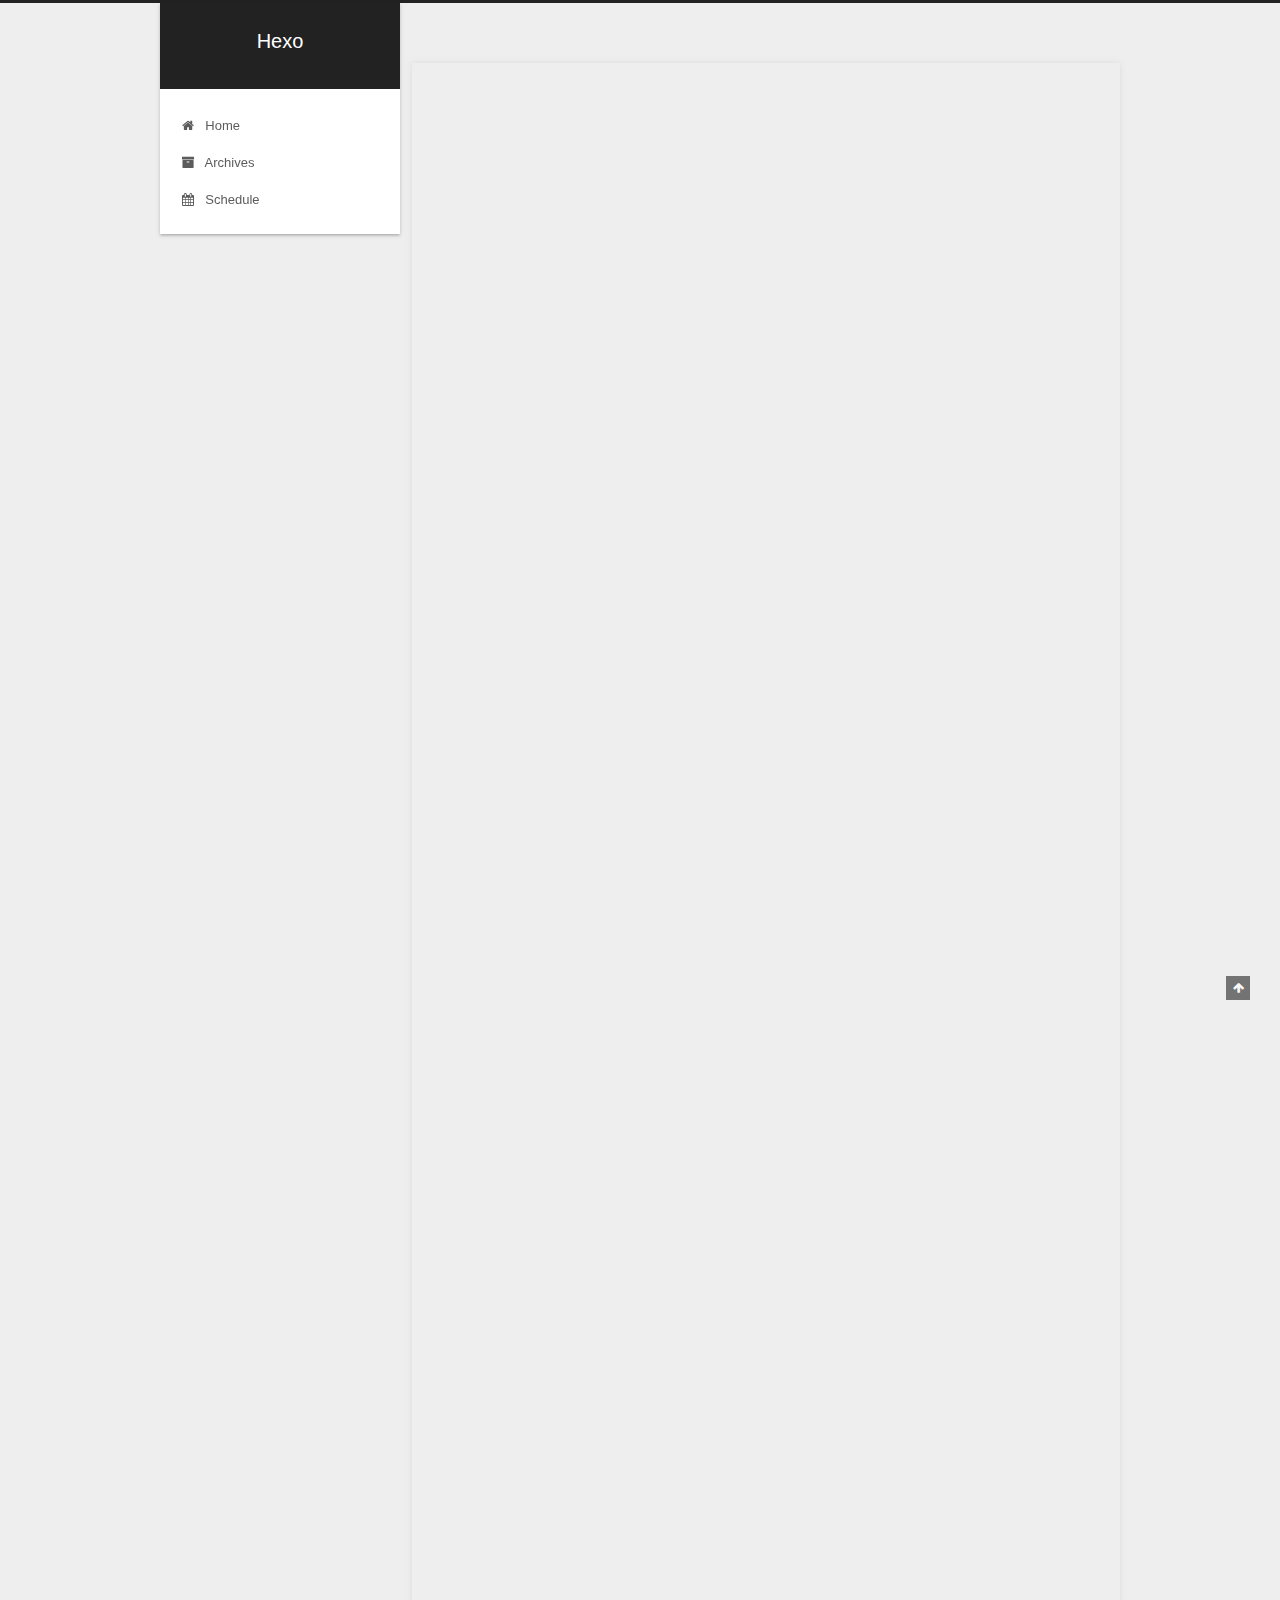
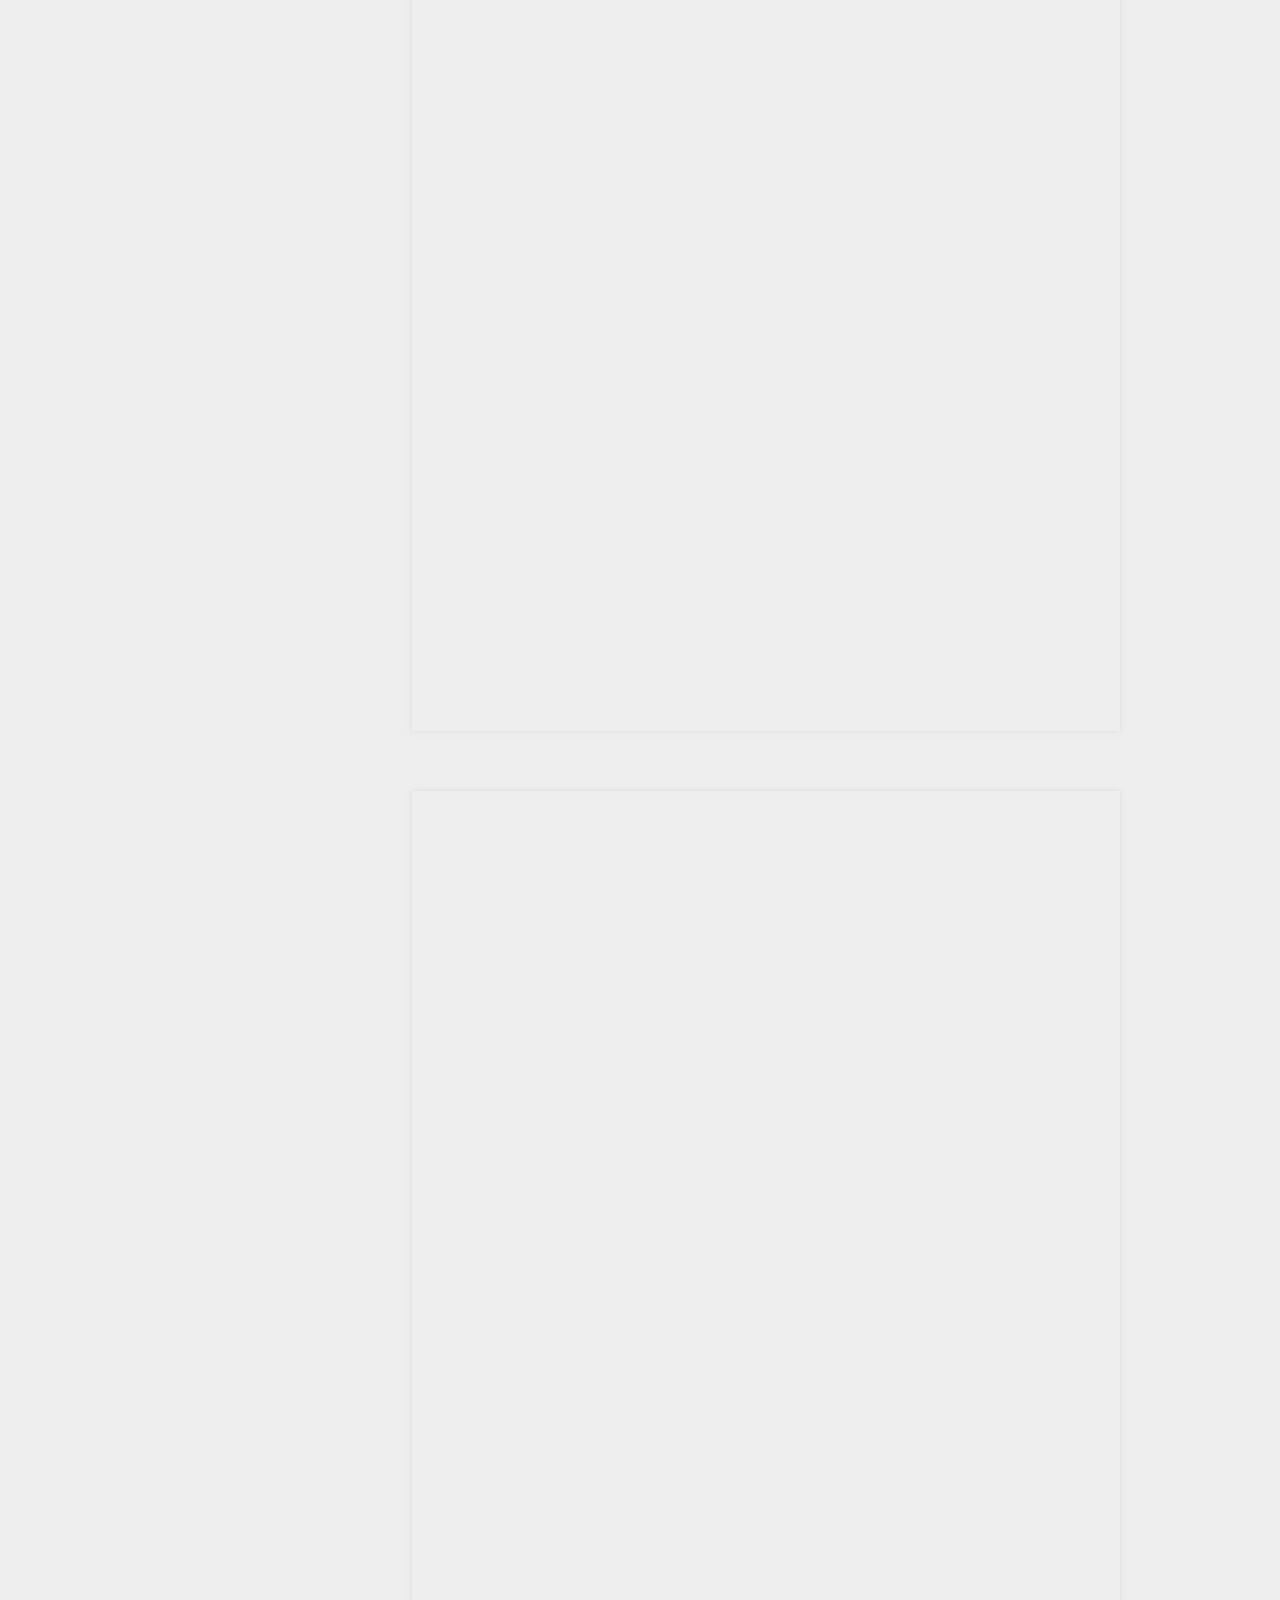
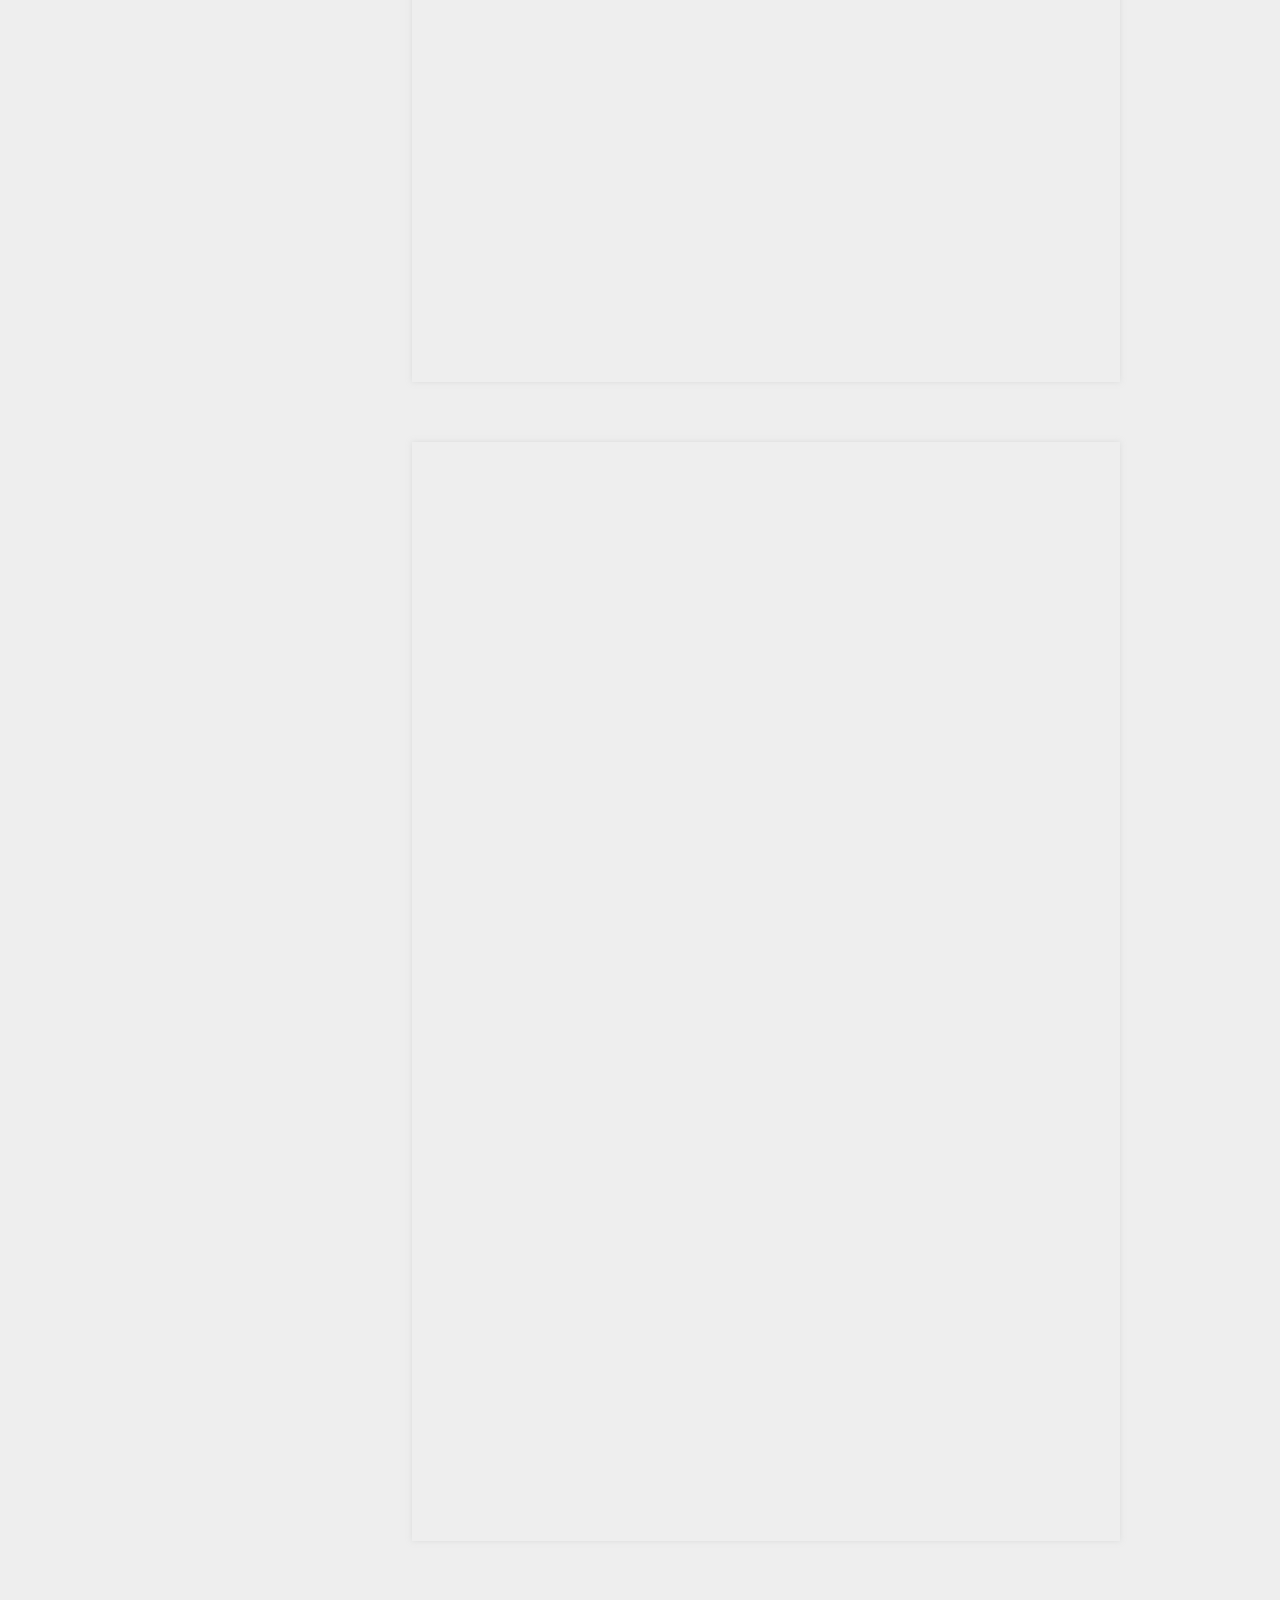
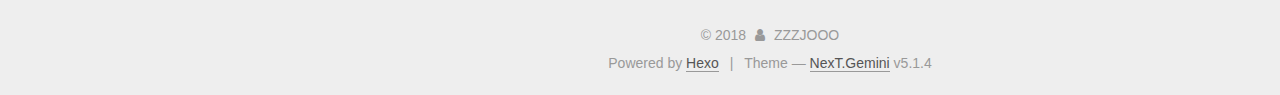
<file: index.html>
<!DOCTYPE html>



  


<html class="theme-next gemini use-motion" lang="">
<head><meta name="generator" content="Hexo 3.8.0">
  <meta charset="UTF-8">
<meta http-equiv="X-UA-Compatible" content="IE=edge">
<meta name="viewport" content="width=device-width, initial-scale=1, maximum-scale=1">
<meta name="theme-color" content="#222">









<meta http-equiv="Cache-Control" content="no-transform">
<meta http-equiv="Cache-Control" content="no-siteapp">
















  
  
  <link href="/lib/fancybox/source/jquery.fancybox.css?v=2.1.5" rel="stylesheet" type="text/css">







<link href="/lib/font-awesome/css/font-awesome.min.css?v=4.6.2" rel="stylesheet" type="text/css">

<link href="/css/main.css?v=5.1.4" rel="stylesheet" type="text/css">


  <link rel="apple-touch-icon" sizes="180x180" href="/images/apple-touch-icon-next.png?v=5.1.4">


  <link rel="icon" type="image/png" sizes="32x32" href="/images/favicon-32x32-next.png?v=5.1.4">


  <link rel="icon" type="image/png" sizes="16x16" href="/images/favicon-16x16-next.png?v=5.1.4">


  <link rel="mask-icon" href="/images/logo.svg?v=5.1.4" color="#222">





  <meta name="keywords" content="Hexo, NexT">





  <link rel="alternate" href="/atom.xml" title="Hexo" type="application/atom+xml">






<meta property="og:type" content="website">
<meta property="og:title" content="Hexo">
<meta property="og:url" content="http://yoursite.com/index.html">
<meta property="og:site_name" content="Hexo">
<meta property="og:locale" content="default">
<meta name="twitter:card" content="summary">
<meta name="twitter:title" content="Hexo">



<script type="text/javascript" id="hexo.configurations">
  var NexT = window.NexT || {};
  var CONFIG = {
    root: '/',
    scheme: 'Gemini',
    version: '5.1.4',
    sidebar: {"position":"left","display":"post","offset":12,"b2t":false,"scrollpercent":false,"onmobile":false},
    fancybox: true,
    tabs: true,
    motion: {"enable":true,"async":false,"transition":{"post_block":"fadeIn","post_header":"slideDownIn","post_body":"slideDownIn","coll_header":"slideLeftIn","sidebar":"slideUpIn"}},
    duoshuo: {
      userId: '0',
      author: 'Author'
    },
    algolia: {
      applicationID: '',
      apiKey: '',
      indexName: '',
      hits: {"per_page":10},
      labels: {"input_placeholder":"Search for Posts","hits_empty":"We didn't find any results for the search: ${query}","hits_stats":"${hits} results found in ${time} ms"}
    }
  };
</script>



  <link rel="canonical" href="http://yoursite.com/">





  <title>Hexo</title>
  








</head>

<body itemscope="" itemtype="http://schema.org/WebPage" lang="default">

  
  
    
  

  <div class="container sidebar-position-left 
  page-home">
    <div class="headband"></div>

    <header id="header" class="header" itemscope="" itemtype="http://schema.org/WPHeader">
      <div class="header-inner"><div class="site-brand-wrapper">
  <div class="site-meta ">
    

    <div class="custom-logo-site-title">
      <a href="/" class="brand" rel="start">
        <span class="logo-line-before"><i></i></span>
        <span class="site-title">Hexo</span>
        <span class="logo-line-after"><i></i></span>
      </a>
    </div>
      
        <p class="site-subtitle"></p>
      
  </div>

  <div class="site-nav-toggle">
    <button>
      <span class="btn-bar"></span>
      <span class="btn-bar"></span>
      <span class="btn-bar"></span>
    </button>
  </div>
</div>

<nav class="site-nav">
  

  
    <ul id="menu" class="menu">
      
        
        <li class="menu-item menu-item-home">
          <a href="/" rel="section">
            
              <i class="menu-item-icon fa fa-fw fa-home"></i> <br>
            
            Home
          </a>
        </li>
      
        
        <li class="menu-item menu-item-archives">
          <a href="/archives/" rel="section">
            
              <i class="menu-item-icon fa fa-fw fa-archive"></i> <br>
            
            Archives
          </a>
        </li>
      
        
        <li class="menu-item menu-item-schedule">
          <a href="/schedule/" rel="section">
            
              <i class="menu-item-icon fa fa-fw fa-calendar"></i> <br>
            
            Schedule
          </a>
        </li>
      

      
    </ul>
  

  
</nav>



 </div>
    </header>

    <main id="main" class="main">
      <div class="main-inner">
        <div class="content-wrap">
          <div id="content" class="content">
            
  <section id="posts" class="posts-expand">
    
      

  

  
  
  

  <article class="post post-type-normal" itemscope="" itemtype="http://schema.org/Article">
  
  
  
  <div class="post-block">
    <link itemprop="mainEntityOfPage" href="http://yoursite.com/2018/12/06/Leetcode-952/">

    <span hidden itemprop="author" itemscope="" itemtype="http://schema.org/Person">
      <meta itemprop="name" content="ZZZJOOO">
      <meta itemprop="description" content="">
      <meta itemprop="image" content="/images/avatar.gif">
    </span>

    <span hidden itemprop="publisher" itemscope="" itemtype="http://schema.org/Organization">
      <meta itemprop="name" content="Hexo">
    </span>

    
      <header class="post-header">

        
        
          <h1 class="post-title" itemprop="name headline">
                
                <a class="post-title-link" href="/2018/12/06/Leetcode-952/" itemprop="url">Leetcode 952</a></h1>
        

        <div class="post-meta">
          <span class="post-time">
            
              <span class="post-meta-item-icon">
                <i class="fa fa-calendar-o"></i>
              </span>
              
                <span class="post-meta-item-text">Posted on</span>
              
              <time title="Post created" itemprop="dateCreated datePublished" datetime="2018-12-06T15:22:46-05:00">
                2018-12-06
              </time>
            

            

            
          </span>

          

          
            
          

          
          

          

          

          

        </div>
      </header>
    

    
    
    
    <div class="post-body" itemprop="articleBody">

      
      

      
        
          
            <p>Problem Description:</p>
<blockquote>
<p>Given a non-empty array of unique positive integers A, consider the following graph:</p>
</blockquote>
<blockquote>
<p>There are A.length nodes, labelled A[0] to A[A.length - 1];<br>There is an edge between A[i] and A[j] if and only if A[i] and A[j] share a common factor greater than 1.<br>Return the size of the largest connected component in the graph.</p>
</blockquote>
<pre><code>Note:
1 &lt;= A.length &lt;= 20000
1 &lt;= A[i] &lt;= 100000
</code></pre><p>The idea of the algorithm is to take advantage of the restriction <code>1 &lt;= A[i] &lt;= 100000</code>. We will know that the smallest factor of all the number in array A will be larger that <code>313</code>. So we can just connect every number using their prime factors.</p>
<figure class="highlight cpp"><table><tr><td class="gutter"><pre><span class="line">1</span><br><span class="line">2</span><br><span class="line">3</span><br><span class="line">4</span><br><span class="line">5</span><br><span class="line">6</span><br><span class="line">7</span><br><span class="line">8</span><br><span class="line">9</span><br><span class="line">10</span><br><span class="line">11</span><br><span class="line">12</span><br><span class="line">13</span><br><span class="line">14</span><br><span class="line">15</span><br><span class="line">16</span><br><span class="line">17</span><br><span class="line">18</span><br><span class="line">19</span><br><span class="line">20</span><br><span class="line">21</span><br><span class="line">22</span><br><span class="line">23</span><br><span class="line">24</span><br><span class="line">25</span><br><span class="line">26</span><br><span class="line">27</span><br><span class="line">28</span><br><span class="line">29</span><br><span class="line">30</span><br><span class="line">31</span><br><span class="line">32</span><br><span class="line">33</span><br><span class="line">34</span><br><span class="line">35</span><br><span class="line">36</span><br><span class="line">37</span><br><span class="line">38</span><br><span class="line">39</span><br><span class="line">40</span><br><span class="line">41</span><br><span class="line">42</span><br><span class="line">43</span><br><span class="line">44</span><br><span class="line">45</span><br><span class="line">46</span><br><span class="line">47</span><br><span class="line">48</span><br><span class="line">49</span><br><span class="line">50</span><br><span class="line">51</span><br><span class="line">52</span><br><span class="line">53</span><br><span class="line">54</span><br><span class="line">55</span><br><span class="line">56</span><br><span class="line">57</span><br><span class="line">58</span><br><span class="line">59</span><br><span class="line">60</span><br><span class="line">61</span><br><span class="line">62</span><br><span class="line">63</span><br><span class="line">64</span><br><span class="line">65</span><br><span class="line">66</span><br><span class="line">67</span><br><span class="line">68</span><br><span class="line">69</span><br><span class="line">70</span><br><span class="line">71</span><br><span class="line">72</span><br><span class="line">73</span><br><span class="line">74</span><br></pre></td><td class="code"><pre><span class="line"><span class="class"><span class="keyword">class</span> <span class="title">Solution</span> &#123;</span></span><br><span class="line"><span class="keyword">public</span>:</span><br><span class="line">    <span class="built_in">vector</span>&lt;<span class="keyword">int</span>&gt; factors = &#123;</span><br><span class="line">        <span class="number">2</span>, <span class="number">3</span>, <span class="number">5</span>, <span class="number">7</span>, <span class="number">11</span>, <span class="number">13</span>, <span class="number">17</span>, <span class="number">19</span>, <span class="number">23</span>, <span class="number">29</span>, <span class="number">31</span>, <span class="number">37</span>, <span class="number">41</span>, <span class="number">43</span>, <span class="number">47</span>, <span class="number">53</span>, <span class="number">59</span>, <span class="number">61</span>, <span class="number">67</span>, <span class="number">71</span>, <span class="number">73</span>, <span class="number">79</span>, <span class="number">83</span>, <span class="number">89</span>, <span class="number">97</span>, <span class="number">101</span>,</span><br><span class="line">        <span class="number">103</span>, <span class="number">107</span>, <span class="number">109</span>, <span class="number">113</span>, <span class="number">127</span>, <span class="number">131</span>, <span class="number">137</span>, <span class="number">139</span>, <span class="number">149</span>, <span class="number">151</span>, <span class="number">157</span>, <span class="number">163</span>, <span class="number">167</span>, <span class="number">173</span>, <span class="number">179</span>, <span class="number">181</span>, <span class="number">191</span>, <span class="number">193</span>, <span class="number">197</span>,</span><br><span class="line">        <span class="number">199</span>, <span class="number">211</span>, <span class="number">223</span>, <span class="number">227</span>, <span class="number">229</span>, <span class="number">233</span>, <span class="number">239</span>, <span class="number">241</span>, <span class="number">251</span>, <span class="number">257</span>, <span class="number">263</span>, <span class="number">269</span>, <span class="number">271</span>, <span class="number">277</span>, <span class="number">281</span>, <span class="number">283</span>, <span class="number">293</span>, <span class="number">307</span>, <span class="number">311</span>, <span class="number">313</span></span><br><span class="line">    &#125;;</span><br><span class="line"></span><br><span class="line"></span><br><span class="line">    <span class="function"><span class="keyword">void</span> <span class="title">uf_union</span><span class="params">(<span class="built_in">vector</span>&lt;<span class="keyword">int</span>&gt;&amp; uf, <span class="keyword">int</span> p1, <span class="keyword">int</span> p2)</span> </span>&#123;</span><br><span class="line">      <span class="comment">// find the root for two</span></span><br><span class="line">      <span class="keyword">auto</span> root1 = uf_find(uf, p1), root2 = uf_find(uf, p2);</span><br><span class="line">      <span class="comment">// the count is stored in a negative number</span></span><br><span class="line">      <span class="keyword">if</span> (root1 != root2) uf[root1] += uf[root2], uf[root2] = root1;</span><br><span class="line">    &#125;</span><br><span class="line"></span><br><span class="line"></span><br><span class="line">    <span class="function"><span class="keyword">int</span> <span class="title">uf_find</span><span class="params">(<span class="built_in">vector</span>&lt;<span class="keyword">int</span>&gt;&amp; uf, <span class="keyword">int</span> p)</span> </span>&#123;</span><br><span class="line">      <span class="comment">// if the value is smaller than 0, we find the root</span></span><br><span class="line">      <span class="keyword">if</span> (uf[p] &lt;= <span class="number">0</span>) <span class="keyword">return</span> p;</span><br><span class="line">      <span class="comment">// else, trace upper</span></span><br><span class="line">      <span class="keyword">return</span> uf[p] = uf_find(uf, uf[p]);</span><br><span class="line">    &#125;</span><br><span class="line"></span><br><span class="line">    <span class="comment">/* the idea is to connect all the prime factors of the number together</span></span><br><span class="line"><span class="comment">     * and only increment uf[largestPrimeFactor]</span></span><br><span class="line"><span class="comment">     * if there is a large prime factor, eliminate it and take it in the 'small prime factor' case </span></span><br><span class="line"><span class="comment">     *     (store in hash map to see what they can connect to)</span></span><br><span class="line"><span class="comment">     * if it is only a large prime number, store it in hash map and wait until the next number it can connext to</span></span><br><span class="line"><span class="comment">     */</span></span><br><span class="line">    <span class="function"><span class="keyword">int</span> <span class="title">largestComponentSize</span><span class="params">(<span class="built_in">vector</span>&lt;<span class="keyword">int</span>&gt;&amp; A, <span class="keyword">int</span> res = <span class="number">1</span>)</span> </span>&#123;</span><br><span class="line">      <span class="built_in">unordered_map</span>&lt;<span class="keyword">int</span>, <span class="keyword">int</span>&gt; primes;</span><br><span class="line">      <span class="comment">// initialize as zero</span></span><br><span class="line">      <span class="built_in">vector</span>&lt;<span class="keyword">int</span>&gt; uf(factors.size(), <span class="number">0</span>);</span><br><span class="line"></span><br><span class="line">      <span class="comment">// iterate through the array</span></span><br><span class="line">      <span class="keyword">for</span> (<span class="keyword">auto</span> a : A) &#123;</span><br><span class="line">        <span class="keyword">auto</span> last_f = <span class="number">-1</span>;</span><br><span class="line">        <span class="comment">// iterate through all prime numbers smaller than a</span></span><br><span class="line">        <span class="keyword">for</span> (<span class="keyword">auto</span> i = <span class="number">0</span>; i &lt; factors.size() &amp;&amp; factors[i] &lt;= a; ++i) &#123;</span><br><span class="line">          <span class="comment">// if a has a factor in prime number</span></span><br><span class="line">          <span class="keyword">if</span> (a % factors[i] == <span class="number">0</span>) &#123;</span><br><span class="line">            <span class="comment">// eliminate all factors in a equal to that prime number</span></span><br><span class="line">            <span class="keyword">while</span> (a % factors[i] == <span class="number">0</span>) a /= factors[i];</span><br><span class="line">            <span class="comment">// if last eliminated factor exisi, union them</span></span><br><span class="line">            <span class="keyword">if</span> (last_f &gt;= <span class="number">0</span>) uf_union(uf, i, last_f);</span><br><span class="line">            <span class="comment">// remember the last prime factor</span></span><br><span class="line">            last_f = i;</span><br><span class="line">          &#125;</span><br><span class="line">        &#125;</span><br><span class="line"></span><br><span class="line">        <span class="comment">// if a is a large prime number not in factors array</span></span><br><span class="line">        <span class="keyword">if</span> (a &gt; <span class="number">1</span>) &#123;</span><br><span class="line">          <span class="keyword">auto</span> it = primes.find(a);</span><br><span class="line">          <span class="comment">// if it is already in the hash map</span></span><br><span class="line">          <span class="keyword">if</span> (it != primes.end()) &#123;</span><br><span class="line">            <span class="comment">// if current number = largePrime * smallPrime, connect largePrime to smallPrime</span></span><br><span class="line">            <span class="keyword">if</span> (last_f != <span class="number">-1</span> &amp;&amp; it-&gt;second != <span class="number">-1</span>) uf_union(uf, last_f, it-&gt;second);</span><br><span class="line">            <span class="comment">// if current number is a largePrime or the last number is only a largePrime</span></span><br><span class="line">            <span class="keyword">else</span> <span class="keyword">if</span> (last_f != <span class="number">-1</span> || it-&gt;second != <span class="number">-1</span>) res = max(res, -(uf[uf_find(uf, max(last_f, it-&gt;second))] -= <span class="number">1</span>));</span><br><span class="line">            <span class="comment">// else this large prime is repeated</span></span><br><span class="line">          &#125;</span><br><span class="line">          <span class="comment">// if it is not in the hash map, record it</span></span><br><span class="line">          <span class="comment">// if last number is a largePrime, recode it</span></span><br><span class="line">          <span class="keyword">if</span> (it == primes.end() || it-&gt;second == <span class="number">-1</span>) primes[a] = last_f;</span><br><span class="line">        &#125;</span><br><span class="line"></span><br><span class="line">        <span class="comment">/* if it is a large prime number, we donot connect them with others*/</span></span><br><span class="line">        <span class="keyword">if</span> (last_f &gt;= <span class="number">0</span>) &#123; res = max(res, -(uf[uf_find(uf, last_f)] -= <span class="number">1</span>)); &#125;</span><br><span class="line">      &#125;</span><br><span class="line"></span><br><span class="line">      <span class="keyword">return</span> res;</span><br><span class="line">    &#125;</span><br><span class="line">&#125;;</span><br></pre></td></tr></table></figure>

          
        
      
    </div>
    
    
    

    

    

    

    <footer class="post-footer">
      

      

      

      
      
        <div class="post-eof"></div>
      
    </footer>
  </div>
  
  
  
  </article>


    
      

  

  
  
  

  <article class="post post-type-normal" itemscope="" itemtype="http://schema.org/Article">
  
  
  
  <div class="post-block">
    <link itemprop="mainEntityOfPage" href="http://yoursite.com/2018/12/02/life-code/">

    <span hidden itemprop="author" itemscope="" itemtype="http://schema.org/Person">
      <meta itemprop="name" content="ZZZJOOO">
      <meta itemprop="description" content="">
      <meta itemprop="image" content="/images/avatar.gif">
    </span>

    <span hidden itemprop="publisher" itemscope="" itemtype="http://schema.org/Organization">
      <meta itemprop="name" content="Hexo">
    </span>

    
      <header class="post-header">

        
        
          <h1 class="post-title" itemprop="name headline">
                
                <a class="post-title-link" href="/2018/12/02/life-code/" itemprop="url">life_code</a></h1>
        

        <div class="post-meta">
          <span class="post-time">
            
              <span class="post-meta-item-icon">
                <i class="fa fa-calendar-o"></i>
              </span>
              
                <span class="post-meta-item-text">Posted on</span>
              
              <time title="Post created" itemprop="dateCreated datePublished" datetime="2018-12-02T14:09:18-05:00">
                2018-12-02
              </time>
            

            

            
          </span>

          

          
            
          

          
          

          

          

          

        </div>
      </header>
    

    
    
    
    <div class="post-body" itemprop="articleBody">

      
      

      
        
          
            <h1 id="Life-Code"><a href="#Life-Code" class="headerlink" title="Life Code"></a>Life Code</h1><blockquote>
<p>How I wish to live my life through?</p>
</blockquote>
<h1 id="Mind-and-Body-Foundation"><a href="#Mind-and-Body-Foundation" class="headerlink" title="Mind and Body: Foundation"></a>Mind and Body: Foundation</h1><ul>
<li><p>Plan out your time!</p>
</li>
<li><p>How can you be a better man than you used to be at the beginning of the day?</p>
<ul>
<li>Take yourself as someone you really care about and thinks what is good for him</li>
</ul>
</li>
<li><p>How you keep yourself energetic?</p>
<ul>
<li>get up and sleep at a regular time</li>
<li>eat healthily</li>
<li>exercise regularly</li>
<li>be around with things and people you like</li>
<li>build new things everyday (an algorithm, a project or a new toy)</li>
<li>share your life with your friends</li>
</ul>
</li>
</ul>
<h1 id="Clear-Thinking"><a href="#Clear-Thinking" class="headerlink" title="Clear Thinking"></a>Clear Thinking</h1><ul>
<li><p>Write! Write! Write!</p>
<ul>
<li><p>Write in your own blog about what your achievement, what new tech you just learn or what problem you just solve</p>
</li>
<li><p>Write out your understanding of a new concept or solution to the problem</p>
</li>
</ul>
</li>
<li><p>Reading is to search for an inspiration to your problem!</p>
</li>
</ul>
<h1 id="Life-Quality"><a href="#Life-Quality" class="headerlink" title="Life Quality"></a>Life Quality</h1><ul>
<li><p>Life is too short: do what you really love as much as you can.</p>
</li>
<li><p>Think about what you can do to make things better rather than what you can comment on people.</p>
</li>
</ul>

          
        
      
    </div>
    
    
    

    

    

    

    <footer class="post-footer">
      

      

      

      
      
        <div class="post-eof"></div>
      
    </footer>
  </div>
  
  
  
  </article>


    
      

  

  
  
  

  <article class="post post-type-normal" itemscope="" itemtype="http://schema.org/Article">
  
  
  
  <div class="post-block">
    <link itemprop="mainEntityOfPage" href="http://yoursite.com/2018/11/28/hello-world/">

    <span hidden itemprop="author" itemscope="" itemtype="http://schema.org/Person">
      <meta itemprop="name" content="ZZZJOOO">
      <meta itemprop="description" content="">
      <meta itemprop="image" content="/images/avatar.gif">
    </span>

    <span hidden itemprop="publisher" itemscope="" itemtype="http://schema.org/Organization">
      <meta itemprop="name" content="Hexo">
    </span>

    
      <header class="post-header">

        
        
          <h1 class="post-title" itemprop="name headline">
                
                <a class="post-title-link" href="/2018/11/28/hello-world/" itemprop="url">Hello World</a></h1>
        

        <div class="post-meta">
          <span class="post-time">
            
              <span class="post-meta-item-icon">
                <i class="fa fa-calendar-o"></i>
              </span>
              
                <span class="post-meta-item-text">Posted on</span>
              
              <time title="Post created" itemprop="dateCreated datePublished" datetime="2018-11-28T20:17:31-05:00">
                2018-11-28
              </time>
            

            

            
          </span>

          

          
            
          

          
          

          

          

          

        </div>
      </header>
    

    
    
    
    <div class="post-body" itemprop="articleBody">

      
      

      
        
          
            <p>Welcome to <a href="https://hexo.io/" target="_blank" rel="noopener">Hexo</a>! This is your very first post. Check <a href="https://hexo.io/docs/" target="_blank" rel="noopener">documentation</a> for more info. If you get any problems when using Hexo, you can find the answer in <a href="https://hexo.io/docs/troubleshooting.html" target="_blank" rel="noopener">troubleshooting</a> or you can ask me on <a href="https://github.com/hexojs/hexo/issues" target="_blank" rel="noopener">GitHub</a>.</p>
<h2 id="Quick-Start"><a href="#Quick-Start" class="headerlink" title="Quick Start"></a>Quick Start</h2><h3 id="Create-a-new-post"><a href="#Create-a-new-post" class="headerlink" title="Create a new post"></a>Create a new post</h3><figure class="highlight bash"><table><tr><td class="gutter"><pre><span class="line">1</span><br></pre></td><td class="code"><pre><span class="line">$ hexo new <span class="string">"My New Post"</span></span><br></pre></td></tr></table></figure>
<p>More info: <a href="https://hexo.io/docs/writing.html" target="_blank" rel="noopener">Writing</a></p>
<h3 id="Run-server"><a href="#Run-server" class="headerlink" title="Run server"></a>Run server</h3><figure class="highlight bash"><table><tr><td class="gutter"><pre><span class="line">1</span><br></pre></td><td class="code"><pre><span class="line">$ hexo server</span><br></pre></td></tr></table></figure>
<p>More info: <a href="https://hexo.io/docs/server.html" target="_blank" rel="noopener">Server</a></p>
<h3 id="Generate-static-files"><a href="#Generate-static-files" class="headerlink" title="Generate static files"></a>Generate static files</h3><figure class="highlight bash"><table><tr><td class="gutter"><pre><span class="line">1</span><br></pre></td><td class="code"><pre><span class="line">$ hexo generate</span><br></pre></td></tr></table></figure>
<p>More info: <a href="https://hexo.io/docs/generating.html" target="_blank" rel="noopener">Generating</a></p>
<h3 id="Deploy-to-remote-sites"><a href="#Deploy-to-remote-sites" class="headerlink" title="Deploy to remote sites"></a>Deploy to remote sites</h3><figure class="highlight bash"><table><tr><td class="gutter"><pre><span class="line">1</span><br></pre></td><td class="code"><pre><span class="line">$ hexo deploy</span><br></pre></td></tr></table></figure>
<p>More info: <a href="https://hexo.io/docs/deployment.html" target="_blank" rel="noopener">Deployment</a></p>

          
        
      
    </div>
    
    
    

    

    

    

    <footer class="post-footer">
      

      

      

      
      
        <div class="post-eof"></div>
      
    </footer>
  </div>
  
  
  
  </article>


    
  </section>

  


          </div>
          


          

        </div>
        
          
  
  <div class="sidebar-toggle">
    <div class="sidebar-toggle-line-wrap">
      <span class="sidebar-toggle-line sidebar-toggle-line-first"></span>
      <span class="sidebar-toggle-line sidebar-toggle-line-middle"></span>
      <span class="sidebar-toggle-line sidebar-toggle-line-last"></span>
    </div>
  </div>

  <aside id="sidebar" class="sidebar">
    
    <div class="sidebar-inner">

      

      

      <section class="site-overview-wrap sidebar-panel sidebar-panel-active">
        <div class="site-overview">
          <div class="site-author motion-element" itemprop="author" itemscope="" itemtype="http://schema.org/Person">
            
              <p class="site-author-name" itemprop="name">ZZZJOOO</p>
              <p class="site-description motion-element" itemprop="description"></p>
          </div>

          <nav class="site-state motion-element">

            
              <div class="site-state-item site-state-posts">
              
                <a href="/archives/">
              
                  <span class="site-state-item-count">3</span>
                  <span class="site-state-item-name">posts</span>
                </a>
              </div>
            

            

            

          </nav>

          
            <div class="feed-link motion-element">
              <a href="/atom.xml" rel="alternate">
                <i class="fa fa-rss"></i>
                RSS
              </a>
            </div>
          

          

          
          

          
          

          

        </div>
      </section>

      

      

    </div>
  </aside>


        
      </div>
    </main>

    <footer id="footer" class="footer">
      <div class="footer-inner">
        <div class="copyright">&copy; <span itemprop="copyrightYear">2018</span>
  <span class="with-love">
    <i class="fa fa-user"></i>
  </span>
  <span class="author" itemprop="copyrightHolder">ZZZJOOO</span>

  
</div>


  <div class="powered-by">Powered by <a class="theme-link" target="_blank" href="https://hexo.io">Hexo</a></div>



  <span class="post-meta-divider">|</span>



  <div class="theme-info">Theme &mdash; <a class="theme-link" target="_blank" href="https://github.com/iissnan/hexo-theme-next">NexT.Gemini</a> v5.1.4</div>




        







        
      </div>
    </footer>

    
      <div class="back-to-top">
        <i class="fa fa-arrow-up"></i>
        
      </div>
    

    

  </div>

  

<script type="text/javascript">
  if (Object.prototype.toString.call(window.Promise) !== '[object Function]') {
    window.Promise = null;
  }
</script>









  












  
  
    <script type="text/javascript" src="/lib/jquery/index.js?v=2.1.3"></script>
  

  
  
    <script type="text/javascript" src="/lib/fastclick/lib/fastclick.min.js?v=1.0.6"></script>
  

  
  
    <script type="text/javascript" src="/lib/jquery_lazyload/jquery.lazyload.js?v=1.9.7"></script>
  

  
  
    <script type="text/javascript" src="/lib/velocity/velocity.min.js?v=1.2.1"></script>
  

  
  
    <script type="text/javascript" src="/lib/velocity/velocity.ui.min.js?v=1.2.1"></script>
  

  
  
    <script type="text/javascript" src="/lib/fancybox/source/jquery.fancybox.pack.js?v=2.1.5"></script>
  


  


  <script type="text/javascript" src="/js/src/utils.js?v=5.1.4"></script>

  <script type="text/javascript" src="/js/src/motion.js?v=5.1.4"></script>



  
  


  <script type="text/javascript" src="/js/src/affix.js?v=5.1.4"></script>

  <script type="text/javascript" src="/js/src/schemes/pisces.js?v=5.1.4"></script>



  

  


  <script type="text/javascript" src="/js/src/bootstrap.js?v=5.1.4"></script>



  


  




	





  





  












  





  

  

  

  
  

  

  

  

</body>
</html>
</file>
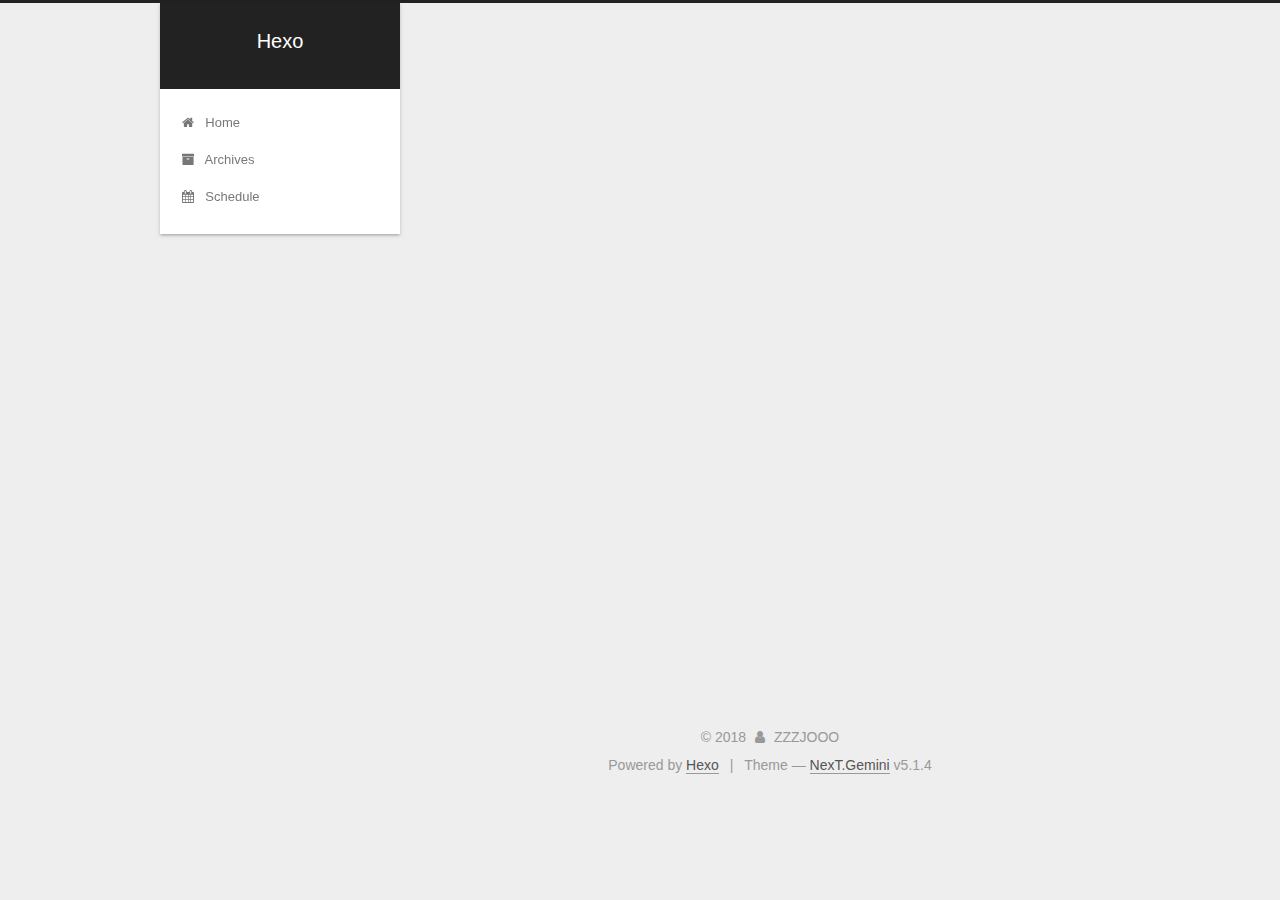
<file: archives/index.html>
<!DOCTYPE html>



  


<html class="theme-next gemini use-motion" lang="">
<head><meta name="generator" content="Hexo 3.8.0">
  <meta charset="UTF-8">
<meta http-equiv="X-UA-Compatible" content="IE=edge">
<meta name="viewport" content="width=device-width, initial-scale=1, maximum-scale=1">
<meta name="theme-color" content="#222">









<meta http-equiv="Cache-Control" content="no-transform">
<meta http-equiv="Cache-Control" content="no-siteapp">
















  
  
  <link href="/lib/fancybox/source/jquery.fancybox.css?v=2.1.5" rel="stylesheet" type="text/css">







<link href="/lib/font-awesome/css/font-awesome.min.css?v=4.6.2" rel="stylesheet" type="text/css">

<link href="/css/main.css?v=5.1.4" rel="stylesheet" type="text/css">


  <link rel="apple-touch-icon" sizes="180x180" href="/images/apple-touch-icon-next.png?v=5.1.4">


  <link rel="icon" type="image/png" sizes="32x32" href="/images/favicon-32x32-next.png?v=5.1.4">


  <link rel="icon" type="image/png" sizes="16x16" href="/images/favicon-16x16-next.png?v=5.1.4">


  <link rel="mask-icon" href="/images/logo.svg?v=5.1.4" color="#222">





  <meta name="keywords" content="Hexo, NexT">





  <link rel="alternate" href="/atom.xml" title="Hexo" type="application/atom+xml">






<meta property="og:type" content="website">
<meta property="og:title" content="Hexo">
<meta property="og:url" content="http://yoursite.com/archives/index.html">
<meta property="og:site_name" content="Hexo">
<meta property="og:locale" content="default">
<meta name="twitter:card" content="summary">
<meta name="twitter:title" content="Hexo">



<script type="text/javascript" id="hexo.configurations">
  var NexT = window.NexT || {};
  var CONFIG = {
    root: '/',
    scheme: 'Gemini',
    version: '5.1.4',
    sidebar: {"position":"left","display":"post","offset":12,"b2t":false,"scrollpercent":false,"onmobile":false},
    fancybox: true,
    tabs: true,
    motion: {"enable":true,"async":false,"transition":{"post_block":"fadeIn","post_header":"slideDownIn","post_body":"slideDownIn","coll_header":"slideLeftIn","sidebar":"slideUpIn"}},
    duoshuo: {
      userId: '0',
      author: 'Author'
    },
    algolia: {
      applicationID: '',
      apiKey: '',
      indexName: '',
      hits: {"per_page":10},
      labels: {"input_placeholder":"Search for Posts","hits_empty":"We didn't find any results for the search: ${query}","hits_stats":"${hits} results found in ${time} ms"}
    }
  };
</script>



  <link rel="canonical" href="http://yoursite.com/archives/">





  <title>Archive | Hexo</title>
  








</head>

<body itemscope="" itemtype="http://schema.org/WebPage" lang="default">

  
  
    
  

  <div class="container sidebar-position-left page-archive">
    <div class="headband"></div>

    <header id="header" class="header" itemscope="" itemtype="http://schema.org/WPHeader">
      <div class="header-inner"><div class="site-brand-wrapper">
  <div class="site-meta ">
    

    <div class="custom-logo-site-title">
      <a href="/" class="brand" rel="start">
        <span class="logo-line-before"><i></i></span>
        <span class="site-title">Hexo</span>
        <span class="logo-line-after"><i></i></span>
      </a>
    </div>
      
        <p class="site-subtitle"></p>
      
  </div>

  <div class="site-nav-toggle">
    <button>
      <span class="btn-bar"></span>
      <span class="btn-bar"></span>
      <span class="btn-bar"></span>
    </button>
  </div>
</div>

<nav class="site-nav">
  

  
    <ul id="menu" class="menu">
      
        
        <li class="menu-item menu-item-home">
          <a href="/" rel="section">
            
              <i class="menu-item-icon fa fa-fw fa-home"></i> <br>
            
            Home
          </a>
        </li>
      
        
        <li class="menu-item menu-item-archives">
          <a href="/archives/" rel="section">
            
              <i class="menu-item-icon fa fa-fw fa-archive"></i> <br>
            
            Archives
          </a>
        </li>
      
        
        <li class="menu-item menu-item-schedule">
          <a href="/schedule/" rel="section">
            
              <i class="menu-item-icon fa fa-fw fa-calendar"></i> <br>
            
            Schedule
          </a>
        </li>
      

      
    </ul>
  

  
</nav>



 </div>
    </header>

    <main id="main" class="main">
      <div class="main-inner">
        <div class="content-wrap">
          <div id="content" class="content">
            

  
  
  
  <div class="post-block archive">
    <div id="posts" class="posts-collapse">
      <span class="archive-move-on"></span>

      <span class="archive-page-counter">
        
        
        
          
        
        Um..! 3 posts in total. Keep on posting.
      </span>

      

        
        
        

        
          
          <div class="collection-title">
            <h1 class="archive-year" id="archive-year-2018">2018</h1>
          </div>
        
        

        

  <article class="post post-type-normal" itemscope="" itemtype="http://schema.org/Article">
    <header class="post-header">

      <h2 class="post-title">
        
            <a class="post-title-link" href="/2018/12/06/Leetcode-952/" itemprop="url">
              
                <span itemprop="name">Leetcode 952</span>
              
            </a>
        
      </h2>

      <div class="post-meta">
        <time class="post-time" itemprop="dateCreated" datetime="2018-12-06T15:22:46-05:00" content="2018-12-06">
          12-06
        </time>
      </div>

    </header>
  </article>



      

        
        
        

        
        

        

  <article class="post post-type-normal" itemscope="" itemtype="http://schema.org/Article">
    <header class="post-header">

      <h2 class="post-title">
        
            <a class="post-title-link" href="/2018/12/02/life-code/" itemprop="url">
              
                <span itemprop="name">life_code</span>
              
            </a>
        
      </h2>

      <div class="post-meta">
        <time class="post-time" itemprop="dateCreated" datetime="2018-12-02T14:09:18-05:00" content="2018-12-02">
          12-02
        </time>
      </div>

    </header>
  </article>



      

        
        
        

        
        

        

  <article class="post post-type-normal" itemscope="" itemtype="http://schema.org/Article">
    <header class="post-header">

      <h2 class="post-title">
        
            <a class="post-title-link" href="/2018/11/28/hello-world/" itemprop="url">
              
                <span itemprop="name">Hello World</span>
              
            </a>
        
      </h2>

      <div class="post-meta">
        <time class="post-time" itemprop="dateCreated" datetime="2018-11-28T20:17:31-05:00" content="2018-11-28">
          11-28
        </time>
      </div>

    </header>
  </article>



      

    </div>
  </div>
  
  
  

  



          </div>
          


          

        </div>
        
          
  
  <div class="sidebar-toggle">
    <div class="sidebar-toggle-line-wrap">
      <span class="sidebar-toggle-line sidebar-toggle-line-first"></span>
      <span class="sidebar-toggle-line sidebar-toggle-line-middle"></span>
      <span class="sidebar-toggle-line sidebar-toggle-line-last"></span>
    </div>
  </div>

  <aside id="sidebar" class="sidebar">
    
    <div class="sidebar-inner">

      

      

      <section class="site-overview-wrap sidebar-panel sidebar-panel-active">
        <div class="site-overview">
          <div class="site-author motion-element" itemprop="author" itemscope="" itemtype="http://schema.org/Person">
            
              <p class="site-author-name" itemprop="name">ZZZJOOO</p>
              <p class="site-description motion-element" itemprop="description"></p>
          </div>

          <nav class="site-state motion-element">

            
              <div class="site-state-item site-state-posts">
              
                <a href="/archives/">
              
                  <span class="site-state-item-count">3</span>
                  <span class="site-state-item-name">posts</span>
                </a>
              </div>
            

            

            

          </nav>

          
            <div class="feed-link motion-element">
              <a href="/atom.xml" rel="alternate">
                <i class="fa fa-rss"></i>
                RSS
              </a>
            </div>
          

          

          
          

          
          

          

        </div>
      </section>

      

      

    </div>
  </aside>


        
      </div>
    </main>

    <footer id="footer" class="footer">
      <div class="footer-inner">
        <div class="copyright">&copy; <span itemprop="copyrightYear">2018</span>
  <span class="with-love">
    <i class="fa fa-user"></i>
  </span>
  <span class="author" itemprop="copyrightHolder">ZZZJOOO</span>

  
</div>


  <div class="powered-by">Powered by <a class="theme-link" target="_blank" href="https://hexo.io">Hexo</a></div>



  <span class="post-meta-divider">|</span>



  <div class="theme-info">Theme &mdash; <a class="theme-link" target="_blank" href="https://github.com/iissnan/hexo-theme-next">NexT.Gemini</a> v5.1.4</div>




        







        
      </div>
    </footer>

    
      <div class="back-to-top">
        <i class="fa fa-arrow-up"></i>
        
      </div>
    

    

  </div>

  

<script type="text/javascript">
  if (Object.prototype.toString.call(window.Promise) !== '[object Function]') {
    window.Promise = null;
  }
</script>









  












  
  
    <script type="text/javascript" src="/lib/jquery/index.js?v=2.1.3"></script>
  

  
  
    <script type="text/javascript" src="/lib/fastclick/lib/fastclick.min.js?v=1.0.6"></script>
  

  
  
    <script type="text/javascript" src="/lib/jquery_lazyload/jquery.lazyload.js?v=1.9.7"></script>
  

  
  
    <script type="text/javascript" src="/lib/velocity/velocity.min.js?v=1.2.1"></script>
  

  
  
    <script type="text/javascript" src="/lib/velocity/velocity.ui.min.js?v=1.2.1"></script>
  

  
  
    <script type="text/javascript" src="/lib/fancybox/source/jquery.fancybox.pack.js?v=2.1.5"></script>
  


  


  <script type="text/javascript" src="/js/src/utils.js?v=5.1.4"></script>

  <script type="text/javascript" src="/js/src/motion.js?v=5.1.4"></script>



  
  


  <script type="text/javascript" src="/js/src/affix.js?v=5.1.4"></script>

  <script type="text/javascript" src="/js/src/schemes/pisces.js?v=5.1.4"></script>



  

  


  <script type="text/javascript" src="/js/src/bootstrap.js?v=5.1.4"></script>



  


  




	





  





  












  





  

  

  

  
  

  

  

  

</body>
</html>
</file>
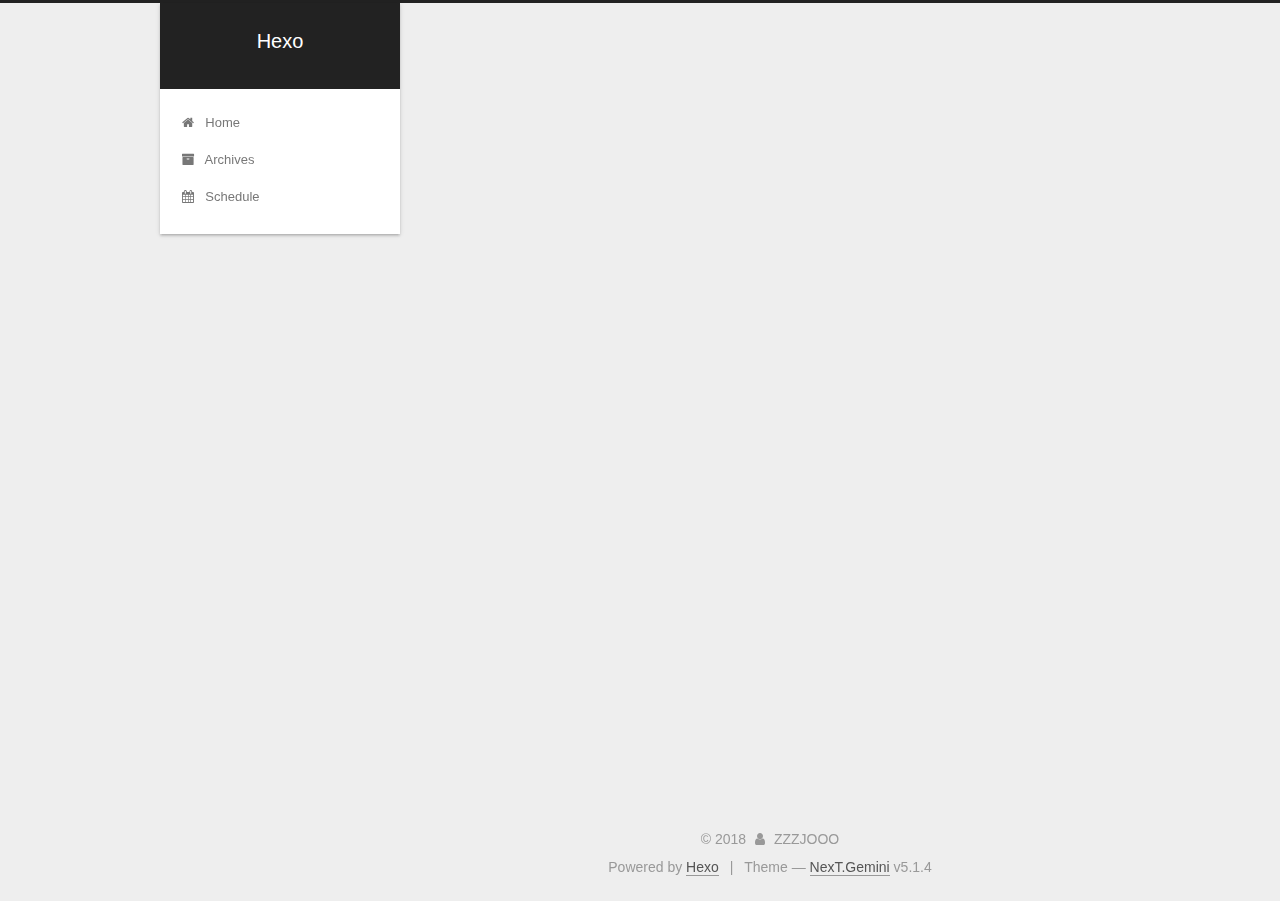
<file: schedule/index.html>
<!DOCTYPE html>



  


<html class="theme-next gemini use-motion" lang="">
<head><meta name="generator" content="Hexo 3.8.0">
  <meta charset="UTF-8">
<meta http-equiv="X-UA-Compatible" content="IE=edge">
<meta name="viewport" content="width=device-width, initial-scale=1, maximum-scale=1">
<meta name="theme-color" content="#222">









<meta http-equiv="Cache-Control" content="no-transform">
<meta http-equiv="Cache-Control" content="no-siteapp">
















  
  
  <link href="/lib/fancybox/source/jquery.fancybox.css?v=2.1.5" rel="stylesheet" type="text/css">







<link href="/lib/font-awesome/css/font-awesome.min.css?v=4.6.2" rel="stylesheet" type="text/css">

<link href="/css/main.css?v=5.1.4" rel="stylesheet" type="text/css">


  <link rel="apple-touch-icon" sizes="180x180" href="/images/apple-touch-icon-next.png?v=5.1.4">


  <link rel="icon" type="image/png" sizes="32x32" href="/images/favicon-32x32-next.png?v=5.1.4">


  <link rel="icon" type="image/png" sizes="16x16" href="/images/favicon-16x16-next.png?v=5.1.4">


  <link rel="mask-icon" href="/images/logo.svg?v=5.1.4" color="#222">





  <meta name="keywords" content="Hexo, NexT">




  


  <link rel="alternate" href="/atom.xml" title="Hexo" type="application/atom+xml">






<meta name="description" content="- From 12.02 to 12.17 - leetcode aim at Medium - 551: C++  - 550: Processor, Memory Hierarchy, Virtual Memory - 590: Sorting, Greedy Algorithms, Dynamic Programming, Graph Algorithms, NP Morning 9:00">
<meta property="og:type" content="website">
<meta property="og:title" content="schedule">
<meta property="og:url" content="http://yoursite.com/schedule/index.html">
<meta property="og:site_name" content="Hexo">
<meta property="og:description" content="- From 12.02 to 12.17 - leetcode aim at Medium - 551: C++  - 550: Processor, Memory Hierarchy, Virtual Memory - 590: Sorting, Greedy Algorithms, Dynamic Programming, Graph Algorithms, NP Morning 9:00">
<meta property="og:locale" content="default">
<meta property="og:updated_time" content="2018-12-02T19:26:57.969Z">
<meta name="twitter:card" content="summary">
<meta name="twitter:title" content="schedule">
<meta name="twitter:description" content="- From 12.02 to 12.17 - leetcode aim at Medium - 551: C++  - 550: Processor, Memory Hierarchy, Virtual Memory - 590: Sorting, Greedy Algorithms, Dynamic Programming, Graph Algorithms, NP Morning 9:00">



<script type="text/javascript" id="hexo.configurations">
  var NexT = window.NexT || {};
  var CONFIG = {
    root: '/',
    scheme: 'Gemini',
    version: '5.1.4',
    sidebar: {"position":"left","display":"post","offset":12,"b2t":false,"scrollpercent":false,"onmobile":false},
    fancybox: true,
    tabs: true,
    motion: {"enable":true,"async":false,"transition":{"post_block":"fadeIn","post_header":"slideDownIn","post_body":"slideDownIn","coll_header":"slideLeftIn","sidebar":"slideUpIn"}},
    duoshuo: {
      userId: '0',
      author: 'Author'
    },
    algolia: {
      applicationID: '',
      apiKey: '',
      indexName: '',
      hits: {"per_page":10},
      labels: {"input_placeholder":"Search for Posts","hits_empty":"We didn't find any results for the search: ${query}","hits_stats":"${hits} results found in ${time} ms"}
    }
  };
</script>



  <link rel="canonical" href="http://yoursite.com/schedule/">





  <title>schedule | Hexo</title>
  








</head>

<body itemscope="" itemtype="http://schema.org/WebPage" lang="default">

  
  
    
  

  <div class="container sidebar-position-left page-post-detail">
    <div class="headband"></div>

    <header id="header" class="header" itemscope="" itemtype="http://schema.org/WPHeader">
      <div class="header-inner"><div class="site-brand-wrapper">
  <div class="site-meta ">
    

    <div class="custom-logo-site-title">
      <a href="/" class="brand" rel="start">
        <span class="logo-line-before"><i></i></span>
        <span class="site-title">Hexo</span>
        <span class="logo-line-after"><i></i></span>
      </a>
    </div>
      
        <p class="site-subtitle"></p>
      
  </div>

  <div class="site-nav-toggle">
    <button>
      <span class="btn-bar"></span>
      <span class="btn-bar"></span>
      <span class="btn-bar"></span>
    </button>
  </div>
</div>

<nav class="site-nav">
  

  
    <ul id="menu" class="menu">
      
        
        <li class="menu-item menu-item-home">
          <a href="/" rel="section">
            
              <i class="menu-item-icon fa fa-fw fa-home"></i> <br>
            
            Home
          </a>
        </li>
      
        
        <li class="menu-item menu-item-archives">
          <a href="/archives/" rel="section">
            
              <i class="menu-item-icon fa fa-fw fa-archive"></i> <br>
            
            Archives
          </a>
        </li>
      
        
        <li class="menu-item menu-item-schedule">
          <a href="/schedule/" rel="section">
            
              <i class="menu-item-icon fa fa-fw fa-calendar"></i> <br>
            
            Schedule
          </a>
        </li>
      

      
    </ul>
  

  
</nav>



 </div>
    </header>

    <main id="main" class="main">
      <div class="main-inner">
        <div class="content-wrap">
          <div id="content" class="content">
            

  <div id="posts" class="posts-expand">
    
    
    
    <div class="post-block page">
      <header class="post-header">

	<h1 class="post-title" itemprop="name headline">schedule</h1>



</header>

      
      
      
      <div class="post-body">
        
        
          <pre><code>- From 12.02 to 12.17
- leetcode aim at Medium
- 551: C++ 
- 550: Processor, Memory Hierarchy, Virtual Memory
- 590: Sorting, Greedy Algorithms, Dynamic Programming, Graph Algorithms, NP
</code></pre><h1 id="Morning-9-00-12-00-3-h"><a href="#Morning-9-00-12-00-3-h" class="headerlink" title="Morning 9:00 - 12:00 (3 h)"></a>Morning 9:00 - 12:00 (3 h)</h1><ul>
<li>coursework: <ul>
<li>40 min for 551 </li>
<li>40 min for 550</li>
</ul>
</li>
<li>leetcode: <ul>
<li>40 min</li>
</ul>
</li>
</ul>
<h1 id="Afternoon-1-00-5-30-4-5-h"><a href="#Afternoon-1-00-5-30-4-5-h" class="headerlink" title="Afternoon 1:00 - 5:30 (4.5 h)"></a>Afternoon 1:00 - 5:30 (4.5 h)</h1><ul>
<li><p>coursework:</p>
<ul>
<li>40 min for 590, 550 and 551</li>
</ul>
</li>
<li><p>exercise or leetcode: 1.5 h</p>
</li>
</ul>
<h1 id="Evening-6-30-9-30-3-h"><a href="#Evening-6-30-9-30-3-h" class="headerlink" title="Evening 6:30 - 9:30 (3 h)"></a>Evening 6:30 - 9:30 (3 h)</h1><ul>
<li>coursework:<ul>
<li>30 min for 590, 550 and 551</li>
<li>40 min for leetcode</li>
</ul>
</li>
</ul>

        
      </div>
      
      
      
    </div>
    
    
    
  </div>


          </div>
          


          

  



        </div>
        
          
  
  <div class="sidebar-toggle">
    <div class="sidebar-toggle-line-wrap">
      <span class="sidebar-toggle-line sidebar-toggle-line-first"></span>
      <span class="sidebar-toggle-line sidebar-toggle-line-middle"></span>
      <span class="sidebar-toggle-line sidebar-toggle-line-last"></span>
    </div>
  </div>

  <aside id="sidebar" class="sidebar">
    
    <div class="sidebar-inner">

      

      
        <ul class="sidebar-nav motion-element">
          <li class="sidebar-nav-toc sidebar-nav-active" data-target="post-toc-wrap">
            Table of Contents
          </li>
          <li class="sidebar-nav-overview" data-target="site-overview-wrap">
            Overview
          </li>
        </ul>
      

      <section class="site-overview-wrap sidebar-panel">
        <div class="site-overview">
          <div class="site-author motion-element" itemprop="author" itemscope="" itemtype="http://schema.org/Person">
            
              <p class="site-author-name" itemprop="name">ZZZJOOO</p>
              <p class="site-description motion-element" itemprop="description"></p>
          </div>

          <nav class="site-state motion-element">

            
              <div class="site-state-item site-state-posts">
              
                <a href="/archives/">
              
                  <span class="site-state-item-count">3</span>
                  <span class="site-state-item-name">posts</span>
                </a>
              </div>
            

            

            

          </nav>

          
            <div class="feed-link motion-element">
              <a href="/atom.xml" rel="alternate">
                <i class="fa fa-rss"></i>
                RSS
              </a>
            </div>
          

          

          
          

          
          

          

        </div>
      </section>

      
      <!--noindex-->
        <section class="post-toc-wrap motion-element sidebar-panel sidebar-panel-active">
          <div class="post-toc">

            
              
            

            
              <div class="post-toc-content"><ol class="nav"><li class="nav-item nav-level-1"><a class="nav-link" href="#Morning-9-00-12-00-3-h"><span class="nav-number">1.</span> <span class="nav-text">Morning 9:00 - 12:00 (3 h)</span></a></li><li class="nav-item nav-level-1"><a class="nav-link" href="#Afternoon-1-00-5-30-4-5-h"><span class="nav-number">2.</span> <span class="nav-text">Afternoon 1:00 - 5:30 (4.5 h)</span></a></li><li class="nav-item nav-level-1"><a class="nav-link" href="#Evening-6-30-9-30-3-h"><span class="nav-number">3.</span> <span class="nav-text">Evening 6:30 - 9:30 (3 h)</span></a></li></ol></div>
            

          </div>
        </section>
      <!--/noindex-->
      

      

    </div>
  </aside>


        
      </div>
    </main>

    <footer id="footer" class="footer">
      <div class="footer-inner">
        <div class="copyright">&copy; <span itemprop="copyrightYear">2018</span>
  <span class="with-love">
    <i class="fa fa-user"></i>
  </span>
  <span class="author" itemprop="copyrightHolder">ZZZJOOO</span>

  
</div>


  <div class="powered-by">Powered by <a class="theme-link" target="_blank" href="https://hexo.io">Hexo</a></div>



  <span class="post-meta-divider">|</span>



  <div class="theme-info">Theme &mdash; <a class="theme-link" target="_blank" href="https://github.com/iissnan/hexo-theme-next">NexT.Gemini</a> v5.1.4</div>




        







        
      </div>
    </footer>

    
      <div class="back-to-top">
        <i class="fa fa-arrow-up"></i>
        
      </div>
    

    

  </div>

  

<script type="text/javascript">
  if (Object.prototype.toString.call(window.Promise) !== '[object Function]') {
    window.Promise = null;
  }
</script>









  












  
  
    <script type="text/javascript" src="/lib/jquery/index.js?v=2.1.3"></script>
  

  
  
    <script type="text/javascript" src="/lib/fastclick/lib/fastclick.min.js?v=1.0.6"></script>
  

  
  
    <script type="text/javascript" src="/lib/jquery_lazyload/jquery.lazyload.js?v=1.9.7"></script>
  

  
  
    <script type="text/javascript" src="/lib/velocity/velocity.min.js?v=1.2.1"></script>
  

  
  
    <script type="text/javascript" src="/lib/velocity/velocity.ui.min.js?v=1.2.1"></script>
  

  
  
    <script type="text/javascript" src="/lib/fancybox/source/jquery.fancybox.pack.js?v=2.1.5"></script>
  


  


  <script type="text/javascript" src="/js/src/utils.js?v=5.1.4"></script>

  <script type="text/javascript" src="/js/src/motion.js?v=5.1.4"></script>



  
  


  <script type="text/javascript" src="/js/src/affix.js?v=5.1.4"></script>

  <script type="text/javascript" src="/js/src/schemes/pisces.js?v=5.1.4"></script>



  
  <script type="text/javascript" src="/js/src/scrollspy.js?v=5.1.4"></script>
<script type="text/javascript" src="/js/src/post-details.js?v=5.1.4"></script>



  


  <script type="text/javascript" src="/js/src/bootstrap.js?v=5.1.4"></script>



  


  




	





  





  












  





  

  

  

  
  

  

  

  

</body>
</html>
</file>
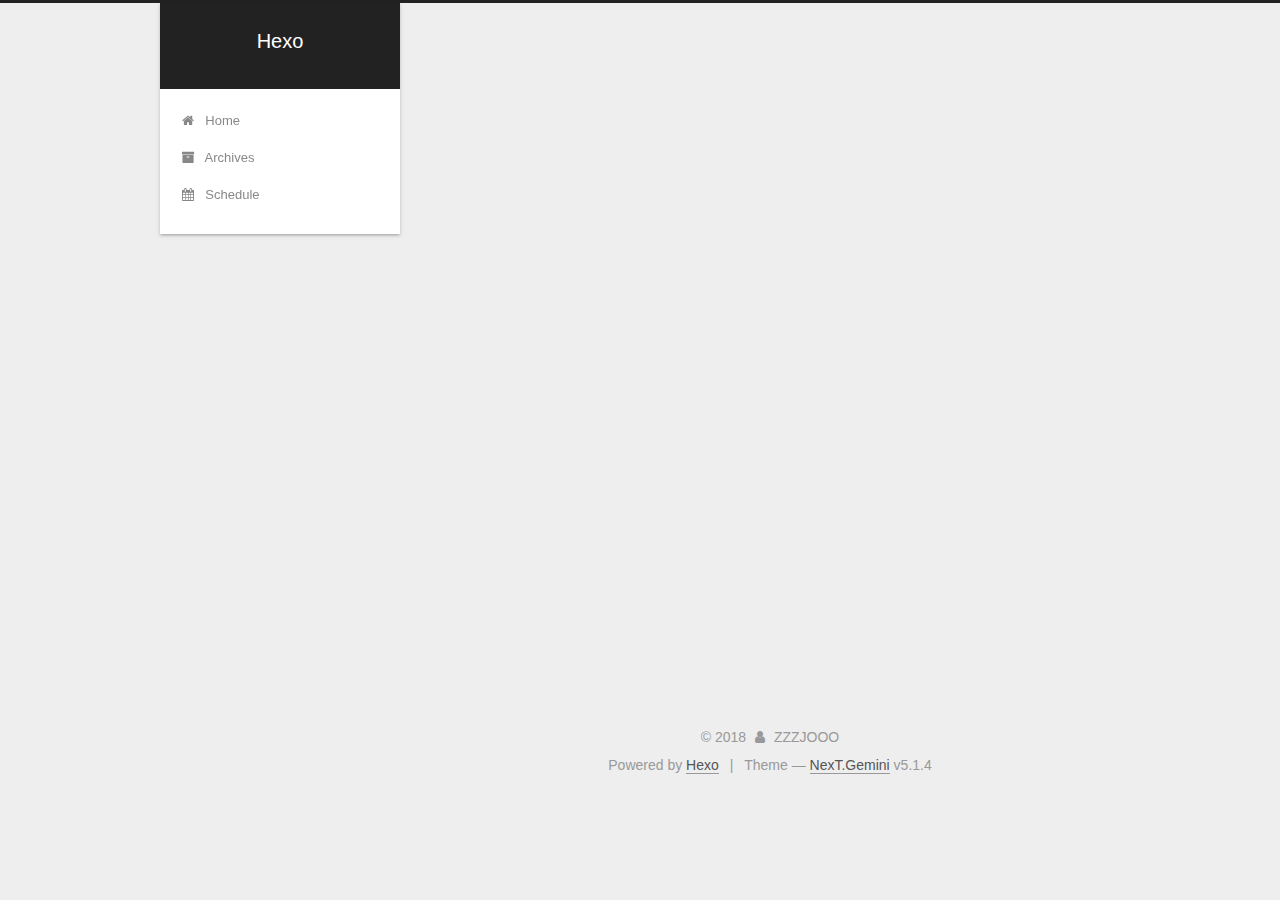
<file: archives/2018/index.html>
<!DOCTYPE html>



  


<html class="theme-next gemini use-motion" lang="">
<head><meta name="generator" content="Hexo 3.8.0">
  <meta charset="UTF-8">
<meta http-equiv="X-UA-Compatible" content="IE=edge">
<meta name="viewport" content="width=device-width, initial-scale=1, maximum-scale=1">
<meta name="theme-color" content="#222">









<meta http-equiv="Cache-Control" content="no-transform">
<meta http-equiv="Cache-Control" content="no-siteapp">
















  
  
  <link href="/lib/fancybox/source/jquery.fancybox.css?v=2.1.5" rel="stylesheet" type="text/css">







<link href="/lib/font-awesome/css/font-awesome.min.css?v=4.6.2" rel="stylesheet" type="text/css">

<link href="/css/main.css?v=5.1.4" rel="stylesheet" type="text/css">


  <link rel="apple-touch-icon" sizes="180x180" href="/images/apple-touch-icon-next.png?v=5.1.4">


  <link rel="icon" type="image/png" sizes="32x32" href="/images/favicon-32x32-next.png?v=5.1.4">


  <link rel="icon" type="image/png" sizes="16x16" href="/images/favicon-16x16-next.png?v=5.1.4">


  <link rel="mask-icon" href="/images/logo.svg?v=5.1.4" color="#222">





  <meta name="keywords" content="Hexo, NexT">





  <link rel="alternate" href="/atom.xml" title="Hexo" type="application/atom+xml">






<meta property="og:type" content="website">
<meta property="og:title" content="Hexo">
<meta property="og:url" content="http://yoursite.com/archives/2018/index.html">
<meta property="og:site_name" content="Hexo">
<meta property="og:locale" content="default">
<meta name="twitter:card" content="summary">
<meta name="twitter:title" content="Hexo">



<script type="text/javascript" id="hexo.configurations">
  var NexT = window.NexT || {};
  var CONFIG = {
    root: '/',
    scheme: 'Gemini',
    version: '5.1.4',
    sidebar: {"position":"left","display":"post","offset":12,"b2t":false,"scrollpercent":false,"onmobile":false},
    fancybox: true,
    tabs: true,
    motion: {"enable":true,"async":false,"transition":{"post_block":"fadeIn","post_header":"slideDownIn","post_body":"slideDownIn","coll_header":"slideLeftIn","sidebar":"slideUpIn"}},
    duoshuo: {
      userId: '0',
      author: 'Author'
    },
    algolia: {
      applicationID: '',
      apiKey: '',
      indexName: '',
      hits: {"per_page":10},
      labels: {"input_placeholder":"Search for Posts","hits_empty":"We didn't find any results for the search: ${query}","hits_stats":"${hits} results found in ${time} ms"}
    }
  };
</script>



  <link rel="canonical" href="http://yoursite.com/archives/2018/">





  <title>Archive | Hexo</title>
  








</head>

<body itemscope="" itemtype="http://schema.org/WebPage" lang="default">

  
  
    
  

  <div class="container sidebar-position-left page-archive">
    <div class="headband"></div>

    <header id="header" class="header" itemscope="" itemtype="http://schema.org/WPHeader">
      <div class="header-inner"><div class="site-brand-wrapper">
  <div class="site-meta ">
    

    <div class="custom-logo-site-title">
      <a href="/" class="brand" rel="start">
        <span class="logo-line-before"><i></i></span>
        <span class="site-title">Hexo</span>
        <span class="logo-line-after"><i></i></span>
      </a>
    </div>
      
        <p class="site-subtitle"></p>
      
  </div>

  <div class="site-nav-toggle">
    <button>
      <span class="btn-bar"></span>
      <span class="btn-bar"></span>
      <span class="btn-bar"></span>
    </button>
  </div>
</div>

<nav class="site-nav">
  

  
    <ul id="menu" class="menu">
      
        
        <li class="menu-item menu-item-home">
          <a href="/" rel="section">
            
              <i class="menu-item-icon fa fa-fw fa-home"></i> <br>
            
            Home
          </a>
        </li>
      
        
        <li class="menu-item menu-item-archives">
          <a href="/archives/" rel="section">
            
              <i class="menu-item-icon fa fa-fw fa-archive"></i> <br>
            
            Archives
          </a>
        </li>
      
        
        <li class="menu-item menu-item-schedule">
          <a href="/schedule/" rel="section">
            
              <i class="menu-item-icon fa fa-fw fa-calendar"></i> <br>
            
            Schedule
          </a>
        </li>
      

      
    </ul>
  

  
</nav>



 </div>
    </header>

    <main id="main" class="main">
      <div class="main-inner">
        <div class="content-wrap">
          <div id="content" class="content">
            

  
  
  
  <div class="post-block archive">
    <div id="posts" class="posts-collapse">
      <span class="archive-move-on"></span>

      <span class="archive-page-counter">
        
        
        
          
        
        Um..! 3 posts in total. Keep on posting.
      </span>

      

        
        
        

        
          
          <div class="collection-title">
            <h1 class="archive-year" id="archive-year-2018">2018</h1>
          </div>
        
        

        

  <article class="post post-type-normal" itemscope="" itemtype="http://schema.org/Article">
    <header class="post-header">

      <h2 class="post-title">
        
            <a class="post-title-link" href="/2018/12/06/Leetcode-952/" itemprop="url">
              
                <span itemprop="name">Leetcode 952</span>
              
            </a>
        
      </h2>

      <div class="post-meta">
        <time class="post-time" itemprop="dateCreated" datetime="2018-12-06T15:22:46-05:00" content="2018-12-06">
          12-06
        </time>
      </div>

    </header>
  </article>



      

        
        
        

        
        

        

  <article class="post post-type-normal" itemscope="" itemtype="http://schema.org/Article">
    <header class="post-header">

      <h2 class="post-title">
        
            <a class="post-title-link" href="/2018/12/02/life-code/" itemprop="url">
              
                <span itemprop="name">life_code</span>
              
            </a>
        
      </h2>

      <div class="post-meta">
        <time class="post-time" itemprop="dateCreated" datetime="2018-12-02T14:09:18-05:00" content="2018-12-02">
          12-02
        </time>
      </div>

    </header>
  </article>



      

        
        
        

        
        

        

  <article class="post post-type-normal" itemscope="" itemtype="http://schema.org/Article">
    <header class="post-header">

      <h2 class="post-title">
        
            <a class="post-title-link" href="/2018/11/28/hello-world/" itemprop="url">
              
                <span itemprop="name">Hello World</span>
              
            </a>
        
      </h2>

      <div class="post-meta">
        <time class="post-time" itemprop="dateCreated" datetime="2018-11-28T20:17:31-05:00" content="2018-11-28">
          11-28
        </time>
      </div>

    </header>
  </article>



      

    </div>
  </div>
  
  
  

  



          </div>
          


          

        </div>
        
          
  
  <div class="sidebar-toggle">
    <div class="sidebar-toggle-line-wrap">
      <span class="sidebar-toggle-line sidebar-toggle-line-first"></span>
      <span class="sidebar-toggle-line sidebar-toggle-line-middle"></span>
      <span class="sidebar-toggle-line sidebar-toggle-line-last"></span>
    </div>
  </div>

  <aside id="sidebar" class="sidebar">
    
    <div class="sidebar-inner">

      

      

      <section class="site-overview-wrap sidebar-panel sidebar-panel-active">
        <div class="site-overview">
          <div class="site-author motion-element" itemprop="author" itemscope="" itemtype="http://schema.org/Person">
            
              <p class="site-author-name" itemprop="name">ZZZJOOO</p>
              <p class="site-description motion-element" itemprop="description"></p>
          </div>

          <nav class="site-state motion-element">

            
              <div class="site-state-item site-state-posts">
              
                <a href="/archives/">
              
                  <span class="site-state-item-count">3</span>
                  <span class="site-state-item-name">posts</span>
                </a>
              </div>
            

            

            

          </nav>

          
            <div class="feed-link motion-element">
              <a href="/atom.xml" rel="alternate">
                <i class="fa fa-rss"></i>
                RSS
              </a>
            </div>
          

          

          
          

          
          

          

        </div>
      </section>

      

      

    </div>
  </aside>


        
      </div>
    </main>

    <footer id="footer" class="footer">
      <div class="footer-inner">
        <div class="copyright">&copy; <span itemprop="copyrightYear">2018</span>
  <span class="with-love">
    <i class="fa fa-user"></i>
  </span>
  <span class="author" itemprop="copyrightHolder">ZZZJOOO</span>

  
</div>


  <div class="powered-by">Powered by <a class="theme-link" target="_blank" href="https://hexo.io">Hexo</a></div>



  <span class="post-meta-divider">|</span>



  <div class="theme-info">Theme &mdash; <a class="theme-link" target="_blank" href="https://github.com/iissnan/hexo-theme-next">NexT.Gemini</a> v5.1.4</div>




        







        
      </div>
    </footer>

    
      <div class="back-to-top">
        <i class="fa fa-arrow-up"></i>
        
      </div>
    

    

  </div>

  

<script type="text/javascript">
  if (Object.prototype.toString.call(window.Promise) !== '[object Function]') {
    window.Promise = null;
  }
</script>









  












  
  
    <script type="text/javascript" src="/lib/jquery/index.js?v=2.1.3"></script>
  

  
  
    <script type="text/javascript" src="/lib/fastclick/lib/fastclick.min.js?v=1.0.6"></script>
  

  
  
    <script type="text/javascript" src="/lib/jquery_lazyload/jquery.lazyload.js?v=1.9.7"></script>
  

  
  
    <script type="text/javascript" src="/lib/velocity/velocity.min.js?v=1.2.1"></script>
  

  
  
    <script type="text/javascript" src="/lib/velocity/velocity.ui.min.js?v=1.2.1"></script>
  

  
  
    <script type="text/javascript" src="/lib/fancybox/source/jquery.fancybox.pack.js?v=2.1.5"></script>
  


  


  <script type="text/javascript" src="/js/src/utils.js?v=5.1.4"></script>

  <script type="text/javascript" src="/js/src/motion.js?v=5.1.4"></script>



  
  


  <script type="text/javascript" src="/js/src/affix.js?v=5.1.4"></script>

  <script type="text/javascript" src="/js/src/schemes/pisces.js?v=5.1.4"></script>



  

  


  <script type="text/javascript" src="/js/src/bootstrap.js?v=5.1.4"></script>



  


  




	





  





  












  





  

  

  

  
  

  

  

  

</body>
</html>
</file>
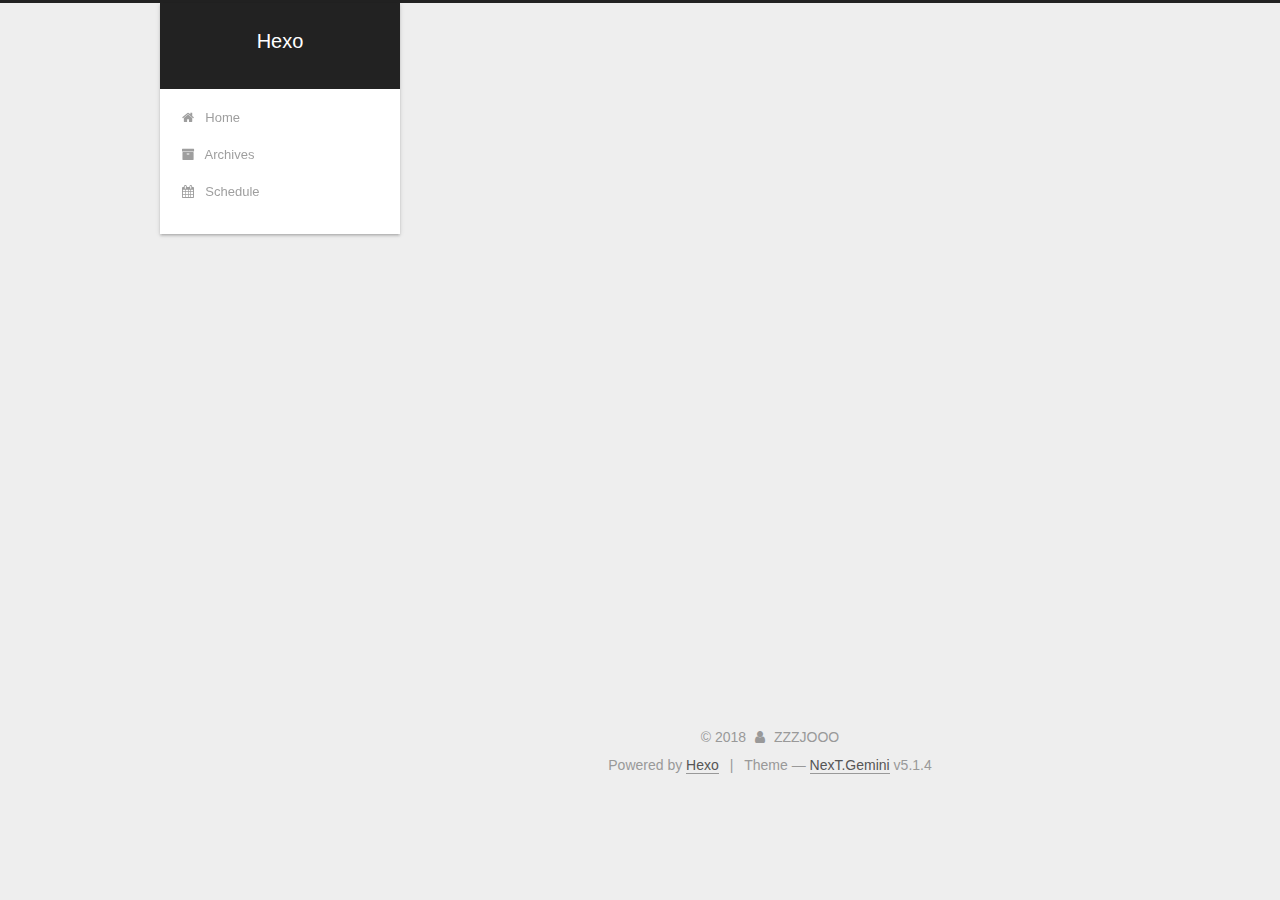
<file: archives/2018/11/index.html>
<!DOCTYPE html>



  


<html class="theme-next gemini use-motion" lang="">
<head><meta name="generator" content="Hexo 3.8.0">
  <meta charset="UTF-8">
<meta http-equiv="X-UA-Compatible" content="IE=edge">
<meta name="viewport" content="width=device-width, initial-scale=1, maximum-scale=1">
<meta name="theme-color" content="#222">









<meta http-equiv="Cache-Control" content="no-transform">
<meta http-equiv="Cache-Control" content="no-siteapp">
















  
  
  <link href="/lib/fancybox/source/jquery.fancybox.css?v=2.1.5" rel="stylesheet" type="text/css">







<link href="/lib/font-awesome/css/font-awesome.min.css?v=4.6.2" rel="stylesheet" type="text/css">

<link href="/css/main.css?v=5.1.4" rel="stylesheet" type="text/css">


  <link rel="apple-touch-icon" sizes="180x180" href="/images/apple-touch-icon-next.png?v=5.1.4">


  <link rel="icon" type="image/png" sizes="32x32" href="/images/favicon-32x32-next.png?v=5.1.4">


  <link rel="icon" type="image/png" sizes="16x16" href="/images/favicon-16x16-next.png?v=5.1.4">


  <link rel="mask-icon" href="/images/logo.svg?v=5.1.4" color="#222">





  <meta name="keywords" content="Hexo, NexT">





  <link rel="alternate" href="/atom.xml" title="Hexo" type="application/atom+xml">






<meta property="og:type" content="website">
<meta property="og:title" content="Hexo">
<meta property="og:url" content="http://yoursite.com/archives/2018/11/index.html">
<meta property="og:site_name" content="Hexo">
<meta property="og:locale" content="default">
<meta name="twitter:card" content="summary">
<meta name="twitter:title" content="Hexo">



<script type="text/javascript" id="hexo.configurations">
  var NexT = window.NexT || {};
  var CONFIG = {
    root: '/',
    scheme: 'Gemini',
    version: '5.1.4',
    sidebar: {"position":"left","display":"post","offset":12,"b2t":false,"scrollpercent":false,"onmobile":false},
    fancybox: true,
    tabs: true,
    motion: {"enable":true,"async":false,"transition":{"post_block":"fadeIn","post_header":"slideDownIn","post_body":"slideDownIn","coll_header":"slideLeftIn","sidebar":"slideUpIn"}},
    duoshuo: {
      userId: '0',
      author: 'Author'
    },
    algolia: {
      applicationID: '',
      apiKey: '',
      indexName: '',
      hits: {"per_page":10},
      labels: {"input_placeholder":"Search for Posts","hits_empty":"We didn't find any results for the search: ${query}","hits_stats":"${hits} results found in ${time} ms"}
    }
  };
</script>



  <link rel="canonical" href="http://yoursite.com/archives/2018/11/">





  <title>Archive | Hexo</title>
  








</head>

<body itemscope="" itemtype="http://schema.org/WebPage" lang="default">

  
  
    
  

  <div class="container sidebar-position-left page-archive">
    <div class="headband"></div>

    <header id="header" class="header" itemscope="" itemtype="http://schema.org/WPHeader">
      <div class="header-inner"><div class="site-brand-wrapper">
  <div class="site-meta ">
    

    <div class="custom-logo-site-title">
      <a href="/" class="brand" rel="start">
        <span class="logo-line-before"><i></i></span>
        <span class="site-title">Hexo</span>
        <span class="logo-line-after"><i></i></span>
      </a>
    </div>
      
        <p class="site-subtitle"></p>
      
  </div>

  <div class="site-nav-toggle">
    <button>
      <span class="btn-bar"></span>
      <span class="btn-bar"></span>
      <span class="btn-bar"></span>
    </button>
  </div>
</div>

<nav class="site-nav">
  

  
    <ul id="menu" class="menu">
      
        
        <li class="menu-item menu-item-home">
          <a href="/" rel="section">
            
              <i class="menu-item-icon fa fa-fw fa-home"></i> <br>
            
            Home
          </a>
        </li>
      
        
        <li class="menu-item menu-item-archives">
          <a href="/archives/" rel="section">
            
              <i class="menu-item-icon fa fa-fw fa-archive"></i> <br>
            
            Archives
          </a>
        </li>
      
        
        <li class="menu-item menu-item-schedule">
          <a href="/schedule/" rel="section">
            
              <i class="menu-item-icon fa fa-fw fa-calendar"></i> <br>
            
            Schedule
          </a>
        </li>
      

      
    </ul>
  

  
</nav>



 </div>
    </header>

    <main id="main" class="main">
      <div class="main-inner">
        <div class="content-wrap">
          <div id="content" class="content">
            

  
  
  
  <div class="post-block archive">
    <div id="posts" class="posts-collapse">
      <span class="archive-move-on"></span>

      <span class="archive-page-counter">
        
        
        
          
        
        Um..! 3 posts in total. Keep on posting.
      </span>

      

        
        
        

        
          
          <div class="collection-title">
            <h1 class="archive-year" id="archive-year-2018">2018</h1>
          </div>
        
        

        

  <article class="post post-type-normal" itemscope="" itemtype="http://schema.org/Article">
    <header class="post-header">

      <h2 class="post-title">
        
            <a class="post-title-link" href="/2018/11/28/hello-world/" itemprop="url">
              
                <span itemprop="name">Hello World</span>
              
            </a>
        
      </h2>

      <div class="post-meta">
        <time class="post-time" itemprop="dateCreated" datetime="2018-11-28T20:17:31-05:00" content="2018-11-28">
          11-28
        </time>
      </div>

    </header>
  </article>



      

    </div>
  </div>
  
  
  

  



          </div>
          


          

        </div>
        
          
  
  <div class="sidebar-toggle">
    <div class="sidebar-toggle-line-wrap">
      <span class="sidebar-toggle-line sidebar-toggle-line-first"></span>
      <span class="sidebar-toggle-line sidebar-toggle-line-middle"></span>
      <span class="sidebar-toggle-line sidebar-toggle-line-last"></span>
    </div>
  </div>

  <aside id="sidebar" class="sidebar">
    
    <div class="sidebar-inner">

      

      

      <section class="site-overview-wrap sidebar-panel sidebar-panel-active">
        <div class="site-overview">
          <div class="site-author motion-element" itemprop="author" itemscope="" itemtype="http://schema.org/Person">
            
              <p class="site-author-name" itemprop="name">ZZZJOOO</p>
              <p class="site-description motion-element" itemprop="description"></p>
          </div>

          <nav class="site-state motion-element">

            
              <div class="site-state-item site-state-posts">
              
                <a href="/archives/">
              
                  <span class="site-state-item-count">3</span>
                  <span class="site-state-item-name">posts</span>
                </a>
              </div>
            

            

            

          </nav>

          
            <div class="feed-link motion-element">
              <a href="/atom.xml" rel="alternate">
                <i class="fa fa-rss"></i>
                RSS
              </a>
            </div>
          

          

          
          

          
          

          

        </div>
      </section>

      

      

    </div>
  </aside>


        
      </div>
    </main>

    <footer id="footer" class="footer">
      <div class="footer-inner">
        <div class="copyright">&copy; <span itemprop="copyrightYear">2018</span>
  <span class="with-love">
    <i class="fa fa-user"></i>
  </span>
  <span class="author" itemprop="copyrightHolder">ZZZJOOO</span>

  
</div>


  <div class="powered-by">Powered by <a class="theme-link" target="_blank" href="https://hexo.io">Hexo</a></div>



  <span class="post-meta-divider">|</span>



  <div class="theme-info">Theme &mdash; <a class="theme-link" target="_blank" href="https://github.com/iissnan/hexo-theme-next">NexT.Gemini</a> v5.1.4</div>




        







        
      </div>
    </footer>

    
      <div class="back-to-top">
        <i class="fa fa-arrow-up"></i>
        
      </div>
    

    

  </div>

  

<script type="text/javascript">
  if (Object.prototype.toString.call(window.Promise) !== '[object Function]') {
    window.Promise = null;
  }
</script>









  












  
  
    <script type="text/javascript" src="/lib/jquery/index.js?v=2.1.3"></script>
  

  
  
    <script type="text/javascript" src="/lib/fastclick/lib/fastclick.min.js?v=1.0.6"></script>
  

  
  
    <script type="text/javascript" src="/lib/jquery_lazyload/jquery.lazyload.js?v=1.9.7"></script>
  

  
  
    <script type="text/javascript" src="/lib/velocity/velocity.min.js?v=1.2.1"></script>
  

  
  
    <script type="text/javascript" src="/lib/velocity/velocity.ui.min.js?v=1.2.1"></script>
  

  
  
    <script type="text/javascript" src="/lib/fancybox/source/jquery.fancybox.pack.js?v=2.1.5"></script>
  


  


  <script type="text/javascript" src="/js/src/utils.js?v=5.1.4"></script>

  <script type="text/javascript" src="/js/src/motion.js?v=5.1.4"></script>



  
  


  <script type="text/javascript" src="/js/src/affix.js?v=5.1.4"></script>

  <script type="text/javascript" src="/js/src/schemes/pisces.js?v=5.1.4"></script>



  

  


  <script type="text/javascript" src="/js/src/bootstrap.js?v=5.1.4"></script>



  


  




	





  





  












  





  

  

  

  
  

  

  

  

</body>
</html>
</file>
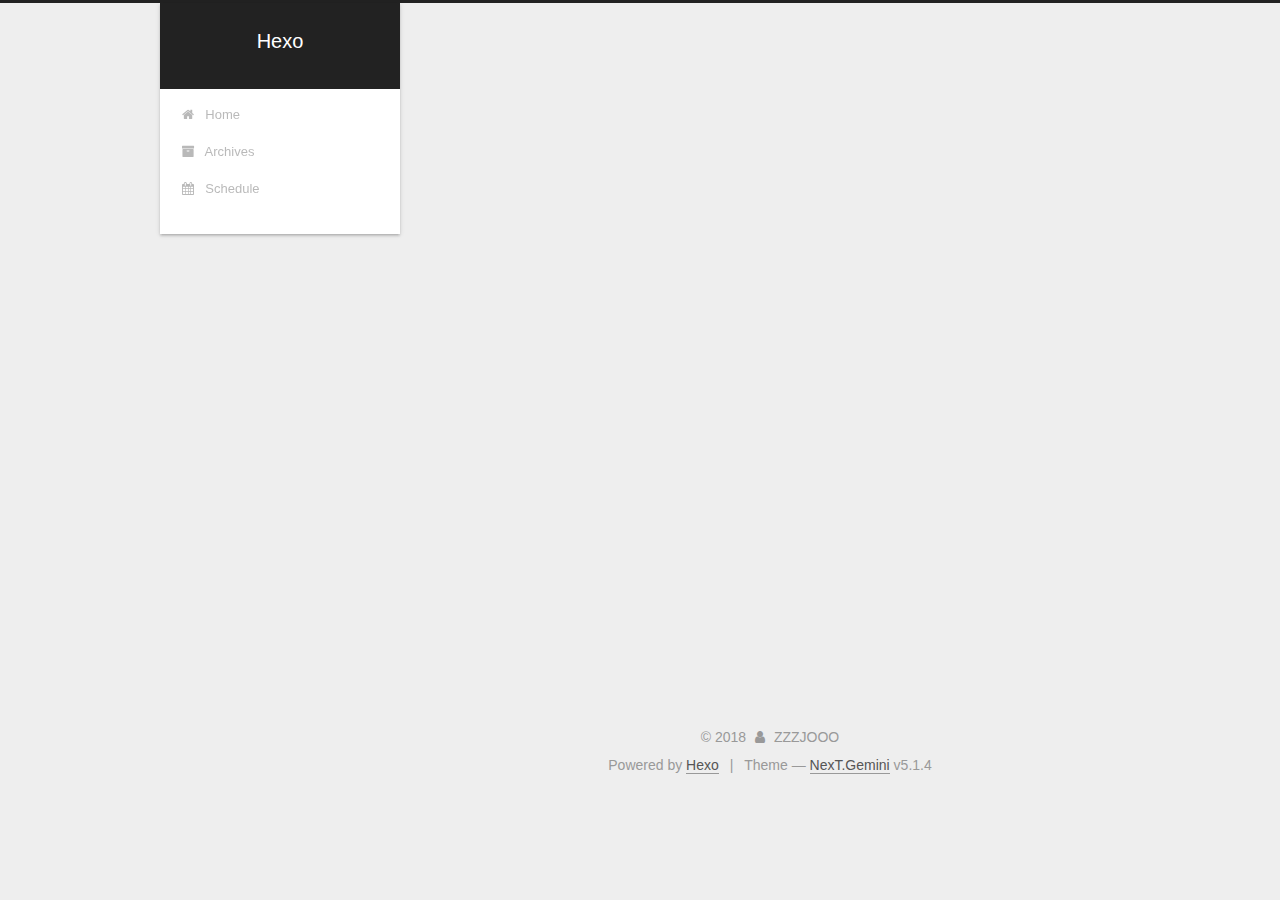
<file: archives/2018/12/index.html>
<!DOCTYPE html>



  


<html class="theme-next gemini use-motion" lang="">
<head><meta name="generator" content="Hexo 3.8.0">
  <meta charset="UTF-8">
<meta http-equiv="X-UA-Compatible" content="IE=edge">
<meta name="viewport" content="width=device-width, initial-scale=1, maximum-scale=1">
<meta name="theme-color" content="#222">









<meta http-equiv="Cache-Control" content="no-transform">
<meta http-equiv="Cache-Control" content="no-siteapp">
















  
  
  <link href="/lib/fancybox/source/jquery.fancybox.css?v=2.1.5" rel="stylesheet" type="text/css">







<link href="/lib/font-awesome/css/font-awesome.min.css?v=4.6.2" rel="stylesheet" type="text/css">

<link href="/css/main.css?v=5.1.4" rel="stylesheet" type="text/css">


  <link rel="apple-touch-icon" sizes="180x180" href="/images/apple-touch-icon-next.png?v=5.1.4">


  <link rel="icon" type="image/png" sizes="32x32" href="/images/favicon-32x32-next.png?v=5.1.4">


  <link rel="icon" type="image/png" sizes="16x16" href="/images/favicon-16x16-next.png?v=5.1.4">


  <link rel="mask-icon" href="/images/logo.svg?v=5.1.4" color="#222">





  <meta name="keywords" content="Hexo, NexT">





  <link rel="alternate" href="/atom.xml" title="Hexo" type="application/atom+xml">






<meta property="og:type" content="website">
<meta property="og:title" content="Hexo">
<meta property="og:url" content="http://yoursite.com/archives/2018/12/index.html">
<meta property="og:site_name" content="Hexo">
<meta property="og:locale" content="default">
<meta name="twitter:card" content="summary">
<meta name="twitter:title" content="Hexo">



<script type="text/javascript" id="hexo.configurations">
  var NexT = window.NexT || {};
  var CONFIG = {
    root: '/',
    scheme: 'Gemini',
    version: '5.1.4',
    sidebar: {"position":"left","display":"post","offset":12,"b2t":false,"scrollpercent":false,"onmobile":false},
    fancybox: true,
    tabs: true,
    motion: {"enable":true,"async":false,"transition":{"post_block":"fadeIn","post_header":"slideDownIn","post_body":"slideDownIn","coll_header":"slideLeftIn","sidebar":"slideUpIn"}},
    duoshuo: {
      userId: '0',
      author: 'Author'
    },
    algolia: {
      applicationID: '',
      apiKey: '',
      indexName: '',
      hits: {"per_page":10},
      labels: {"input_placeholder":"Search for Posts","hits_empty":"We didn't find any results for the search: ${query}","hits_stats":"${hits} results found in ${time} ms"}
    }
  };
</script>



  <link rel="canonical" href="http://yoursite.com/archives/2018/12/">





  <title>Archive | Hexo</title>
  








</head>

<body itemscope="" itemtype="http://schema.org/WebPage" lang="default">

  
  
    
  

  <div class="container sidebar-position-left page-archive">
    <div class="headband"></div>

    <header id="header" class="header" itemscope="" itemtype="http://schema.org/WPHeader">
      <div class="header-inner"><div class="site-brand-wrapper">
  <div class="site-meta ">
    

    <div class="custom-logo-site-title">
      <a href="/" class="brand" rel="start">
        <span class="logo-line-before"><i></i></span>
        <span class="site-title">Hexo</span>
        <span class="logo-line-after"><i></i></span>
      </a>
    </div>
      
        <p class="site-subtitle"></p>
      
  </div>

  <div class="site-nav-toggle">
    <button>
      <span class="btn-bar"></span>
      <span class="btn-bar"></span>
      <span class="btn-bar"></span>
    </button>
  </div>
</div>

<nav class="site-nav">
  

  
    <ul id="menu" class="menu">
      
        
        <li class="menu-item menu-item-home">
          <a href="/" rel="section">
            
              <i class="menu-item-icon fa fa-fw fa-home"></i> <br>
            
            Home
          </a>
        </li>
      
        
        <li class="menu-item menu-item-archives">
          <a href="/archives/" rel="section">
            
              <i class="menu-item-icon fa fa-fw fa-archive"></i> <br>
            
            Archives
          </a>
        </li>
      
        
        <li class="menu-item menu-item-schedule">
          <a href="/schedule/" rel="section">
            
              <i class="menu-item-icon fa fa-fw fa-calendar"></i> <br>
            
            Schedule
          </a>
        </li>
      

      
    </ul>
  

  
</nav>



 </div>
    </header>

    <main id="main" class="main">
      <div class="main-inner">
        <div class="content-wrap">
          <div id="content" class="content">
            

  
  
  
  <div class="post-block archive">
    <div id="posts" class="posts-collapse">
      <span class="archive-move-on"></span>

      <span class="archive-page-counter">
        
        
        
          
        
        Um..! 3 posts in total. Keep on posting.
      </span>

      

        
        
        

        
          
          <div class="collection-title">
            <h1 class="archive-year" id="archive-year-2018">2018</h1>
          </div>
        
        

        

  <article class="post post-type-normal" itemscope="" itemtype="http://schema.org/Article">
    <header class="post-header">

      <h2 class="post-title">
        
            <a class="post-title-link" href="/2018/12/06/Leetcode-952/" itemprop="url">
              
                <span itemprop="name">Leetcode 952</span>
              
            </a>
        
      </h2>

      <div class="post-meta">
        <time class="post-time" itemprop="dateCreated" datetime="2018-12-06T15:22:46-05:00" content="2018-12-06">
          12-06
        </time>
      </div>

    </header>
  </article>



      

        
        
        

        
        

        

  <article class="post post-type-normal" itemscope="" itemtype="http://schema.org/Article">
    <header class="post-header">

      <h2 class="post-title">
        
            <a class="post-title-link" href="/2018/12/02/life-code/" itemprop="url">
              
                <span itemprop="name">life_code</span>
              
            </a>
        
      </h2>

      <div class="post-meta">
        <time class="post-time" itemprop="dateCreated" datetime="2018-12-02T14:09:18-05:00" content="2018-12-02">
          12-02
        </time>
      </div>

    </header>
  </article>



      

    </div>
  </div>
  
  
  

  



          </div>
          


          

        </div>
        
          
  
  <div class="sidebar-toggle">
    <div class="sidebar-toggle-line-wrap">
      <span class="sidebar-toggle-line sidebar-toggle-line-first"></span>
      <span class="sidebar-toggle-line sidebar-toggle-line-middle"></span>
      <span class="sidebar-toggle-line sidebar-toggle-line-last"></span>
    </div>
  </div>

  <aside id="sidebar" class="sidebar">
    
    <div class="sidebar-inner">

      

      

      <section class="site-overview-wrap sidebar-panel sidebar-panel-active">
        <div class="site-overview">
          <div class="site-author motion-element" itemprop="author" itemscope="" itemtype="http://schema.org/Person">
            
              <p class="site-author-name" itemprop="name">ZZZJOOO</p>
              <p class="site-description motion-element" itemprop="description"></p>
          </div>

          <nav class="site-state motion-element">

            
              <div class="site-state-item site-state-posts">
              
                <a href="/archives/">
              
                  <span class="site-state-item-count">3</span>
                  <span class="site-state-item-name">posts</span>
                </a>
              </div>
            

            

            

          </nav>

          
            <div class="feed-link motion-element">
              <a href="/atom.xml" rel="alternate">
                <i class="fa fa-rss"></i>
                RSS
              </a>
            </div>
          

          

          
          

          
          

          

        </div>
      </section>

      

      

    </div>
  </aside>


        
      </div>
    </main>

    <footer id="footer" class="footer">
      <div class="footer-inner">
        <div class="copyright">&copy; <span itemprop="copyrightYear">2018</span>
  <span class="with-love">
    <i class="fa fa-user"></i>
  </span>
  <span class="author" itemprop="copyrightHolder">ZZZJOOO</span>

  
</div>


  <div class="powered-by">Powered by <a class="theme-link" target="_blank" href="https://hexo.io">Hexo</a></div>



  <span class="post-meta-divider">|</span>



  <div class="theme-info">Theme &mdash; <a class="theme-link" target="_blank" href="https://github.com/iissnan/hexo-theme-next">NexT.Gemini</a> v5.1.4</div>




        







        
      </div>
    </footer>

    
      <div class="back-to-top">
        <i class="fa fa-arrow-up"></i>
        
      </div>
    

    

  </div>

  

<script type="text/javascript">
  if (Object.prototype.toString.call(window.Promise) !== '[object Function]') {
    window.Promise = null;
  }
</script>









  












  
  
    <script type="text/javascript" src="/lib/jquery/index.js?v=2.1.3"></script>
  

  
  
    <script type="text/javascript" src="/lib/fastclick/lib/fastclick.min.js?v=1.0.6"></script>
  

  
  
    <script type="text/javascript" src="/lib/jquery_lazyload/jquery.lazyload.js?v=1.9.7"></script>
  

  
  
    <script type="text/javascript" src="/lib/velocity/velocity.min.js?v=1.2.1"></script>
  

  
  
    <script type="text/javascript" src="/lib/velocity/velocity.ui.min.js?v=1.2.1"></script>
  

  
  
    <script type="text/javascript" src="/lib/fancybox/source/jquery.fancybox.pack.js?v=2.1.5"></script>
  


  


  <script type="text/javascript" src="/js/src/utils.js?v=5.1.4"></script>

  <script type="text/javascript" src="/js/src/motion.js?v=5.1.4"></script>



  
  


  <script type="text/javascript" src="/js/src/affix.js?v=5.1.4"></script>

  <script type="text/javascript" src="/js/src/schemes/pisces.js?v=5.1.4"></script>



  

  


  <script type="text/javascript" src="/js/src/bootstrap.js?v=5.1.4"></script>



  


  




	





  





  












  





  

  

  

  
  

  

  

  

</body>
</html>
</file>
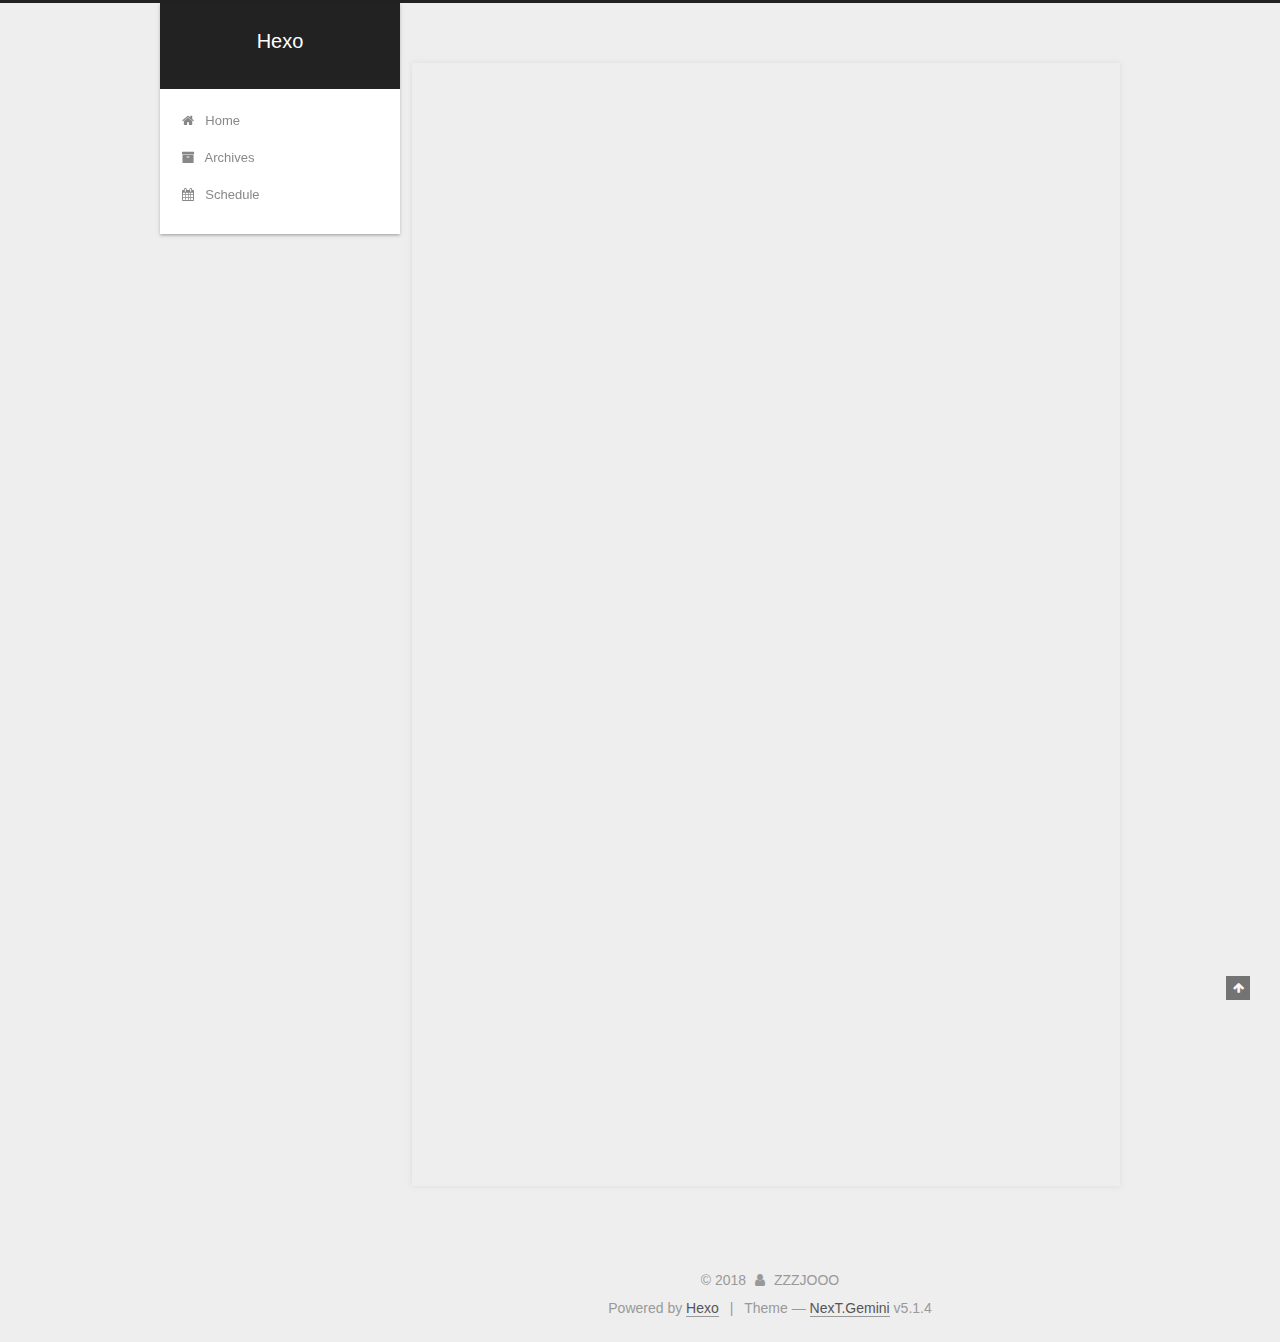
<file: 2018/11/28/hello-world/index.html>
<!DOCTYPE html>



  


<html class="theme-next gemini use-motion" lang="">
<head><meta name="generator" content="Hexo 3.8.0">
  <meta charset="UTF-8">
<meta http-equiv="X-UA-Compatible" content="IE=edge">
<meta name="viewport" content="width=device-width, initial-scale=1, maximum-scale=1">
<meta name="theme-color" content="#222">









<meta http-equiv="Cache-Control" content="no-transform">
<meta http-equiv="Cache-Control" content="no-siteapp">
















  
  
  <link href="/lib/fancybox/source/jquery.fancybox.css?v=2.1.5" rel="stylesheet" type="text/css">







<link href="/lib/font-awesome/css/font-awesome.min.css?v=4.6.2" rel="stylesheet" type="text/css">

<link href="/css/main.css?v=5.1.4" rel="stylesheet" type="text/css">


  <link rel="apple-touch-icon" sizes="180x180" href="/images/apple-touch-icon-next.png?v=5.1.4">


  <link rel="icon" type="image/png" sizes="32x32" href="/images/favicon-32x32-next.png?v=5.1.4">


  <link rel="icon" type="image/png" sizes="16x16" href="/images/favicon-16x16-next.png?v=5.1.4">


  <link rel="mask-icon" href="/images/logo.svg?v=5.1.4" color="#222">





  <meta name="keywords" content="Hexo, NexT">





  <link rel="alternate" href="/atom.xml" title="Hexo" type="application/atom+xml">






<meta name="description" content="Welcome to Hexo! This is your very first post. Check documentation for more info. If you get any problems when using Hexo, you can find the answer in troubleshooting or you can ask me on GitHub. Quick">
<meta property="og:type" content="article">
<meta property="og:title" content="Hello World">
<meta property="og:url" content="http://yoursite.com/2018/11/28/hello-world/index.html">
<meta property="og:site_name" content="Hexo">
<meta property="og:description" content="Welcome to Hexo! This is your very first post. Check documentation for more info. If you get any problems when using Hexo, you can find the answer in troubleshooting or you can ask me on GitHub. Quick">
<meta property="og:locale" content="default">
<meta property="og:updated_time" content="2018-11-29T01:17:31.710Z">
<meta name="twitter:card" content="summary">
<meta name="twitter:title" content="Hello World">
<meta name="twitter:description" content="Welcome to Hexo! This is your very first post. Check documentation for more info. If you get any problems when using Hexo, you can find the answer in troubleshooting or you can ask me on GitHub. Quick">



<script type="text/javascript" id="hexo.configurations">
  var NexT = window.NexT || {};
  var CONFIG = {
    root: '/',
    scheme: 'Gemini',
    version: '5.1.4',
    sidebar: {"position":"left","display":"post","offset":12,"b2t":false,"scrollpercent":false,"onmobile":false},
    fancybox: true,
    tabs: true,
    motion: {"enable":true,"async":false,"transition":{"post_block":"fadeIn","post_header":"slideDownIn","post_body":"slideDownIn","coll_header":"slideLeftIn","sidebar":"slideUpIn"}},
    duoshuo: {
      userId: '0',
      author: 'Author'
    },
    algolia: {
      applicationID: '',
      apiKey: '',
      indexName: '',
      hits: {"per_page":10},
      labels: {"input_placeholder":"Search for Posts","hits_empty":"We didn't find any results for the search: ${query}","hits_stats":"${hits} results found in ${time} ms"}
    }
  };
</script>



  <link rel="canonical" href="http://yoursite.com/2018/11/28/hello-world/">





  <title>Hello World | Hexo</title>
  








</head>

<body itemscope="" itemtype="http://schema.org/WebPage" lang="default">

  
  
    
  

  <div class="container sidebar-position-left page-post-detail">
    <div class="headband"></div>

    <header id="header" class="header" itemscope="" itemtype="http://schema.org/WPHeader">
      <div class="header-inner"><div class="site-brand-wrapper">
  <div class="site-meta ">
    

    <div class="custom-logo-site-title">
      <a href="/" class="brand" rel="start">
        <span class="logo-line-before"><i></i></span>
        <span class="site-title">Hexo</span>
        <span class="logo-line-after"><i></i></span>
      </a>
    </div>
      
        <p class="site-subtitle"></p>
      
  </div>

  <div class="site-nav-toggle">
    <button>
      <span class="btn-bar"></span>
      <span class="btn-bar"></span>
      <span class="btn-bar"></span>
    </button>
  </div>
</div>

<nav class="site-nav">
  

  
    <ul id="menu" class="menu">
      
        
        <li class="menu-item menu-item-home">
          <a href="/" rel="section">
            
              <i class="menu-item-icon fa fa-fw fa-home"></i> <br>
            
            Home
          </a>
        </li>
      
        
        <li class="menu-item menu-item-archives">
          <a href="/archives/" rel="section">
            
              <i class="menu-item-icon fa fa-fw fa-archive"></i> <br>
            
            Archives
          </a>
        </li>
      
        
        <li class="menu-item menu-item-schedule">
          <a href="/schedule/" rel="section">
            
              <i class="menu-item-icon fa fa-fw fa-calendar"></i> <br>
            
            Schedule
          </a>
        </li>
      

      
    </ul>
  

  
</nav>



 </div>
    </header>

    <main id="main" class="main">
      <div class="main-inner">
        <div class="content-wrap">
          <div id="content" class="content">
            

  <div id="posts" class="posts-expand">
    

  

  
  
  

  <article class="post post-type-normal" itemscope="" itemtype="http://schema.org/Article">
  
  
  
  <div class="post-block">
    <link itemprop="mainEntityOfPage" href="http://yoursite.com/2018/11/28/hello-world/">

    <span hidden itemprop="author" itemscope="" itemtype="http://schema.org/Person">
      <meta itemprop="name" content="ZZZJOOO">
      <meta itemprop="description" content="">
      <meta itemprop="image" content="/images/avatar.gif">
    </span>

    <span hidden itemprop="publisher" itemscope="" itemtype="http://schema.org/Organization">
      <meta itemprop="name" content="Hexo">
    </span>

    
      <header class="post-header">

        
        
          <h1 class="post-title" itemprop="name headline">Hello World</h1>
        

        <div class="post-meta">
          <span class="post-time">
            
              <span class="post-meta-item-icon">
                <i class="fa fa-calendar-o"></i>
              </span>
              
                <span class="post-meta-item-text">Posted on</span>
              
              <time title="Post created" itemprop="dateCreated datePublished" datetime="2018-11-28T20:17:31-05:00">
                2018-11-28
              </time>
            

            

            
          </span>

          

          
            
          

          
          

          

          

          

        </div>
      </header>
    

    
    
    
    <div class="post-body" itemprop="articleBody">

      
      

      
        <p>Welcome to <a href="https://hexo.io/" target="_blank" rel="noopener">Hexo</a>! This is your very first post. Check <a href="https://hexo.io/docs/" target="_blank" rel="noopener">documentation</a> for more info. If you get any problems when using Hexo, you can find the answer in <a href="https://hexo.io/docs/troubleshooting.html" target="_blank" rel="noopener">troubleshooting</a> or you can ask me on <a href="https://github.com/hexojs/hexo/issues" target="_blank" rel="noopener">GitHub</a>.</p>
<h2 id="Quick-Start"><a href="#Quick-Start" class="headerlink" title="Quick Start"></a>Quick Start</h2><h3 id="Create-a-new-post"><a href="#Create-a-new-post" class="headerlink" title="Create a new post"></a>Create a new post</h3><figure class="highlight bash"><table><tr><td class="gutter"><pre><span class="line">1</span><br></pre></td><td class="code"><pre><span class="line">$ hexo new <span class="string">"My New Post"</span></span><br></pre></td></tr></table></figure>
<p>More info: <a href="https://hexo.io/docs/writing.html" target="_blank" rel="noopener">Writing</a></p>
<h3 id="Run-server"><a href="#Run-server" class="headerlink" title="Run server"></a>Run server</h3><figure class="highlight bash"><table><tr><td class="gutter"><pre><span class="line">1</span><br></pre></td><td class="code"><pre><span class="line">$ hexo server</span><br></pre></td></tr></table></figure>
<p>More info: <a href="https://hexo.io/docs/server.html" target="_blank" rel="noopener">Server</a></p>
<h3 id="Generate-static-files"><a href="#Generate-static-files" class="headerlink" title="Generate static files"></a>Generate static files</h3><figure class="highlight bash"><table><tr><td class="gutter"><pre><span class="line">1</span><br></pre></td><td class="code"><pre><span class="line">$ hexo generate</span><br></pre></td></tr></table></figure>
<p>More info: <a href="https://hexo.io/docs/generating.html" target="_blank" rel="noopener">Generating</a></p>
<h3 id="Deploy-to-remote-sites"><a href="#Deploy-to-remote-sites" class="headerlink" title="Deploy to remote sites"></a>Deploy to remote sites</h3><figure class="highlight bash"><table><tr><td class="gutter"><pre><span class="line">1</span><br></pre></td><td class="code"><pre><span class="line">$ hexo deploy</span><br></pre></td></tr></table></figure>
<p>More info: <a href="https://hexo.io/docs/deployment.html" target="_blank" rel="noopener">Deployment</a></p>

      
    </div>
    
    
    

    

    

    

    <footer class="post-footer">
      

      
      
      

      
        <div class="post-nav">
          <div class="post-nav-next post-nav-item">
            
          </div>

          <span class="post-nav-divider"></span>

          <div class="post-nav-prev post-nav-item">
            
              <a href="/2018/12/02/life-code/" rel="prev" title="life_code">
                life_code <i class="fa fa-chevron-right"></i>
              </a>
            
          </div>
        </div>
      

      
      
    </footer>
  </div>
  
  
  
  </article>



    <div class="post-spread">
      
    </div>
  </div>


          </div>
          


          

  



        </div>
        
          
  
  <div class="sidebar-toggle">
    <div class="sidebar-toggle-line-wrap">
      <span class="sidebar-toggle-line sidebar-toggle-line-first"></span>
      <span class="sidebar-toggle-line sidebar-toggle-line-middle"></span>
      <span class="sidebar-toggle-line sidebar-toggle-line-last"></span>
    </div>
  </div>

  <aside id="sidebar" class="sidebar">
    
    <div class="sidebar-inner">

      

      
        <ul class="sidebar-nav motion-element">
          <li class="sidebar-nav-toc sidebar-nav-active" data-target="post-toc-wrap">
            Table of Contents
          </li>
          <li class="sidebar-nav-overview" data-target="site-overview-wrap">
            Overview
          </li>
        </ul>
      

      <section class="site-overview-wrap sidebar-panel">
        <div class="site-overview">
          <div class="site-author motion-element" itemprop="author" itemscope="" itemtype="http://schema.org/Person">
            
              <p class="site-author-name" itemprop="name">ZZZJOOO</p>
              <p class="site-description motion-element" itemprop="description"></p>
          </div>

          <nav class="site-state motion-element">

            
              <div class="site-state-item site-state-posts">
              
                <a href="/archives/">
              
                  <span class="site-state-item-count">3</span>
                  <span class="site-state-item-name">posts</span>
                </a>
              </div>
            

            

            

          </nav>

          
            <div class="feed-link motion-element">
              <a href="/atom.xml" rel="alternate">
                <i class="fa fa-rss"></i>
                RSS
              </a>
            </div>
          

          

          
          

          
          

          

        </div>
      </section>

      
      <!--noindex-->
        <section class="post-toc-wrap motion-element sidebar-panel sidebar-panel-active">
          <div class="post-toc">

            
              
            

            
              <div class="post-toc-content"><ol class="nav"><li class="nav-item nav-level-2"><a class="nav-link" href="#Quick-Start"><span class="nav-number">1.</span> <span class="nav-text">Quick Start</span></a><ol class="nav-child"><li class="nav-item nav-level-3"><a class="nav-link" href="#Create-a-new-post"><span class="nav-number">1.1.</span> <span class="nav-text">Create a new post</span></a></li><li class="nav-item nav-level-3"><a class="nav-link" href="#Run-server"><span class="nav-number">1.2.</span> <span class="nav-text">Run server</span></a></li><li class="nav-item nav-level-3"><a class="nav-link" href="#Generate-static-files"><span class="nav-number">1.3.</span> <span class="nav-text">Generate static files</span></a></li><li class="nav-item nav-level-3"><a class="nav-link" href="#Deploy-to-remote-sites"><span class="nav-number">1.4.</span> <span class="nav-text">Deploy to remote sites</span></a></li></ol></li></ol></div>
            

          </div>
        </section>
      <!--/noindex-->
      

      

    </div>
  </aside>


        
      </div>
    </main>

    <footer id="footer" class="footer">
      <div class="footer-inner">
        <div class="copyright">&copy; <span itemprop="copyrightYear">2018</span>
  <span class="with-love">
    <i class="fa fa-user"></i>
  </span>
  <span class="author" itemprop="copyrightHolder">ZZZJOOO</span>

  
</div>


  <div class="powered-by">Powered by <a class="theme-link" target="_blank" href="https://hexo.io">Hexo</a></div>



  <span class="post-meta-divider">|</span>



  <div class="theme-info">Theme &mdash; <a class="theme-link" target="_blank" href="https://github.com/iissnan/hexo-theme-next">NexT.Gemini</a> v5.1.4</div>




        







        
      </div>
    </footer>

    
      <div class="back-to-top">
        <i class="fa fa-arrow-up"></i>
        
      </div>
    

    

  </div>

  

<script type="text/javascript">
  if (Object.prototype.toString.call(window.Promise) !== '[object Function]') {
    window.Promise = null;
  }
</script>









  












  
  
    <script type="text/javascript" src="/lib/jquery/index.js?v=2.1.3"></script>
  

  
  
    <script type="text/javascript" src="/lib/fastclick/lib/fastclick.min.js?v=1.0.6"></script>
  

  
  
    <script type="text/javascript" src="/lib/jquery_lazyload/jquery.lazyload.js?v=1.9.7"></script>
  

  
  
    <script type="text/javascript" src="/lib/velocity/velocity.min.js?v=1.2.1"></script>
  

  
  
    <script type="text/javascript" src="/lib/velocity/velocity.ui.min.js?v=1.2.1"></script>
  

  
  
    <script type="text/javascript" src="/lib/fancybox/source/jquery.fancybox.pack.js?v=2.1.5"></script>
  


  


  <script type="text/javascript" src="/js/src/utils.js?v=5.1.4"></script>

  <script type="text/javascript" src="/js/src/motion.js?v=5.1.4"></script>



  
  


  <script type="text/javascript" src="/js/src/affix.js?v=5.1.4"></script>

  <script type="text/javascript" src="/js/src/schemes/pisces.js?v=5.1.4"></script>



  
  <script type="text/javascript" src="/js/src/scrollspy.js?v=5.1.4"></script>
<script type="text/javascript" src="/js/src/post-details.js?v=5.1.4"></script>



  


  <script type="text/javascript" src="/js/src/bootstrap.js?v=5.1.4"></script>



  


  




	





  





  












  





  

  

  

  
  

  

  

  

</body>
</html>
</file>
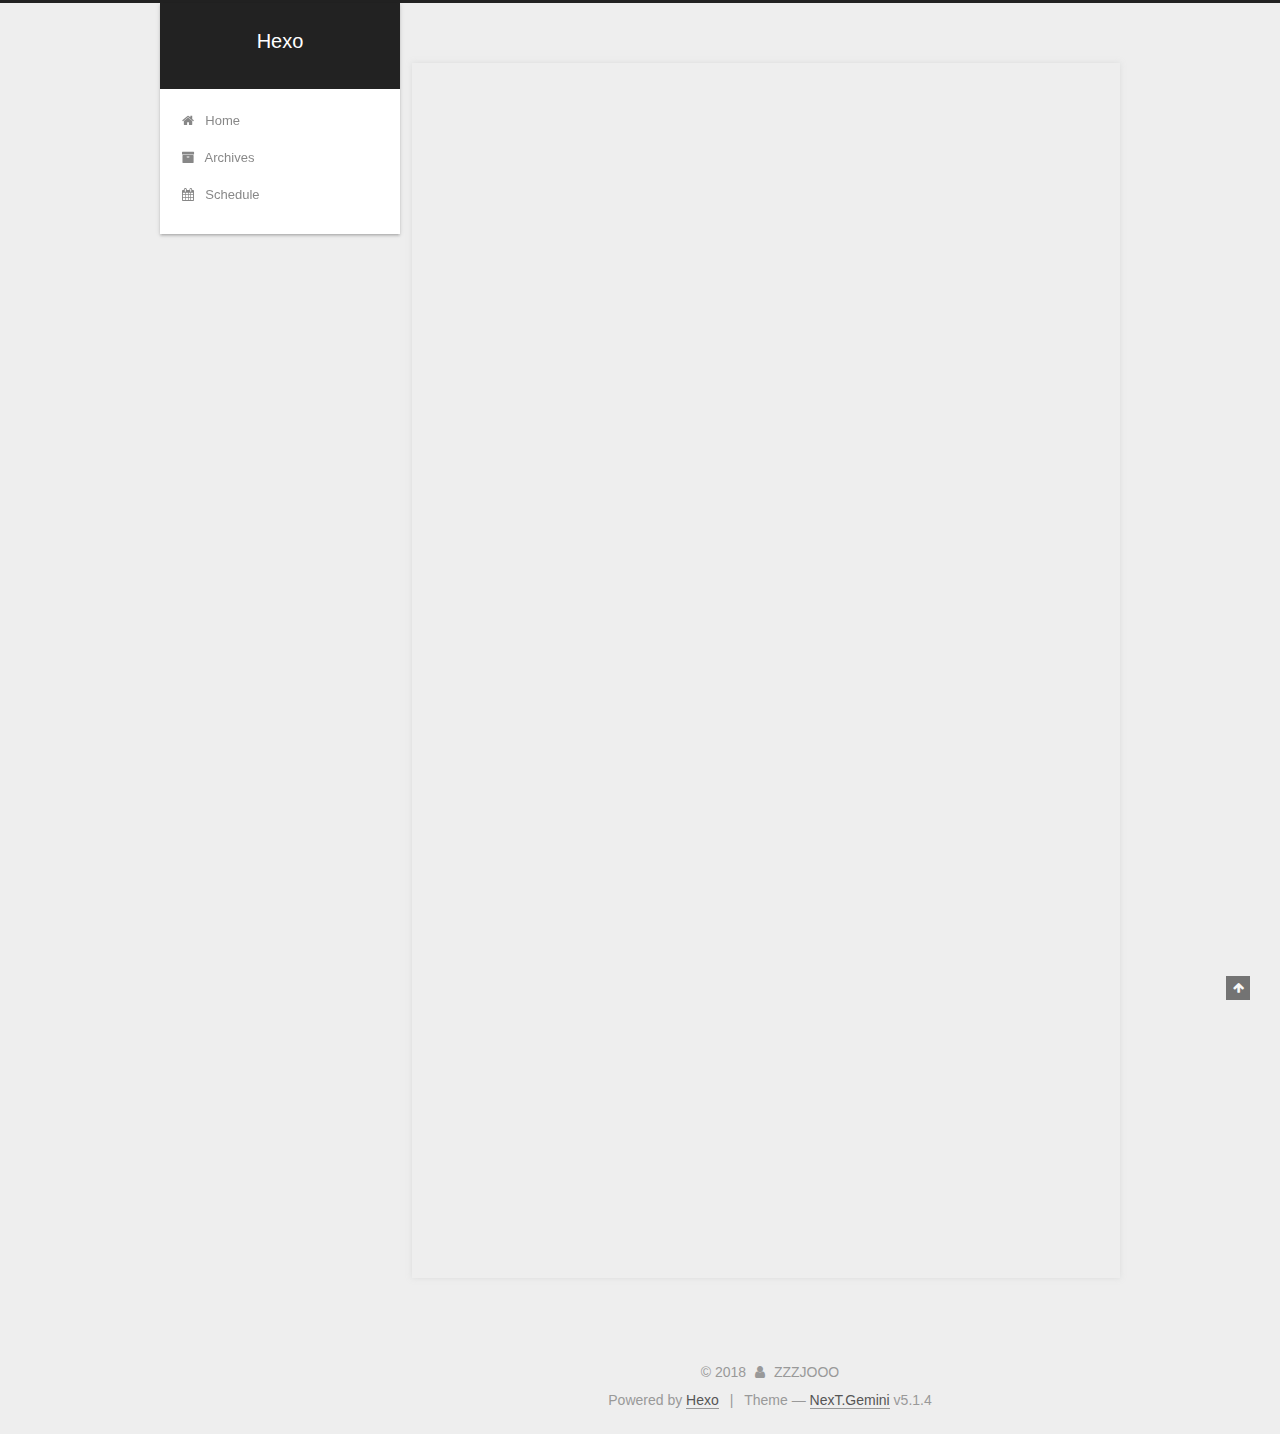
<file: 2018/12/02/life-code/index.html>
<!DOCTYPE html>



  


<html class="theme-next gemini use-motion" lang="">
<head><meta name="generator" content="Hexo 3.8.0">
  <meta charset="UTF-8">
<meta http-equiv="X-UA-Compatible" content="IE=edge">
<meta name="viewport" content="width=device-width, initial-scale=1, maximum-scale=1">
<meta name="theme-color" content="#222">









<meta http-equiv="Cache-Control" content="no-transform">
<meta http-equiv="Cache-Control" content="no-siteapp">
















  
  
  <link href="/lib/fancybox/source/jquery.fancybox.css?v=2.1.5" rel="stylesheet" type="text/css">







<link href="/lib/font-awesome/css/font-awesome.min.css?v=4.6.2" rel="stylesheet" type="text/css">

<link href="/css/main.css?v=5.1.4" rel="stylesheet" type="text/css">


  <link rel="apple-touch-icon" sizes="180x180" href="/images/apple-touch-icon-next.png?v=5.1.4">


  <link rel="icon" type="image/png" sizes="32x32" href="/images/favicon-32x32-next.png?v=5.1.4">


  <link rel="icon" type="image/png" sizes="16x16" href="/images/favicon-16x16-next.png?v=5.1.4">


  <link rel="mask-icon" href="/images/logo.svg?v=5.1.4" color="#222">





  <meta name="keywords" content="Hexo, NexT">





  <link rel="alternate" href="/atom.xml" title="Hexo" type="application/atom+xml">






<meta name="description" content="Life Code How I wish to live my life through?  Mind and Body: Foundation Plan out your time!  How can you be a better man than you used to be at the beginning of the day?  Take yourself as someone you">
<meta property="og:type" content="article">
<meta property="og:title" content="life_code">
<meta property="og:url" content="http://yoursite.com/2018/12/02/life-code/index.html">
<meta property="og:site_name" content="Hexo">
<meta property="og:description" content="Life Code How I wish to live my life through?  Mind and Body: Foundation Plan out your time!  How can you be a better man than you used to be at the beginning of the day?  Take yourself as someone you">
<meta property="og:locale" content="default">
<meta property="og:updated_time" content="2018-12-02T19:11:22.286Z">
<meta name="twitter:card" content="summary">
<meta name="twitter:title" content="life_code">
<meta name="twitter:description" content="Life Code How I wish to live my life through?  Mind and Body: Foundation Plan out your time!  How can you be a better man than you used to be at the beginning of the day?  Take yourself as someone you">



<script type="text/javascript" id="hexo.configurations">
  var NexT = window.NexT || {};
  var CONFIG = {
    root: '/',
    scheme: 'Gemini',
    version: '5.1.4',
    sidebar: {"position":"left","display":"post","offset":12,"b2t":false,"scrollpercent":false,"onmobile":false},
    fancybox: true,
    tabs: true,
    motion: {"enable":true,"async":false,"transition":{"post_block":"fadeIn","post_header":"slideDownIn","post_body":"slideDownIn","coll_header":"slideLeftIn","sidebar":"slideUpIn"}},
    duoshuo: {
      userId: '0',
      author: 'Author'
    },
    algolia: {
      applicationID: '',
      apiKey: '',
      indexName: '',
      hits: {"per_page":10},
      labels: {"input_placeholder":"Search for Posts","hits_empty":"We didn't find any results for the search: ${query}","hits_stats":"${hits} results found in ${time} ms"}
    }
  };
</script>



  <link rel="canonical" href="http://yoursite.com/2018/12/02/life-code/">





  <title>life_code | Hexo</title>
  








</head>

<body itemscope="" itemtype="http://schema.org/WebPage" lang="default">

  
  
    
  

  <div class="container sidebar-position-left page-post-detail">
    <div class="headband"></div>

    <header id="header" class="header" itemscope="" itemtype="http://schema.org/WPHeader">
      <div class="header-inner"><div class="site-brand-wrapper">
  <div class="site-meta ">
    

    <div class="custom-logo-site-title">
      <a href="/" class="brand" rel="start">
        <span class="logo-line-before"><i></i></span>
        <span class="site-title">Hexo</span>
        <span class="logo-line-after"><i></i></span>
      </a>
    </div>
      
        <p class="site-subtitle"></p>
      
  </div>

  <div class="site-nav-toggle">
    <button>
      <span class="btn-bar"></span>
      <span class="btn-bar"></span>
      <span class="btn-bar"></span>
    </button>
  </div>
</div>

<nav class="site-nav">
  

  
    <ul id="menu" class="menu">
      
        
        <li class="menu-item menu-item-home">
          <a href="/" rel="section">
            
              <i class="menu-item-icon fa fa-fw fa-home"></i> <br>
            
            Home
          </a>
        </li>
      
        
        <li class="menu-item menu-item-archives">
          <a href="/archives/" rel="section">
            
              <i class="menu-item-icon fa fa-fw fa-archive"></i> <br>
            
            Archives
          </a>
        </li>
      
        
        <li class="menu-item menu-item-schedule">
          <a href="/schedule/" rel="section">
            
              <i class="menu-item-icon fa fa-fw fa-calendar"></i> <br>
            
            Schedule
          </a>
        </li>
      

      
    </ul>
  

  
</nav>



 </div>
    </header>

    <main id="main" class="main">
      <div class="main-inner">
        <div class="content-wrap">
          <div id="content" class="content">
            

  <div id="posts" class="posts-expand">
    

  

  
  
  

  <article class="post post-type-normal" itemscope="" itemtype="http://schema.org/Article">
  
  
  
  <div class="post-block">
    <link itemprop="mainEntityOfPage" href="http://yoursite.com/2018/12/02/life-code/">

    <span hidden itemprop="author" itemscope="" itemtype="http://schema.org/Person">
      <meta itemprop="name" content="ZZZJOOO">
      <meta itemprop="description" content="">
      <meta itemprop="image" content="/images/avatar.gif">
    </span>

    <span hidden itemprop="publisher" itemscope="" itemtype="http://schema.org/Organization">
      <meta itemprop="name" content="Hexo">
    </span>

    
      <header class="post-header">

        
        
          <h1 class="post-title" itemprop="name headline">life_code</h1>
        

        <div class="post-meta">
          <span class="post-time">
            
              <span class="post-meta-item-icon">
                <i class="fa fa-calendar-o"></i>
              </span>
              
                <span class="post-meta-item-text">Posted on</span>
              
              <time title="Post created" itemprop="dateCreated datePublished" datetime="2018-12-02T14:09:18-05:00">
                2018-12-02
              </time>
            

            

            
          </span>

          

          
            
          

          
          

          

          

          

        </div>
      </header>
    

    
    
    
    <div class="post-body" itemprop="articleBody">

      
      

      
        <h1 id="Life-Code"><a href="#Life-Code" class="headerlink" title="Life Code"></a>Life Code</h1><blockquote>
<p>How I wish to live my life through?</p>
</blockquote>
<h1 id="Mind-and-Body-Foundation"><a href="#Mind-and-Body-Foundation" class="headerlink" title="Mind and Body: Foundation"></a>Mind and Body: Foundation</h1><ul>
<li><p>Plan out your time!</p>
</li>
<li><p>How can you be a better man than you used to be at the beginning of the day?</p>
<ul>
<li>Take yourself as someone you really care about and thinks what is good for him</li>
</ul>
</li>
<li><p>How you keep yourself energetic?</p>
<ul>
<li>get up and sleep at a regular time</li>
<li>eat healthily</li>
<li>exercise regularly</li>
<li>be around with things and people you like</li>
<li>build new things everyday (an algorithm, a project or a new toy)</li>
<li>share your life with your friends</li>
</ul>
</li>
</ul>
<h1 id="Clear-Thinking"><a href="#Clear-Thinking" class="headerlink" title="Clear Thinking"></a>Clear Thinking</h1><ul>
<li><p>Write! Write! Write!</p>
<ul>
<li><p>Write in your own blog about what your achievement, what new tech you just learn or what problem you just solve</p>
</li>
<li><p>Write out your understanding of a new concept or solution to the problem</p>
</li>
</ul>
</li>
<li><p>Reading is to search for an inspiration to your problem!</p>
</li>
</ul>
<h1 id="Life-Quality"><a href="#Life-Quality" class="headerlink" title="Life Quality"></a>Life Quality</h1><ul>
<li><p>Life is too short: do what you really love as much as you can.</p>
</li>
<li><p>Think about what you can do to make things better rather than what you can comment on people.</p>
</li>
</ul>

      
    </div>
    
    
    

    

    

    

    <footer class="post-footer">
      

      
      
      

      
        <div class="post-nav">
          <div class="post-nav-next post-nav-item">
            
              <a href="/2018/11/28/hello-world/" rel="next" title="Hello World">
                <i class="fa fa-chevron-left"></i> Hello World
              </a>
            
          </div>

          <span class="post-nav-divider"></span>

          <div class="post-nav-prev post-nav-item">
            
              <a href="/2018/12/06/Leetcode-952/" rel="prev" title="Leetcode 952">
                Leetcode 952 <i class="fa fa-chevron-right"></i>
              </a>
            
          </div>
        </div>
      

      
      
    </footer>
  </div>
  
  
  
  </article>



    <div class="post-spread">
      
    </div>
  </div>


          </div>
          


          

  



        </div>
        
          
  
  <div class="sidebar-toggle">
    <div class="sidebar-toggle-line-wrap">
      <span class="sidebar-toggle-line sidebar-toggle-line-first"></span>
      <span class="sidebar-toggle-line sidebar-toggle-line-middle"></span>
      <span class="sidebar-toggle-line sidebar-toggle-line-last"></span>
    </div>
  </div>

  <aside id="sidebar" class="sidebar">
    
    <div class="sidebar-inner">

      

      
        <ul class="sidebar-nav motion-element">
          <li class="sidebar-nav-toc sidebar-nav-active" data-target="post-toc-wrap">
            Table of Contents
          </li>
          <li class="sidebar-nav-overview" data-target="site-overview-wrap">
            Overview
          </li>
        </ul>
      

      <section class="site-overview-wrap sidebar-panel">
        <div class="site-overview">
          <div class="site-author motion-element" itemprop="author" itemscope="" itemtype="http://schema.org/Person">
            
              <p class="site-author-name" itemprop="name">ZZZJOOO</p>
              <p class="site-description motion-element" itemprop="description"></p>
          </div>

          <nav class="site-state motion-element">

            
              <div class="site-state-item site-state-posts">
              
                <a href="/archives/">
              
                  <span class="site-state-item-count">3</span>
                  <span class="site-state-item-name">posts</span>
                </a>
              </div>
            

            

            

          </nav>

          
            <div class="feed-link motion-element">
              <a href="/atom.xml" rel="alternate">
                <i class="fa fa-rss"></i>
                RSS
              </a>
            </div>
          

          

          
          

          
          

          

        </div>
      </section>

      
      <!--noindex-->
        <section class="post-toc-wrap motion-element sidebar-panel sidebar-panel-active">
          <div class="post-toc">

            
              
            

            
              <div class="post-toc-content"><ol class="nav"><li class="nav-item nav-level-1"><a class="nav-link" href="#Life-Code"><span class="nav-number">1.</span> <span class="nav-text">Life Code</span></a></li><li class="nav-item nav-level-1"><a class="nav-link" href="#Mind-and-Body-Foundation"><span class="nav-number">2.</span> <span class="nav-text">Mind and Body: Foundation</span></a></li><li class="nav-item nav-level-1"><a class="nav-link" href="#Clear-Thinking"><span class="nav-number">3.</span> <span class="nav-text">Clear Thinking</span></a></li><li class="nav-item nav-level-1"><a class="nav-link" href="#Life-Quality"><span class="nav-number">4.</span> <span class="nav-text">Life Quality</span></a></li></ol></div>
            

          </div>
        </section>
      <!--/noindex-->
      

      

    </div>
  </aside>


        
      </div>
    </main>

    <footer id="footer" class="footer">
      <div class="footer-inner">
        <div class="copyright">&copy; <span itemprop="copyrightYear">2018</span>
  <span class="with-love">
    <i class="fa fa-user"></i>
  </span>
  <span class="author" itemprop="copyrightHolder">ZZZJOOO</span>

  
</div>


  <div class="powered-by">Powered by <a class="theme-link" target="_blank" href="https://hexo.io">Hexo</a></div>



  <span class="post-meta-divider">|</span>



  <div class="theme-info">Theme &mdash; <a class="theme-link" target="_blank" href="https://github.com/iissnan/hexo-theme-next">NexT.Gemini</a> v5.1.4</div>




        







        
      </div>
    </footer>

    
      <div class="back-to-top">
        <i class="fa fa-arrow-up"></i>
        
      </div>
    

    

  </div>

  

<script type="text/javascript">
  if (Object.prototype.toString.call(window.Promise) !== '[object Function]') {
    window.Promise = null;
  }
</script>









  












  
  
    <script type="text/javascript" src="/lib/jquery/index.js?v=2.1.3"></script>
  

  
  
    <script type="text/javascript" src="/lib/fastclick/lib/fastclick.min.js?v=1.0.6"></script>
  

  
  
    <script type="text/javascript" src="/lib/jquery_lazyload/jquery.lazyload.js?v=1.9.7"></script>
  

  
  
    <script type="text/javascript" src="/lib/velocity/velocity.min.js?v=1.2.1"></script>
  

  
  
    <script type="text/javascript" src="/lib/velocity/velocity.ui.min.js?v=1.2.1"></script>
  

  
  
    <script type="text/javascript" src="/lib/fancybox/source/jquery.fancybox.pack.js?v=2.1.5"></script>
  


  


  <script type="text/javascript" src="/js/src/utils.js?v=5.1.4"></script>

  <script type="text/javascript" src="/js/src/motion.js?v=5.1.4"></script>



  
  


  <script type="text/javascript" src="/js/src/affix.js?v=5.1.4"></script>

  <script type="text/javascript" src="/js/src/schemes/pisces.js?v=5.1.4"></script>



  
  <script type="text/javascript" src="/js/src/scrollspy.js?v=5.1.4"></script>
<script type="text/javascript" src="/js/src/post-details.js?v=5.1.4"></script>



  


  <script type="text/javascript" src="/js/src/bootstrap.js?v=5.1.4"></script>



  


  




	





  





  












  





  

  

  

  
  

  

  

  

</body>
</html>
</file>
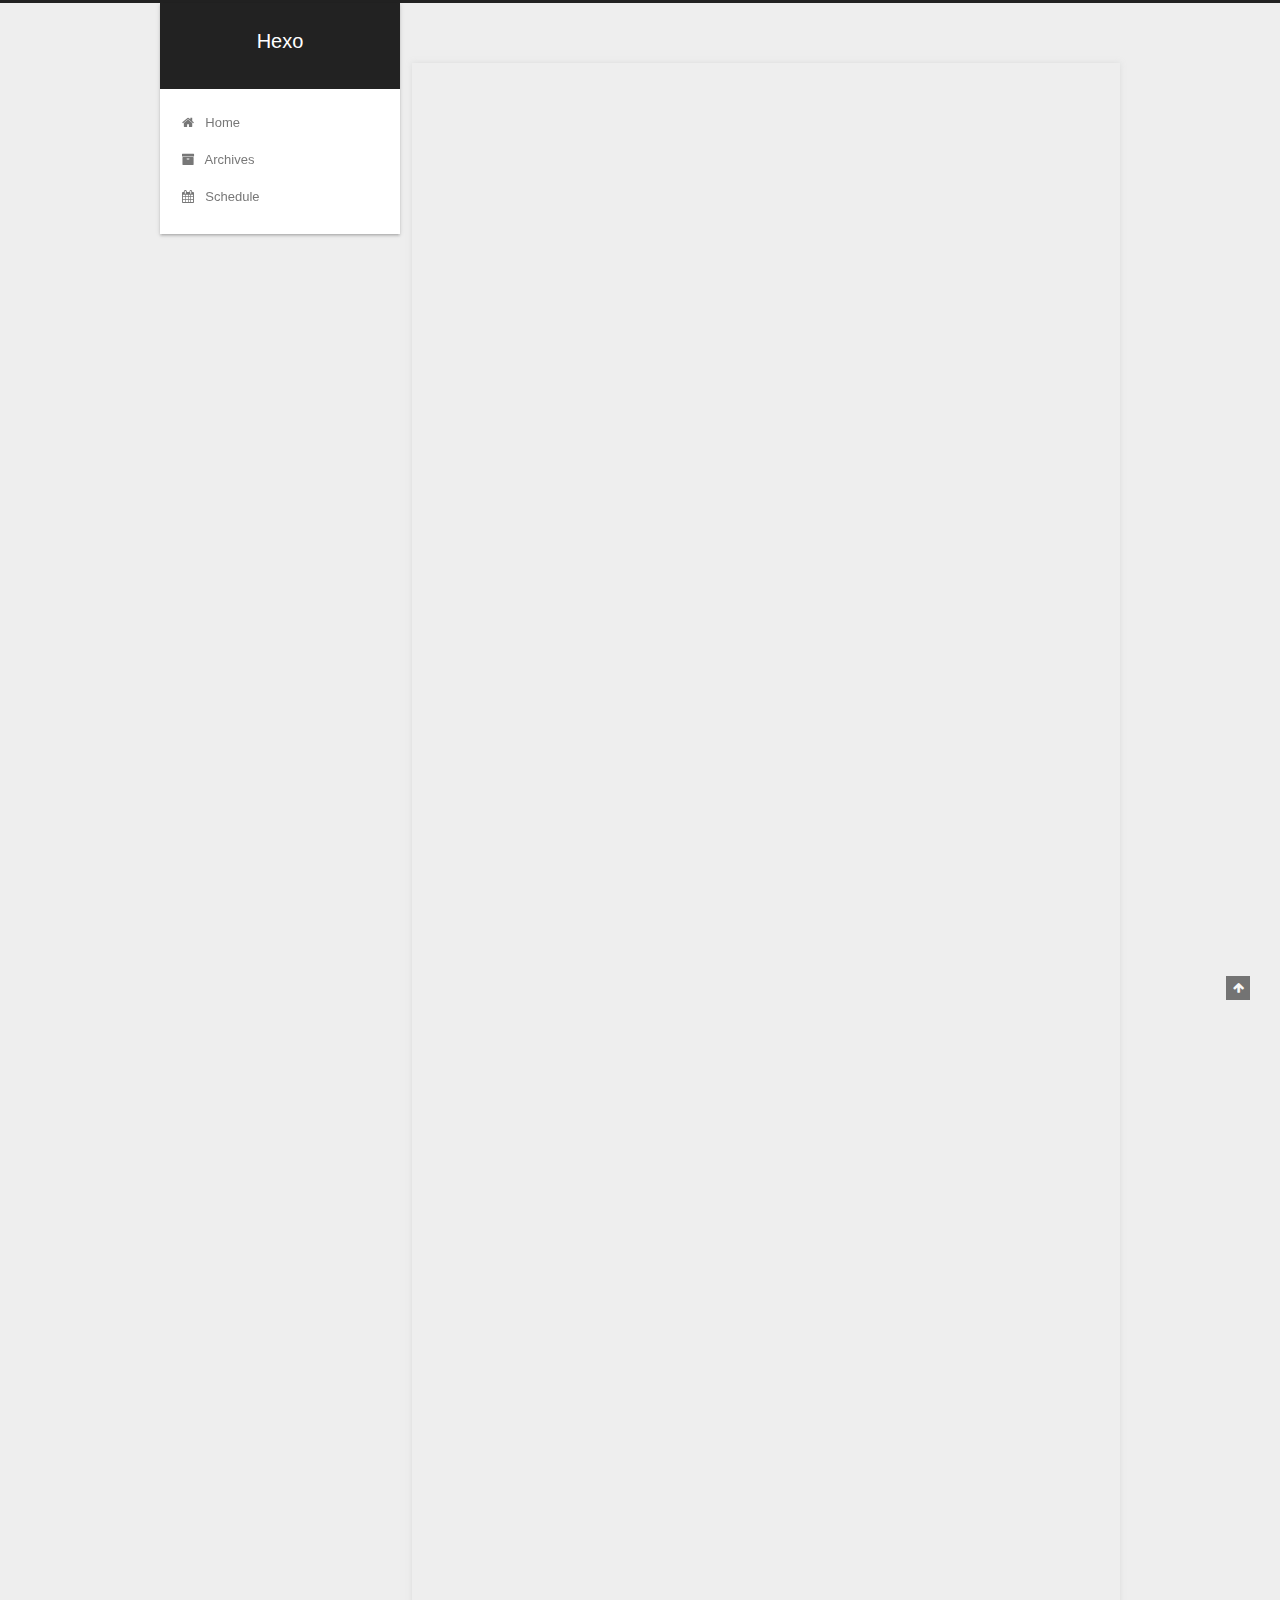
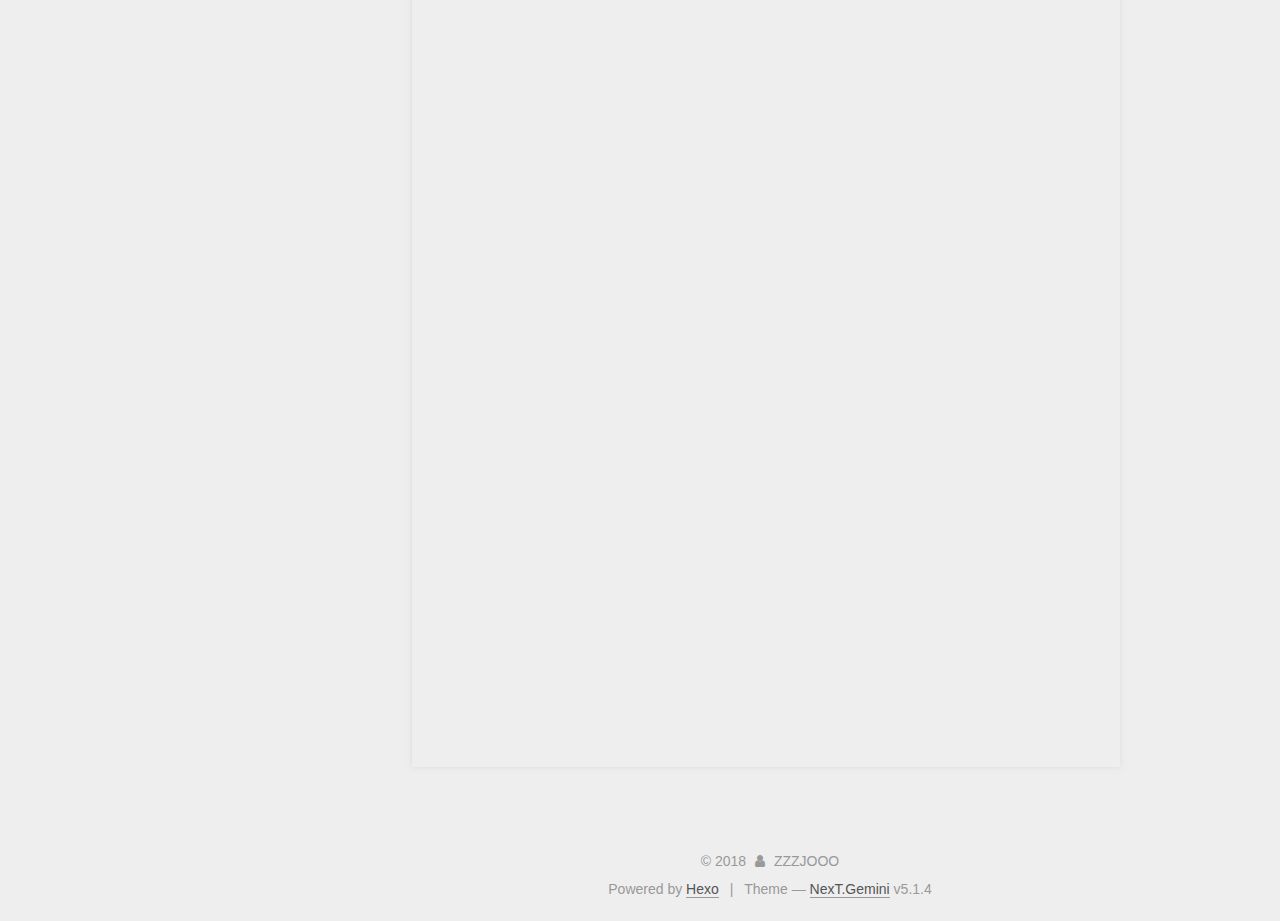
<file: 2018/12/06/Leetcode-952/index.html>
<!DOCTYPE html>



  


<html class="theme-next gemini use-motion" lang="">
<head><meta name="generator" content="Hexo 3.8.0">
  <meta charset="UTF-8">
<meta http-equiv="X-UA-Compatible" content="IE=edge">
<meta name="viewport" content="width=device-width, initial-scale=1, maximum-scale=1">
<meta name="theme-color" content="#222">









<meta http-equiv="Cache-Control" content="no-transform">
<meta http-equiv="Cache-Control" content="no-siteapp">
















  
  
  <link href="/lib/fancybox/source/jquery.fancybox.css?v=2.1.5" rel="stylesheet" type="text/css">







<link href="/lib/font-awesome/css/font-awesome.min.css?v=4.6.2" rel="stylesheet" type="text/css">

<link href="/css/main.css?v=5.1.4" rel="stylesheet" type="text/css">


  <link rel="apple-touch-icon" sizes="180x180" href="/images/apple-touch-icon-next.png?v=5.1.4">


  <link rel="icon" type="image/png" sizes="32x32" href="/images/favicon-32x32-next.png?v=5.1.4">


  <link rel="icon" type="image/png" sizes="16x16" href="/images/favicon-16x16-next.png?v=5.1.4">


  <link rel="mask-icon" href="/images/logo.svg?v=5.1.4" color="#222">





  <meta name="keywords" content="Hexo, NexT">





  <link rel="alternate" href="/atom.xml" title="Hexo" type="application/atom+xml">






<meta name="description" content="Problem Description:  Given a non-empty array of unique positive integers A, consider the following graph:   There are A.length nodes, labelled A[0] to A[A.length - 1];There is an edge between A[i] an">
<meta property="og:type" content="article">
<meta property="og:title" content="Leetcode 952">
<meta property="og:url" content="http://yoursite.com/2018/12/06/Leetcode-952/index.html">
<meta property="og:site_name" content="Hexo">
<meta property="og:description" content="Problem Description:  Given a non-empty array of unique positive integers A, consider the following graph:   There are A.length nodes, labelled A[0] to A[A.length - 1];There is an edge between A[i] an">
<meta property="og:locale" content="default">
<meta property="og:updated_time" content="2018-12-06T20:30:19.239Z">
<meta name="twitter:card" content="summary">
<meta name="twitter:title" content="Leetcode 952">
<meta name="twitter:description" content="Problem Description:  Given a non-empty array of unique positive integers A, consider the following graph:   There are A.length nodes, labelled A[0] to A[A.length - 1];There is an edge between A[i] an">



<script type="text/javascript" id="hexo.configurations">
  var NexT = window.NexT || {};
  var CONFIG = {
    root: '/',
    scheme: 'Gemini',
    version: '5.1.4',
    sidebar: {"position":"left","display":"post","offset":12,"b2t":false,"scrollpercent":false,"onmobile":false},
    fancybox: true,
    tabs: true,
    motion: {"enable":true,"async":false,"transition":{"post_block":"fadeIn","post_header":"slideDownIn","post_body":"slideDownIn","coll_header":"slideLeftIn","sidebar":"slideUpIn"}},
    duoshuo: {
      userId: '0',
      author: 'Author'
    },
    algolia: {
      applicationID: '',
      apiKey: '',
      indexName: '',
      hits: {"per_page":10},
      labels: {"input_placeholder":"Search for Posts","hits_empty":"We didn't find any results for the search: ${query}","hits_stats":"${hits} results found in ${time} ms"}
    }
  };
</script>



  <link rel="canonical" href="http://yoursite.com/2018/12/06/Leetcode-952/">





  <title>Leetcode 952 | Hexo</title>
  








</head>

<body itemscope="" itemtype="http://schema.org/WebPage" lang="default">

  
  
    
  

  <div class="container sidebar-position-left page-post-detail">
    <div class="headband"></div>

    <header id="header" class="header" itemscope="" itemtype="http://schema.org/WPHeader">
      <div class="header-inner"><div class="site-brand-wrapper">
  <div class="site-meta ">
    

    <div class="custom-logo-site-title">
      <a href="/" class="brand" rel="start">
        <span class="logo-line-before"><i></i></span>
        <span class="site-title">Hexo</span>
        <span class="logo-line-after"><i></i></span>
      </a>
    </div>
      
        <p class="site-subtitle"></p>
      
  </div>

  <div class="site-nav-toggle">
    <button>
      <span class="btn-bar"></span>
      <span class="btn-bar"></span>
      <span class="btn-bar"></span>
    </button>
  </div>
</div>

<nav class="site-nav">
  

  
    <ul id="menu" class="menu">
      
        
        <li class="menu-item menu-item-home">
          <a href="/" rel="section">
            
              <i class="menu-item-icon fa fa-fw fa-home"></i> <br>
            
            Home
          </a>
        </li>
      
        
        <li class="menu-item menu-item-archives">
          <a href="/archives/" rel="section">
            
              <i class="menu-item-icon fa fa-fw fa-archive"></i> <br>
            
            Archives
          </a>
        </li>
      
        
        <li class="menu-item menu-item-schedule">
          <a href="/schedule/" rel="section">
            
              <i class="menu-item-icon fa fa-fw fa-calendar"></i> <br>
            
            Schedule
          </a>
        </li>
      

      
    </ul>
  

  
</nav>



 </div>
    </header>

    <main id="main" class="main">
      <div class="main-inner">
        <div class="content-wrap">
          <div id="content" class="content">
            

  <div id="posts" class="posts-expand">
    

  

  
  
  

  <article class="post post-type-normal" itemscope="" itemtype="http://schema.org/Article">
  
  
  
  <div class="post-block">
    <link itemprop="mainEntityOfPage" href="http://yoursite.com/2018/12/06/Leetcode-952/">

    <span hidden itemprop="author" itemscope="" itemtype="http://schema.org/Person">
      <meta itemprop="name" content="ZZZJOOO">
      <meta itemprop="description" content="">
      <meta itemprop="image" content="/images/avatar.gif">
    </span>

    <span hidden itemprop="publisher" itemscope="" itemtype="http://schema.org/Organization">
      <meta itemprop="name" content="Hexo">
    </span>

    
      <header class="post-header">

        
        
          <h1 class="post-title" itemprop="name headline">Leetcode 952</h1>
        

        <div class="post-meta">
          <span class="post-time">
            
              <span class="post-meta-item-icon">
                <i class="fa fa-calendar-o"></i>
              </span>
              
                <span class="post-meta-item-text">Posted on</span>
              
              <time title="Post created" itemprop="dateCreated datePublished" datetime="2018-12-06T15:22:46-05:00">
                2018-12-06
              </time>
            

            

            
          </span>

          

          
            
          

          
          

          

          

          

        </div>
      </header>
    

    
    
    
    <div class="post-body" itemprop="articleBody">

      
      

      
        <p>Problem Description:</p>
<blockquote>
<p>Given a non-empty array of unique positive integers A, consider the following graph:</p>
</blockquote>
<blockquote>
<p>There are A.length nodes, labelled A[0] to A[A.length - 1];<br>There is an edge between A[i] and A[j] if and only if A[i] and A[j] share a common factor greater than 1.<br>Return the size of the largest connected component in the graph.</p>
</blockquote>
<pre><code>Note:
1 &lt;= A.length &lt;= 20000
1 &lt;= A[i] &lt;= 100000
</code></pre><p>The idea of the algorithm is to take advantage of the restriction <code>1 &lt;= A[i] &lt;= 100000</code>. We will know that the smallest factor of all the number in array A will be larger that <code>313</code>. So we can just connect every number using their prime factors.</p>
<figure class="highlight cpp"><table><tr><td class="gutter"><pre><span class="line">1</span><br><span class="line">2</span><br><span class="line">3</span><br><span class="line">4</span><br><span class="line">5</span><br><span class="line">6</span><br><span class="line">7</span><br><span class="line">8</span><br><span class="line">9</span><br><span class="line">10</span><br><span class="line">11</span><br><span class="line">12</span><br><span class="line">13</span><br><span class="line">14</span><br><span class="line">15</span><br><span class="line">16</span><br><span class="line">17</span><br><span class="line">18</span><br><span class="line">19</span><br><span class="line">20</span><br><span class="line">21</span><br><span class="line">22</span><br><span class="line">23</span><br><span class="line">24</span><br><span class="line">25</span><br><span class="line">26</span><br><span class="line">27</span><br><span class="line">28</span><br><span class="line">29</span><br><span class="line">30</span><br><span class="line">31</span><br><span class="line">32</span><br><span class="line">33</span><br><span class="line">34</span><br><span class="line">35</span><br><span class="line">36</span><br><span class="line">37</span><br><span class="line">38</span><br><span class="line">39</span><br><span class="line">40</span><br><span class="line">41</span><br><span class="line">42</span><br><span class="line">43</span><br><span class="line">44</span><br><span class="line">45</span><br><span class="line">46</span><br><span class="line">47</span><br><span class="line">48</span><br><span class="line">49</span><br><span class="line">50</span><br><span class="line">51</span><br><span class="line">52</span><br><span class="line">53</span><br><span class="line">54</span><br><span class="line">55</span><br><span class="line">56</span><br><span class="line">57</span><br><span class="line">58</span><br><span class="line">59</span><br><span class="line">60</span><br><span class="line">61</span><br><span class="line">62</span><br><span class="line">63</span><br><span class="line">64</span><br><span class="line">65</span><br><span class="line">66</span><br><span class="line">67</span><br><span class="line">68</span><br><span class="line">69</span><br><span class="line">70</span><br><span class="line">71</span><br><span class="line">72</span><br><span class="line">73</span><br><span class="line">74</span><br></pre></td><td class="code"><pre><span class="line"><span class="class"><span class="keyword">class</span> <span class="title">Solution</span> &#123;</span></span><br><span class="line"><span class="keyword">public</span>:</span><br><span class="line">    <span class="built_in">vector</span>&lt;<span class="keyword">int</span>&gt; factors = &#123;</span><br><span class="line">        <span class="number">2</span>, <span class="number">3</span>, <span class="number">5</span>, <span class="number">7</span>, <span class="number">11</span>, <span class="number">13</span>, <span class="number">17</span>, <span class="number">19</span>, <span class="number">23</span>, <span class="number">29</span>, <span class="number">31</span>, <span class="number">37</span>, <span class="number">41</span>, <span class="number">43</span>, <span class="number">47</span>, <span class="number">53</span>, <span class="number">59</span>, <span class="number">61</span>, <span class="number">67</span>, <span class="number">71</span>, <span class="number">73</span>, <span class="number">79</span>, <span class="number">83</span>, <span class="number">89</span>, <span class="number">97</span>, <span class="number">101</span>,</span><br><span class="line">        <span class="number">103</span>, <span class="number">107</span>, <span class="number">109</span>, <span class="number">113</span>, <span class="number">127</span>, <span class="number">131</span>, <span class="number">137</span>, <span class="number">139</span>, <span class="number">149</span>, <span class="number">151</span>, <span class="number">157</span>, <span class="number">163</span>, <span class="number">167</span>, <span class="number">173</span>, <span class="number">179</span>, <span class="number">181</span>, <span class="number">191</span>, <span class="number">193</span>, <span class="number">197</span>,</span><br><span class="line">        <span class="number">199</span>, <span class="number">211</span>, <span class="number">223</span>, <span class="number">227</span>, <span class="number">229</span>, <span class="number">233</span>, <span class="number">239</span>, <span class="number">241</span>, <span class="number">251</span>, <span class="number">257</span>, <span class="number">263</span>, <span class="number">269</span>, <span class="number">271</span>, <span class="number">277</span>, <span class="number">281</span>, <span class="number">283</span>, <span class="number">293</span>, <span class="number">307</span>, <span class="number">311</span>, <span class="number">313</span></span><br><span class="line">    &#125;;</span><br><span class="line"></span><br><span class="line"></span><br><span class="line">    <span class="function"><span class="keyword">void</span> <span class="title">uf_union</span><span class="params">(<span class="built_in">vector</span>&lt;<span class="keyword">int</span>&gt;&amp; uf, <span class="keyword">int</span> p1, <span class="keyword">int</span> p2)</span> </span>&#123;</span><br><span class="line">      <span class="comment">// find the root for two</span></span><br><span class="line">      <span class="keyword">auto</span> root1 = uf_find(uf, p1), root2 = uf_find(uf, p2);</span><br><span class="line">      <span class="comment">// the count is stored in a negative number</span></span><br><span class="line">      <span class="keyword">if</span> (root1 != root2) uf[root1] += uf[root2], uf[root2] = root1;</span><br><span class="line">    &#125;</span><br><span class="line"></span><br><span class="line"></span><br><span class="line">    <span class="function"><span class="keyword">int</span> <span class="title">uf_find</span><span class="params">(<span class="built_in">vector</span>&lt;<span class="keyword">int</span>&gt;&amp; uf, <span class="keyword">int</span> p)</span> </span>&#123;</span><br><span class="line">      <span class="comment">// if the value is smaller than 0, we find the root</span></span><br><span class="line">      <span class="keyword">if</span> (uf[p] &lt;= <span class="number">0</span>) <span class="keyword">return</span> p;</span><br><span class="line">      <span class="comment">// else, trace upper</span></span><br><span class="line">      <span class="keyword">return</span> uf[p] = uf_find(uf, uf[p]);</span><br><span class="line">    &#125;</span><br><span class="line"></span><br><span class="line">    <span class="comment">/* the idea is to connect all the prime factors of the number together</span></span><br><span class="line"><span class="comment">     * and only increment uf[largestPrimeFactor]</span></span><br><span class="line"><span class="comment">     * if there is a large prime factor, eliminate it and take it in the 'small prime factor' case </span></span><br><span class="line"><span class="comment">     *     (store in hash map to see what they can connect to)</span></span><br><span class="line"><span class="comment">     * if it is only a large prime number, store it in hash map and wait until the next number it can connext to</span></span><br><span class="line"><span class="comment">     */</span></span><br><span class="line">    <span class="function"><span class="keyword">int</span> <span class="title">largestComponentSize</span><span class="params">(<span class="built_in">vector</span>&lt;<span class="keyword">int</span>&gt;&amp; A, <span class="keyword">int</span> res = <span class="number">1</span>)</span> </span>&#123;</span><br><span class="line">      <span class="built_in">unordered_map</span>&lt;<span class="keyword">int</span>, <span class="keyword">int</span>&gt; primes;</span><br><span class="line">      <span class="comment">// initialize as zero</span></span><br><span class="line">      <span class="built_in">vector</span>&lt;<span class="keyword">int</span>&gt; uf(factors.size(), <span class="number">0</span>);</span><br><span class="line"></span><br><span class="line">      <span class="comment">// iterate through the array</span></span><br><span class="line">      <span class="keyword">for</span> (<span class="keyword">auto</span> a : A) &#123;</span><br><span class="line">        <span class="keyword">auto</span> last_f = <span class="number">-1</span>;</span><br><span class="line">        <span class="comment">// iterate through all prime numbers smaller than a</span></span><br><span class="line">        <span class="keyword">for</span> (<span class="keyword">auto</span> i = <span class="number">0</span>; i &lt; factors.size() &amp;&amp; factors[i] &lt;= a; ++i) &#123;</span><br><span class="line">          <span class="comment">// if a has a factor in prime number</span></span><br><span class="line">          <span class="keyword">if</span> (a % factors[i] == <span class="number">0</span>) &#123;</span><br><span class="line">            <span class="comment">// eliminate all factors in a equal to that prime number</span></span><br><span class="line">            <span class="keyword">while</span> (a % factors[i] == <span class="number">0</span>) a /= factors[i];</span><br><span class="line">            <span class="comment">// if last eliminated factor exisi, union them</span></span><br><span class="line">            <span class="keyword">if</span> (last_f &gt;= <span class="number">0</span>) uf_union(uf, i, last_f);</span><br><span class="line">            <span class="comment">// remember the last prime factor</span></span><br><span class="line">            last_f = i;</span><br><span class="line">          &#125;</span><br><span class="line">        &#125;</span><br><span class="line"></span><br><span class="line">        <span class="comment">// if a is a large prime number not in factors array</span></span><br><span class="line">        <span class="keyword">if</span> (a &gt; <span class="number">1</span>) &#123;</span><br><span class="line">          <span class="keyword">auto</span> it = primes.find(a);</span><br><span class="line">          <span class="comment">// if it is already in the hash map</span></span><br><span class="line">          <span class="keyword">if</span> (it != primes.end()) &#123;</span><br><span class="line">            <span class="comment">// if current number = largePrime * smallPrime, connect largePrime to smallPrime</span></span><br><span class="line">            <span class="keyword">if</span> (last_f != <span class="number">-1</span> &amp;&amp; it-&gt;second != <span class="number">-1</span>) uf_union(uf, last_f, it-&gt;second);</span><br><span class="line">            <span class="comment">// if current number is a largePrime or the last number is only a largePrime</span></span><br><span class="line">            <span class="keyword">else</span> <span class="keyword">if</span> (last_f != <span class="number">-1</span> || it-&gt;second != <span class="number">-1</span>) res = max(res, -(uf[uf_find(uf, max(last_f, it-&gt;second))] -= <span class="number">1</span>));</span><br><span class="line">            <span class="comment">// else this large prime is repeated</span></span><br><span class="line">          &#125;</span><br><span class="line">          <span class="comment">// if it is not in the hash map, record it</span></span><br><span class="line">          <span class="comment">// if last number is a largePrime, recode it</span></span><br><span class="line">          <span class="keyword">if</span> (it == primes.end() || it-&gt;second == <span class="number">-1</span>) primes[a] = last_f;</span><br><span class="line">        &#125;</span><br><span class="line"></span><br><span class="line">        <span class="comment">/* if it is a large prime number, we donot connect them with others*/</span></span><br><span class="line">        <span class="keyword">if</span> (last_f &gt;= <span class="number">0</span>) &#123; res = max(res, -(uf[uf_find(uf, last_f)] -= <span class="number">1</span>)); &#125;</span><br><span class="line">      &#125;</span><br><span class="line"></span><br><span class="line">      <span class="keyword">return</span> res;</span><br><span class="line">    &#125;</span><br><span class="line">&#125;;</span><br></pre></td></tr></table></figure>

      
    </div>
    
    
    

    

    

    

    <footer class="post-footer">
      

      
      
      

      
        <div class="post-nav">
          <div class="post-nav-next post-nav-item">
            
              <a href="/2018/12/02/life-code/" rel="next" title="life_code">
                <i class="fa fa-chevron-left"></i> life_code
              </a>
            
          </div>

          <span class="post-nav-divider"></span>

          <div class="post-nav-prev post-nav-item">
            
          </div>
        </div>
      

      
      
    </footer>
  </div>
  
  
  
  </article>



    <div class="post-spread">
      
    </div>
  </div>


          </div>
          


          

  



        </div>
        
          
  
  <div class="sidebar-toggle">
    <div class="sidebar-toggle-line-wrap">
      <span class="sidebar-toggle-line sidebar-toggle-line-first"></span>
      <span class="sidebar-toggle-line sidebar-toggle-line-middle"></span>
      <span class="sidebar-toggle-line sidebar-toggle-line-last"></span>
    </div>
  </div>

  <aside id="sidebar" class="sidebar">
    
    <div class="sidebar-inner">

      

      

      <section class="site-overview-wrap sidebar-panel sidebar-panel-active">
        <div class="site-overview">
          <div class="site-author motion-element" itemprop="author" itemscope="" itemtype="http://schema.org/Person">
            
              <p class="site-author-name" itemprop="name">ZZZJOOO</p>
              <p class="site-description motion-element" itemprop="description"></p>
          </div>

          <nav class="site-state motion-element">

            
              <div class="site-state-item site-state-posts">
              
                <a href="/archives/">
              
                  <span class="site-state-item-count">3</span>
                  <span class="site-state-item-name">posts</span>
                </a>
              </div>
            

            

            

          </nav>

          
            <div class="feed-link motion-element">
              <a href="/atom.xml" rel="alternate">
                <i class="fa fa-rss"></i>
                RSS
              </a>
            </div>
          

          

          
          

          
          

          

        </div>
      </section>

      

      

    </div>
  </aside>


        
      </div>
    </main>

    <footer id="footer" class="footer">
      <div class="footer-inner">
        <div class="copyright">&copy; <span itemprop="copyrightYear">2018</span>
  <span class="with-love">
    <i class="fa fa-user"></i>
  </span>
  <span class="author" itemprop="copyrightHolder">ZZZJOOO</span>

  
</div>


  <div class="powered-by">Powered by <a class="theme-link" target="_blank" href="https://hexo.io">Hexo</a></div>



  <span class="post-meta-divider">|</span>



  <div class="theme-info">Theme &mdash; <a class="theme-link" target="_blank" href="https://github.com/iissnan/hexo-theme-next">NexT.Gemini</a> v5.1.4</div>




        







        
      </div>
    </footer>

    
      <div class="back-to-top">
        <i class="fa fa-arrow-up"></i>
        
      </div>
    

    

  </div>

  

<script type="text/javascript">
  if (Object.prototype.toString.call(window.Promise) !== '[object Function]') {
    window.Promise = null;
  }
</script>









  












  
  
    <script type="text/javascript" src="/lib/jquery/index.js?v=2.1.3"></script>
  

  
  
    <script type="text/javascript" src="/lib/fastclick/lib/fastclick.min.js?v=1.0.6"></script>
  

  
  
    <script type="text/javascript" src="/lib/jquery_lazyload/jquery.lazyload.js?v=1.9.7"></script>
  

  
  
    <script type="text/javascript" src="/lib/velocity/velocity.min.js?v=1.2.1"></script>
  

  
  
    <script type="text/javascript" src="/lib/velocity/velocity.ui.min.js?v=1.2.1"></script>
  

  
  
    <script type="text/javascript" src="/lib/fancybox/source/jquery.fancybox.pack.js?v=2.1.5"></script>
  


  


  <script type="text/javascript" src="/js/src/utils.js?v=5.1.4"></script>

  <script type="text/javascript" src="/js/src/motion.js?v=5.1.4"></script>



  
  


  <script type="text/javascript" src="/js/src/affix.js?v=5.1.4"></script>

  <script type="text/javascript" src="/js/src/schemes/pisces.js?v=5.1.4"></script>



  
  <script type="text/javascript" src="/js/src/scrollspy.js?v=5.1.4"></script>
<script type="text/javascript" src="/js/src/post-details.js?v=5.1.4"></script>



  


  <script type="text/javascript" src="/js/src/bootstrap.js?v=5.1.4"></script>



  


  




	





  





  












  





  

  

  

  
  

  

  

  

</body>
</html>
</file>
<file: css/main.css>
/* normalize.css v3.0.2 | MIT License | git.io/normalize */
html {
  font-family: sans-serif; /* 1 */
  -ms-text-size-adjust: 100%; /* 2 */
  -webkit-text-size-adjust: 100%; /* 2 */
}
body {
  margin: 0;
}
article,
aside,
details,
figcaption,
figure,
footer,
header,
hgroup,
main,
menu,
nav,
section,
summary {
  display: block;
}
audio,
canvas,
progress,
video {
  display: inline-block; /* 1 */
  vertical-align: baseline; /* 2 */
}
audio:not([controls]) {
  display: none;
  height: 0;
}
[hidden],
template {
  display: none;
}
a {
  background-color: transparent;
}
a:active,
a:hover {
  outline: 0;
}
abbr[title] {
  border-bottom: 1px dotted;
}
b,
strong {
  font-weight: bold;
}
dfn {
  font-style: italic;
}
h1 {
  font-size: 2em;
  margin: 0.67em 0;
}
mark {
  background: #ff0;
  color: #000;
}
small {
  font-size: 80%;
}
sub,
sup {
  font-size: 75%;
  line-height: 0;
  position: relative;
  vertical-align: baseline;
}
sup {
  top: -0.5em;
}
sub {
  bottom: -0.25em;
}
img {
  border: 0;
}
svg:not(:root) {
  overflow: hidden;
}
figure {
  margin: 1em 40px;
}
hr {
  -moz-box-sizing: content-box;
  box-sizing: content-box;
  height: 0;
}
pre {
  overflow: auto;
}
code,
kbd,
pre,
samp {
  font-family: monospace, monospace;
  font-size: 1em;
}
button,
input,
optgroup,
select,
textarea {
  color: inherit; /* 1 */
  font: inherit; /* 2 */
  margin: 0; /* 3 */
}
button {
  overflow: visible;
}
button,
select {
  text-transform: none;
}
button,
html input[type="button"],
input[type="reset"],
input[type="submit"] {
  -webkit-appearance: button; /* 2 */
  cursor: pointer; /* 3 */
}
button[disabled],
html input[disabled] {
  cursor: default;
}
button::-moz-focus-inner,
input::-moz-focus-inner {
  border: 0;
  padding: 0;
}
input {
  line-height: normal;
}
input[type="checkbox"],
input[type="radio"] {
  box-sizing: border-box; /* 1 */
  padding: 0; /* 2 */
}
input[type="number"]::-webkit-inner-spin-button,
input[type="number"]::-webkit-outer-spin-button {
  height: auto;
}
input[type="search"] {
  -webkit-appearance: textfield; /* 1 */
  -moz-box-sizing: content-box;
  -webkit-box-sizing: content-box; /* 2 */
  box-sizing: content-box;
}
input[type="search"]::-webkit-search-cancel-button,
input[type="search"]::-webkit-search-decoration {
  -webkit-appearance: none;
}
fieldset {
  border: 1px solid #c0c0c0;
  margin: 0 2px;
  padding: 0.35em 0.625em 0.75em;
}
legend {
  border: 0; /* 1 */
  padding: 0; /* 2 */
}
textarea {
  overflow: auto;
}
optgroup {
  font-weight: bold;
}
table {
  border-collapse: collapse;
  border-spacing: 0;
}
td,
th {
  padding: 0;
}
::selection {
  background: #262a30;
  color: #fff;
}
body {
  position: relative;
  font-family: 'Lato', "PingFang SC", "Microsoft YaHei", sans-serif;
  font-size: 14px;
  line-height: 2;
  color: #555;
  background: #eee;
}
@media (max-width: 767px) {
  body {
    padding-right: 0 !important;
  }
}
@media (min-width: 768px) and (max-width: 991px) {
  body {
    padding-right: 0 !important;
  }
}
@media (min-width: 1600px) {
  body {
    font-size: 16px;
  }
}
h1,
h2,
h3,
h4,
h5,
h6 {
  margin: 0;
  padding: 0;
  font-weight: bold;
  line-height: 1.5;
  font-family: 'Lato', "PingFang SC", "Microsoft YaHei", sans-serif;
}
h2,
h3,
h4,
h5,
h6 {
  margin: 20px 0 15px;
}
h1 {
  font-size: 22px;
}
@media (max-width: 767px) {
  h1 {
    font-size: 18px;
  }
}
h2 {
  font-size: 20px;
}
@media (max-width: 767px) {
  h2 {
    font-size: 16px;
  }
}
h3 {
  font-size: 18px;
}
@media (max-width: 767px) {
  h3 {
    font-size: 14px;
  }
}
h4 {
  font-size: 16px;
}
@media (max-width: 767px) {
  h4 {
    font-size: 12px;
  }
}
h5 {
  font-size: 14px;
}
@media (max-width: 767px) {
  h5 {
    font-size: 10px;
  }
}
h6 {
  font-size: 12px;
}
@media (max-width: 767px) {
  h6 {
    font-size: 8px;
  }
}
p {
  margin: 0 0 20px 0;
}
a {
  color: #555;
  text-decoration: none;
  outline: none;
  border-bottom: 1px solid #999;
  word-wrap: break-word;
}
a:hover {
  color: #222;
  border-bottom-color: #222;
}
blockquote {
  margin: 0;
  padding: 0;
}
img {
  display: block;
  margin: auto;
  max-width: 100%;
  height: auto;
}
hr {
  margin: 40px 0;
  height: 3px;
  border: none;
  background-color: #ddd;
  background-image: repeating-linear-gradient(-45deg, #fff, #fff 4px, transparent 4px, transparent 8px);
}
blockquote {
  padding: 0 15px;
  color: #666;
  border-left: 4px solid #ddd;
}
blockquote cite::before {
  content: "-";
  padding: 0 5px;
}
dt {
  font-weight: 700;
}
dd {
  margin: 0;
  padding: 0;
}
kbd {
  border: 1px solid #ccc;
  border-radius: 0.2em;
  box-shadow: 0.1em 0.1em 0.2em rgba(0,0,0,0.1);
  background-color: #f9f9f9;
  font-family: inherit;
  background-image: -webkit-linear-gradient(top, #eee, #fff, #eee);
  padding: 0.1em 0.3em;
  white-space: nowrap;
}
.text-left {
  text-align: left;
}
.text-center {
  text-align: center;
}
.text-right {
  text-align: right;
}
.text-justify {
  text-align: justify;
}
.text-nowrap {
  white-space: nowrap;
}
.text-lowercase {
  text-transform: lowercase;
}
.text-uppercase {
  text-transform: uppercase;
}
.text-capitalize {
  text-transform: capitalize;
}
.center-block {
  display: block;
  margin-left: auto;
  margin-right: auto;
}
.clearfix:before,
.clearfix:after {
  content: " ";
  display: table;
}
.clearfix:after {
  clear: both;
}
.pullquote {
  width: 45%;
}
.pullquote.left {
  float: left;
  margin-left: 5px;
  margin-right: 10px;
}
.pullquote.right {
  float: right;
  margin-left: 10px;
  margin-right: 5px;
}
.affix.affix.affix {
  position: fixed;
}
.translation {
  margin-top: -20px;
  font-size: 14px;
  color: #999;
}
.scrollbar-measure {
  width: 100px;
  height: 100px;
  overflow: scroll;
  position: absolute;
  top: -9999px;
}
.use-motion .motion-element {
  opacity: 0;
}
table {
  margin: 20px 0;
  width: 100%;
  border-collapse: collapse;
  border-spacing: 0;
  border: 1px solid #ddd;
  font-size: 14px;
  table-layout: fixed;
  word-wrap: break-all;
}
table>tbody>tr:nth-of-type(odd) {
  background-color: #f9f9f9;
}
table>tbody>tr:hover {
  background-color: #f5f5f5;
}
caption,
th,
td {
  padding: 8px;
  text-align: left;
  vertical-align: middle;
  font-weight: normal;
}
th,
td {
  border-bottom: 3px solid #ddd;
  border-right: 1px solid #eee;
}
th {
  padding-bottom: 10px;
  font-weight: 700;
}
td {
  border-bottom-width: 1px;
}
html,
body {
  height: 100%;
}
.container {
  position: relative;
  min-height: 100%;
}
.header-inner {
  margin: 0 auto;
  padding: 100px 0 70px;
  width: calc(100% - 252px);
}
@media (min-width: 1600px) {
  .container .header-inner {
    width: 900px;
  }
}
.main {
  padding-bottom: 150px;
}
.main-inner {
  margin: 0 auto;
  width: calc(100% - 252px);
}
@media (min-width: 1600px) {
  .container .main-inner {
    width: 900px;
  }
}
.footer {
  position: absolute;
  left: 0;
  bottom: 0;
  width: 100%;
  min-height: 50px;
}
.footer-inner {
  box-sizing: border-box;
  margin: 20px auto;
  width: calc(100% - 252px);
}
@media (min-width: 1600px) {
  .container .footer-inner {
    width: 900px;
  }
}
pre,
.highlight {
  overflow: auto;
  margin: 20px 0;
  padding: 0;
  font-size: 13px;
  color: #4d4d4c;
  background: #f7f7f7;
  line-height: 1.6;
}
pre,
code {
  font-family: consolas, Menlo, "PingFang SC", "Microsoft YaHei", monospace;
}
code {
  padding: 2px 4px;
  word-wrap: break-word;
  color: #555;
  background: #eee;
  border-radius: 3px;
  font-size: 13px;
}
pre {
  padding: 10px;
}
pre code {
  padding: 0;
  color: #4d4d4c;
  background: none;
  text-shadow: none;
}
.highlight {
  border-radius: 1px;
}
.highlight pre {
  border: none;
  margin: 0;
  padding: 10px 0;
}
.highlight table {
  margin: 0;
  width: auto;
  border: none;
}
.highlight td {
  border: none;
  padding: 0;
}
.highlight figcaption {
  font-size: 1em;
  color: #4d4d4c;
  line-height: 1em;
  margin-bottom: 1em;
}
.highlight figcaption:before,
.highlight figcaption:after {
  content: " ";
  display: table;
}
.highlight figcaption:after {
  clear: both;
}
.highlight figcaption a {
  float: right;
  color: #4d4d4c;
}
.highlight figcaption a:hover {
  border-bottom-color: #4d4d4c;
}
.highlight .gutter pre {
  padding-left: 10px;
  padding-right: 10px;
  color: #869194;
  text-align: right;
  background-color: #eff2f3;
}
.highlight .code pre {
  width: 100%;
  padding-left: 10px;
  padding-right: 10px;
  background-color: #f7f7f7;
}
.highlight .line {
  height: 20px;
}
.gutter {
  -webkit-user-select: none;
  -moz-user-select: none;
  -ms-user-select: none;
  user-select: none;
}
.gist table {
  width: auto;
}
.gist table td {
  border: none;
}
pre .deletion {
  background: #fdd;
}
pre .addition {
  background: #dfd;
}
pre .meta {
  color: #8959a8;
}
pre .comment {
  color: #8e908c;
}
pre .variable,
pre .attribute,
pre .tag,
pre .regexp,
pre .ruby .constant,
pre .xml .tag .title,
pre .xml .pi,
pre .xml .doctype,
pre .html .doctype,
pre .css .id,
pre .css .class,
pre .css .pseudo {
  color: #c82829;
}
pre .number,
pre .preprocessor,
pre .built_in,
pre .literal,
pre .params,
pre .constant,
pre .command {
  color: #f5871f;
}
pre .ruby .class .title,
pre .css .rules .attribute,
pre .string,
pre .value,
pre .inheritance,
pre .header,
pre .ruby .symbol,
pre .xml .cdata,
pre .special,
pre .number,
pre .formula {
  color: #718c00;
}
pre .title,
pre .css .hexcolor {
  color: #3e999f;
}
pre .function,
pre .python .decorator,
pre .python .title,
pre .ruby .function .title,
pre .ruby .title .keyword,
pre .perl .sub,
pre .javascript .title,
pre .coffeescript .title {
  color: #4271ae;
}
pre .keyword,
pre .javascript .function {
  color: #8959a8;
}
.full-image.full-image.full-image.full-image {
  border: none;
  max-width: 100%;
  width: auto;
  margin: 20px auto 25px;
}
@media (min-width: 992px) {
  .full-image.full-image.full-image.full-image {
    max-width: none;
    width: 118%;
    margin: 0 -9%;
  }
}
.blockquote-center,
.page-home .post-type-quote blockquote,
.page-post-detail .post-type-quote blockquote {
  position: relative;
  margin: 40px 0;
  padding: 0;
  border-left: none;
  text-align: center;
}
.blockquote-center::before,
.page-home .post-type-quote blockquote::before,
.page-post-detail .post-type-quote blockquote::before,
.blockquote-center::after,
.page-home .post-type-quote blockquote::after,
.page-post-detail .post-type-quote blockquote::after {
  position: absolute;
  content: ' ';
  display: block;
  width: 100%;
  height: 24px;
  opacity: 0.2;
  background-repeat: no-repeat;
  background-position: 0 -6px;
  background-size: 22px 22px;
}
.blockquote-center::before,
.page-home .post-type-quote blockquote::before,
.page-post-detail .post-type-quote blockquote::before {
  top: -20px;
  background-image: url("../images/quote-l.svg");
  border-top: 1px solid #ccc;
}
.blockquote-center::after,
.page-home .post-type-quote blockquote::after,
.page-post-detail .post-type-quote blockquote::after {
  bottom: -20px;
  background-image: url("../images/quote-r.svg");
  border-bottom: 1px solid #ccc;
  background-position: 100% 8px;
}
.blockquote-center p,
.page-home .post-type-quote blockquote p,
.page-post-detail .post-type-quote blockquote p,
.blockquote-center div,
.page-home .post-type-quote blockquote div,
.page-post-detail .post-type-quote blockquote div {
  text-align: center;
}
.post .post-body .group-picture img {
  box-sizing: border-box;
  padding: 0 3px;
  border: none;
}
.post .group-picture-row {
  overflow: hidden;
  margin-top: 6px;
}
.post .group-picture-row:first-child {
  margin-top: 0;
}
.post .group-picture-column {
  float: left;
}
.page-post-detail .post-body .group-picture-column {
  float: none;
  margin-top: 10px;
  width: auto !important;
}
.page-post-detail .post-body .group-picture-column img {
  margin: 0 auto;
}
.page-archive .group-picture-container {
  overflow: hidden;
}
.page-archive .group-picture-row {
  float: left;
}
.page-archive .group-picture-row:first-child {
  margin-top: 6px;
}
.page-archive .group-picture-column {
  max-width: 150px;
  max-height: 150px;
}
.post-body .note {
  position: relative;
  padding: 15px;
  margin-bottom: 20px;
  border: 1px solid #eee;
  border-left-width: 5px;
  border-radius: 3px;
}
.post-body .note h2,
.post-body .note h3,
.post-body .note h4,
.post-body .note h5,
.post-body .note h6 {
  margin-top: 0;
  margin-bottom: 0;
  border-bottom: initial;
  padding-top: 0 !important;
}
.post-body .note p:first-child,
.post-body .note ul:first-child,
.post-body .note ol:first-child,
.post-body .note table:first-child,
.post-body .note pre:first-child,
.post-body .note blockquote:first-child {
  margin-top: 0;
}
.post-body .note p:last-child,
.post-body .note ul:last-child,
.post-body .note ol:last-child,
.post-body .note table:last-child,
.post-body .note pre:last-child,
.post-body .note blockquote:last-child {
  margin-bottom: 0;
}
.post-body .note.default {
  border-left-color: #777;
}
.post-body .note.default h2,
.post-body .note.default h3,
.post-body .note.default h4,
.post-body .note.default h5,
.post-body .note.default h6 {
  color: #777;
}
.post-body .note.primary {
  border-left-color: #6f42c1;
}
.post-body .note.primary h2,
.post-body .note.primary h3,
.post-body .note.primary h4,
.post-body .note.primary h5,
.post-body .note.primary h6 {
  color: #6f42c1;
}
.post-body .note.info {
  border-left-color: #428bca;
}
.post-body .note.info h2,
.post-body .note.info h3,
.post-body .note.info h4,
.post-body .note.info h5,
.post-body .note.info h6 {
  color: #428bca;
}
.post-body .note.success {
  border-left-color: #5cb85c;
}
.post-body .note.success h2,
.post-body .note.success h3,
.post-body .note.success h4,
.post-body .note.success h5,
.post-body .note.success h6 {
  color: #5cb85c;
}
.post-body .note.warning {
  border-left-color: #f0ad4e;
}
.post-body .note.warning h2,
.post-body .note.warning h3,
.post-body .note.warning h4,
.post-body .note.warning h5,
.post-body .note.warning h6 {
  color: #f0ad4e;
}
.post-body .note.danger {
  border-left-color: #d9534f;
}
.post-body .note.danger h2,
.post-body .note.danger h3,
.post-body .note.danger h4,
.post-body .note.danger h5,
.post-body .note.danger h6 {
  color: #d9534f;
}
.post-body .label {
  display: inline;
  padding: 0 2px;
  white-space: nowrap;
}
.post-body .label.default {
  background-color: #f0f0f0;
}
.post-body .label.primary {
  background-color: #efe6f7;
}
.post-body .label.info {
  background-color: #e5f2f8;
}
.post-body .label.success {
  background-color: #e7f4e9;
}
.post-body .label.warning {
  background-color: #fcf6e1;
}
.post-body .label.danger {
  background-color: #fae8eb;
}
.post-body .tabs {
  position: relative;
  display: block;
  margin-bottom: 20px;
  padding-top: 10px;
}
.post-body .tabs ul.nav-tabs {
  margin: 0;
  padding: 0;
  display: flex;
  margin-bottom: -1px;
}
@media (max-width: 413px) {
  .post-body .tabs ul.nav-tabs {
    display: block;
    margin-bottom: 5px;
  }
}
.post-body .tabs ul.nav-tabs li.tab {
  list-style-type: none !important;
  margin: 0 0.25em 0 0;
  border-top: 3px solid transparent;
  border-left: 1px solid transparent;
  border-right: 1px solid transparent;
}
@media (max-width: 413px) {
  .post-body .tabs ul.nav-tabs li.tab {
    margin: initial;
    border-top: 1px solid transparent;
    border-left: 3px solid transparent;
    border-right: 1px solid transparent;
    border-bottom: 1px solid transparent;
  }
}
.post-body .tabs ul.nav-tabs li.tab a {
  outline: 0;
  border-bottom: initial;
  display: block;
  line-height: 1.8em;
  padding: 0.25em 0.75em;
  transition-duration: 0.2s;
  transition-timing-function: ease-out;
  transition-delay: 0s;
}
.post-body .tabs ul.nav-tabs li.tab a i {
  width: 1.285714285714286em;
}
.post-body .tabs ul.nav-tabs li.tab.active {
  border-top: 3px solid #fc6423;
  border-left: 1px solid #ddd;
  border-right: 1px solid #ddd;
  background-color: #fff;
}
@media (max-width: 413px) {
  .post-body .tabs ul.nav-tabs li.tab.active {
    border-top: 1px solid #ddd;
    border-left: 3px solid #fc6423;
    border-right: 1px solid #ddd;
    border-bottom: 1px solid #ddd;
  }
}
.post-body .tabs ul.nav-tabs li.tab.active a {
  cursor: default;
  color: #555;
}
.post-body .tabs .tab-content {
  background-color: #fff;
}
.post-body .tabs .tab-content .tab-pane {
  border: 1px solid #ddd;
  padding: 20px 20px 0 20px;
}
.post-body .tabs .tab-content .tab-pane:not(.active) {
  display: none !important;
}
.post-body .tabs .tab-content .tab-pane.active {
  display: block !important;
}
.btn {
  display: inline-block;
  padding: 0 20px;
  font-size: 14px;
  color: #555;
  background: #fff;
  border: 2px solid #555;
  text-decoration: none;
  border-radius: 2px;
  transition-property: background-color;
  transition-duration: 0.2s;
  transition-timing-function: ease-in-out;
  transition-delay: 0s;
  line-height: 2;
}
.btn:hover {
  border-color: #222;
  color: #fff;
  background: #222;
}
.btn +.btn {
  margin: 0 0 8px 8px;
}
.btn .fa-fw {
  width: 1.285714285714286em;
  text-align: left;
}
.btn-bar {
  display: block;
  width: 22px;
  height: 2px;
  background: #555;
  border-radius: 1px;
}
.btn-bar+.btn-bar {
  margin-top: 4px;
}
.pagination {
  margin: 120px 0 40px;
  text-align: center;
  border-top: 1px solid #eee;
}
.page-number-basic,
.pagination .prev,
.pagination .next,
.pagination .page-number,
.pagination .space {
  display: inline-block;
  position: relative;
  top: -1px;
  margin: 0 10px;
  padding: 0 11px;
}
@media (max-width: 767px) {
  .page-number-basic,
  .pagination .prev,
  .pagination .next,
  .pagination .page-number,
  .pagination .space {
    margin: 0 5px;
  }
}
.pagination .prev,
.pagination .next,
.pagination .page-number {
  border-bottom: 0;
  border-top: 1px solid #eee;
  transition-property: border-color;
  transition-duration: 0.2s;
  transition-timing-function: ease-in-out;
  transition-delay: 0s;
}
.pagination .prev:hover,
.pagination .next:hover,
.pagination .page-number:hover {
  border-top-color: #222;
}
.pagination .space {
  padding: 0;
  margin: 0;
}
.pagination .prev {
  margin-left: 0;
}
.pagination .next {
  margin-right: 0;
}
.pagination .page-number.current {
  color: #fff;
  background: #ccc;
  border-top-color: #ccc;
}
@media (max-width: 767px) {
  .pagination {
    border-top: none;
  }
  .pagination .prev,
  .pagination .next,
  .pagination .page-number {
    margin-bottom: 10px;
    border-top: 0;
    border-bottom: 1px solid #eee;
    padding: 0 10px;
  }
  .pagination .prev:hover,
  .pagination .next:hover,
  .pagination .page-number:hover {
    border-bottom-color: #222;
  }
}
.comments {
  margin: 60px 20px 0;
}
.tag-cloud {
  text-align: center;
}
.tag-cloud a {
  display: inline-block;
  margin: 10px;
}
.back-to-top {
  box-sizing: border-box;
  position: fixed;
  bottom: -100px;
  right: 30px;
  z-index: 1050;
  padding: 0 6px;
  width: 24px;
  background: #222;
  font-size: 12px;
  opacity: 0.6;
  color: #fff;
  cursor: pointer;
  text-align: center;
  -webkit-transform: translateZ(0);
  transition-property: bottom;
  transition-duration: 0.2s;
  transition-timing-function: ease-in-out;
  transition-delay: 0s;
}
@media (min-width: 768px) and (max-width: 991px) {
  .back-to-top {
    display: none !important;
  }
}
@media (max-width: 767px) {
  .back-to-top {
    display: none !important;
  }
}
.back-to-top.back-to-top-on {
  bottom: 30px;
}
.header {
  background: transparent;
}
.header-inner {
  position: relative;
}
.headband {
  height: 3px;
  background: #222;
}
.site-meta {
  margin: 0;
  text-align: center;
}
@media (max-width: 767px) {
  .site-meta {
    text-align: center;
  }
}
.brand {
  position: relative;
  display: inline-block;
  padding: 0 40px;
  color: #fff;
  background: #222;
  border-bottom: none;
}
.brand:hover {
  color: #fff;
}
.logo {
  display: inline-block;
  margin-right: 5px;
  line-height: 36px;
  vertical-align: top;
}
.site-title {
  display: inline-block;
  vertical-align: top;
  line-height: 36px;
  font-size: 20px;
  font-weight: normal;
  font-family: 'Lato', "PingFang SC", "Microsoft YaHei", sans-serif;
}
.site-subtitle {
  margin-top: 10px;
  font-size: 13px;
  color: #ddd;
}
.use-motion .brand {
  opacity: 0;
}
.use-motion .logo,
.use-motion .site-title,
.use-motion .site-subtitle {
  opacity: 0;
  position: relative;
  top: -10px;
}
.site-nav-toggle {
  display: none;
  position: absolute;
  top: 10px;
  left: 10px;
}
@media (max-width: 767px) {
  .site-nav-toggle {
    display: block;
  }
}
.site-nav-toggle button {
  margin-top: 2px;
  padding: 9px 10px;
  background: transparent;
  border: none;
}
@media (max-width: 767px) {
  .site-nav {
    display: none;
    margin: 0 -10px;
    padding: 0 10px;
    clear: both;
    border-top: 1px solid #ddd;
  }
}
@media (min-width: 768px) and (max-width: 991px) {
  .site-nav {
    display: block !important;
  }
}
@media (min-width: 992px) {
  .site-nav {
    display: block !important;
  }
}
.menu {
  margin-top: 20px;
  padding-left: 0;
  text-align: center;
}
.menu .menu-item {
  display: inline-block;
  margin: 0 10px;
  list-style: none;
}
@media screen and (max-width: 767px) {
  .menu .menu-item {
    margin-top: 10px;
  }
}
.menu .menu-item a {
  display: block;
  font-size: 13px;
  line-height: inherit;
  border-bottom: 1px solid transparent;
  transition-property: border-color;
  transition-duration: 0.2s;
  transition-timing-function: ease-in-out;
  transition-delay: 0s;
}
.menu .menu-item a:hover,
.menu-item-active a {
  border-bottom-color: #222;
}
.menu .menu-item .fa {
  margin-right: 5px;
}
.use-motion .menu-item {
  opacity: 0;
}
.post-body {
  font-family: 'Lato', "PingFang SC", "Microsoft YaHei", sans-serif;
}
@media (max-width: 767px) {
  .post-body {
    word-break: break-word;
  }
}
.post-body .fancybox img {
  display: block !important;
  margin: 0 auto;
  cursor: pointer;
  cursor: zoom-in;
  cursor: -webkit-zoom-in;
}
.post-body .image-caption,
.post-body .figure .caption {
  margin: -20px auto 15px;
  text-align: center;
  font-size: 14px;
  color: #999;
  font-weight: bold;
  line-height: 1;
}
.post-sticky-flag {
  display: inline-block;
  font-size: 16px;
  -ms-transform: rotate(30deg);
  -webkit-transform: rotate(30deg);
  -moz-transform: rotate(30deg);
  -ms-transform: rotate(30deg);
  -o-transform: rotate(30deg);
  transform: rotate(30deg);
}
.use-motion .post-block,
.use-motion .pagination,
.use-motion .comments {
  opacity: 0;
}
.use-motion .post-header {
  opacity: 0;
}
.use-motion .post-body {
  opacity: 0;
}
.use-motion .collection-title {
  opacity: 0;
}
.posts-expand {
  padding-top: 40px;
}
@media (max-width: 767px) {
  .posts-expand {
    margin: 0 20px;
  }
  .post-body pre .gutter pre {
    padding-right: 10px;
  }
  .post-body .highlight {
    margin-left: 0px;
    margin-right: 0px;
    padding: 0;
  }
  .post-body .highlight .gutter pre {
    padding-right: 10px;
  }
}
@media (min-width: 992px) {
  .posts-expand .post-body {
    text-align: justify;
  }
}
.posts-expand .post-body h2,
.posts-expand .post-body h3,
.posts-expand .post-body h4,
.posts-expand .post-body h5,
.posts-expand .post-body h6 {
  padding-top: 10px;
}
.posts-expand .post-body h2 .header-anchor,
.posts-expand .post-body h3 .header-anchor,
.posts-expand .post-body h4 .header-anchor,
.posts-expand .post-body h5 .header-anchor,
.posts-expand .post-body h6 .header-anchor {
  float: right;
  margin-left: 10px;
  color: #ccc;
  border-bottom-style: none;
  visibility: hidden;
}
.posts-expand .post-body h2 .header-anchor:hover,
.posts-expand .post-body h3 .header-anchor:hover,
.posts-expand .post-body h4 .header-anchor:hover,
.posts-expand .post-body h5 .header-anchor:hover,
.posts-expand .post-body h6 .header-anchor:hover {
  color: inherit;
}
.posts-expand .post-body h2:hover .header-anchor,
.posts-expand .post-body h3:hover .header-anchor,
.posts-expand .post-body h4:hover .header-anchor,
.posts-expand .post-body h5:hover .header-anchor,
.posts-expand .post-body h6:hover .header-anchor {
  visibility: visible;
}
.posts-expand .post-body ul li {
  list-style: circle;
}
.posts-expand .post-body img {
  box-sizing: border-box;
  margin: auto;
  padding: 3px;
  border: 1px solid #ddd;
}
.posts-expand .post-body .fancybox img {
  margin: 0 auto 25px;
}
@media (max-width: 767px) {
  .posts-collapse {
    margin: 0 20px;
  }
  .posts-collapse .post-title,
  .posts-collapse .post-meta {
    display: block;
    width: auto;
    text-align: left;
  }
}
.posts-collapse {
  position: relative;
  z-index: 1010;
  margin-left: 55px;
}
.posts-collapse::after {
  content: " ";
  position: absolute;
  top: 20px;
  left: 0;
  margin-left: -2px;
  width: 4px;
  height: 100%;
  background: #f5f5f5;
  z-index: -1;
}
@media (max-width: 767px) {
  .posts-collapse {
    margin: 0 20px;
  }
}
.posts-collapse .collection-title {
  position: relative;
  margin: 60px 0;
}
.posts-collapse .collection-title h1,
.posts-collapse .collection-title h2 {
  margin-left: 20px;
}
.posts-collapse .collection-title small {
  color: #bbb;
  margin-left: 5px;
}
.posts-collapse .collection-title::before {
  content: " ";
  position: absolute;
  left: 0;
  top: 50%;
  margin-left: -4px;
  margin-top: -4px;
  width: 8px;
  height: 8px;
  background: #bbb;
  border-radius: 50%;
}
.posts-collapse .post {
  margin: 30px 0;
}
.posts-collapse .post-header {
  position: relative;
  transition-duration: 0.2s;
  transition-timing-function: ease-in-out;
  transition-delay: 0s;
  transition-property: border;
  border-bottom: 1px dashed #ccc;
}
.posts-collapse .post-header::before {
  content: " ";
  position: absolute;
  left: 0;
  top: 12px;
  width: 6px;
  height: 6px;
  margin-left: -4px;
  background: #bbb;
  border-radius: 50%;
  border: 1px solid #fff;
  transition-duration: 0.2s;
  transition-timing-function: ease-in-out;
  transition-delay: 0s;
  transition-property: background;
}
.posts-collapse .post-header:hover {
  border-bottom-color: #666;
}
.posts-collapse .post-header:hover::before {
  background: #222;
}
.posts-collapse .post-meta {
  position: absolute;
  font-size: 12px;
  left: 20px;
  top: 5px;
}
.posts-collapse .post-comments-count {
  display: none;
}
.posts-collapse .post-title {
  margin-left: 60px;
  font-size: 16px;
  font-weight: normal;
  line-height: inherit;
}
.posts-collapse .post-title::after {
  margin-left: 3px;
  opacity: 0.6;
}
.posts-collapse .post-title a {
  color: #666;
  border-bottom: none;
}
.page-home .post-type-quote .post-header,
.page-post-detail .post-type-quote .post-header,
.page-home .post-type-quote .post-tags,
.page-post-detail .post-type-quote .post-tags {
  display: none;
}
.posts-expand .post-title {
  text-align: center;
  word-break: break-word;
  font-weight: 400;
}
.posts-expand .post-title-link {
  display: inline-block;
  position: relative;
  color: #555;
  border-bottom: none;
  line-height: 1.2;
  vertical-align: top;
}
.posts-expand .post-title-link::before {
  content: "";
  position: absolute;
  width: 100%;
  height: 2px;
  bottom: 0;
  left: 0;
  background-color: #000;
  visibility: hidden;
  -webkit-transform: scaleX(0);
  -moz-transform: scaleX(0);
  -ms-transform: scaleX(0);
  -o-transform: scaleX(0);
  transform: scaleX(0);
  transition-duration: 0.2s;
  transition-timing-function: ease-in-out;
  transition-delay: 0s;
}
.posts-expand .post-title-link:hover::before {
  visibility: visible;
  -webkit-transform: scaleX(1);
  -moz-transform: scaleX(1);
  -ms-transform: scaleX(1);
  -o-transform: scaleX(1);
  transform: scaleX(1);
}
.posts-expand .post-title-link .fa {
  font-size: 16px;
}
.posts-expand .post-meta {
  margin: 3px 0 60px 0;
  color: #999;
  font-family: 'Lato', "PingFang SC", "Microsoft YaHei", sans-serif;
  font-size: 12px;
  text-align: center;
}
.posts-expand .post-meta .post-category-list {
  display: inline-block;
  margin: 0;
  padding: 3px;
}
.posts-expand .post-meta .post-category-list-link {
  color: #999;
}
.posts-expand .post-meta .post-description {
  font-size: 14px;
  margin-top: 2px;
}
.post-meta-divider {
  margin: 0 0.5em;
}
.post-meta-item-icon {
  margin-right: 3px;
}
@media (min-width: 768px) and (max-width: 991px) {
  .post-meta-item-icon {
    display: inline-block;
  }
}
@media (max-width: 767px) {
  .post-meta-item-icon {
    display: inline-block;
  }
}
@media (min-width: 768px) and (max-width: 991px) {
  .post-meta-item-text {
    display: none;
  }
}
@media (max-width: 767px) {
  .post-meta-item-text {
    display: none;
  }
}
@media (max-width: 767px) {
  .posts-expand .post-comments-count {
    display: none;
  }
}
.post-button {
  margin-top: 40px;
}
.posts-expand .post-tags {
  margin-top: 40px;
  text-align: center;
}
.posts-expand .post-tags a {
  display: inline-block;
  margin-right: 10px;
  font-size: 13px;
}
.post-nav {
  display: table;
  margin-top: 15px;
  width: 100%;
  border-top: 1px solid #eee;
}
.post-nav-divider {
  display: table-cell;
  width: 10%;
}
.post-nav-item {
  display: table-cell;
  padding: 10px 0 0 0;
  width: 45%;
  vertical-align: top;
}
.post-nav-item a {
  position: relative;
  display: block;
  line-height: 25px;
  font-size: 14px;
  color: #555;
  border-bottom: none;
}
.post-nav-item a:hover {
  color: #222;
  border-bottom: none;
}
.post-nav-item a:active {
  top: 2px;
}
.post-nav-item .fa {
  position: absolute;
  top: 8px;
  left: 0;
  font-size: 12px;
}
.post-nav-next a {
  padding-left: 15px;
}
.post-nav-prev {
  text-align: right;
}
.post-nav-prev a {
  padding-right: 15px;
}
.post-nav-prev .fa {
  right: 0;
  left: auto;
}
.posts-expand .post-eof {
  display: block;
  margin: 80px auto 60px;
  width: 8%;
  height: 1px;
  background: #ccc;
  text-align: center;
}
.post:last-child .post-eof.post-eof.post-eof {
  display: none;
}
.post-gallery {
  display: table;
  table-layout: fixed;
  width: 100%;
  border-collapse: separate;
}
.post-gallery-row {
  display: table-row;
}
.post-gallery .post-gallery-img {
  display: table-cell;
  text-align: center;
  vertical-align: middle;
  border: none;
}
.post-gallery .post-gallery-img img {
  max-width: 100%;
  max-height: 100%;
  border: none;
}
.fancybox-close,
.fancybox-close:hover {
  border: none;
}
.rtl.post-body p,
.rtl.post-body a,
.rtl.post-body h1,
.rtl.post-body h2,
.rtl.post-body h3,
.rtl.post-body h4,
.rtl.post-body h5,
.rtl.post-body h6,
.rtl.post-body li,
.rtl.post-body ul,
.rtl.post-body ol {
  direction: rtl;
  font-family: UKIJ Ekran;
}
.rtl.post-title {
  font-family: UKIJ Ekran;
}
.sidebar {
  position: fixed;
  right: 0;
  top: 0;
  bottom: 0;
  width: 0;
  z-index: 1040;
  box-shadow: inset 0 2px 6px #000;
  background: #222;
  -webkit-transform: translateZ(0);
}
.sidebar a {
  color: #999;
  border-bottom-color: #555;
}
.sidebar a:hover {
  color: #eee;
}
@media (min-width: 768px) and (max-width: 991px) {
  .sidebar {
    display: none !important;
  }
}
@media (max-width: 767px) {
  .sidebar {
    display: none !important;
  }
}
.sidebar-inner {
  position: relative;
  padding: 20px 10px;
  color: #999;
  text-align: center;
}
.site-overview-wrap {
  overflow: hidden;
}
.site-overview {
  overflow-y: auto;
  overflow-x: hidden;
}
.sidebar-toggle {
  position: fixed;
  right: 30px;
  bottom: 45px;
  width: 14px;
  height: 14px;
  padding: 5px;
  background: #222;
  line-height: 0;
  z-index: 1050;
  cursor: pointer;
  -webkit-transform: translateZ(0);
}
@media (min-width: 768px) and (max-width: 991px) {
  .sidebar-toggle {
    display: none !important;
  }
}
@media (max-width: 767px) {
  .sidebar-toggle {
    display: none !important;
  }
}
.sidebar-toggle-line {
  position: relative;
  display: inline-block;
  vertical-align: top;
  height: 2px;
  width: 100%;
  background: #fff;
  margin-top: 3px;
}
.sidebar-toggle-line:first-child {
  margin-top: 0;
}
.site-author-image {
  display: block;
  margin: 0 auto;
  padding: 2px;
  max-width: 120px;
  height: auto;
  border: 1px solid #eee;
}
.site-author-name {
  margin: 0;
  text-align: center;
  color: #222;
  font-weight: 600;
}
.site-description {
  margin-top: 0;
  text-align: center;
  font-size: 13px;
  color: #999;
}
.site-state {
  overflow: hidden;
  line-height: 1.4;
  white-space: nowrap;
  text-align: center;
}
.site-state-item {
  display: inline-block;
  padding: 0 15px;
  border-left: 1px solid #eee;
}
.site-state-item:first-child {
  border-left: none;
}
.site-state-item a {
  border-bottom: none;
}
.site-state-item-count {
  display: block;
  text-align: center;
  color: inherit;
  font-weight: 600;
  font-size: 16px;
}
.site-state-item-name {
  font-size: 13px;
  color: #999;
}
.feed-link {
  margin-top: 20px;
}
.feed-link a {
  display: inline-block;
  padding: 0 15px;
  color: #fc6423;
  border: 1px solid #fc6423;
  border-radius: 4px;
}
.feed-link a i {
  color: #fc6423;
  font-size: 14px;
}
.feed-link a:hover {
  color: #fff;
  background: #fc6423;
}
.feed-link a:hover i {
  color: #fff;
}
.links-of-author {
  margin-top: 20px;
}
.links-of-author a {
  display: inline-block;
  vertical-align: middle;
  margin-right: 10px;
  margin-bottom: 10px;
  border-bottom-color: #555;
  font-size: 13px;
}
.links-of-author a:before {
  display: inline-block;
  vertical-align: middle;
  margin-right: 3px;
  content: " ";
  width: 4px;
  height: 4px;
  border-radius: 50%;
  background: #6aff5e;
}
.links-of-blogroll {
  font-size: 13px;
}
.links-of-blogroll-title {
  margin-top: 20px;
  font-size: 14px;
  font-weight: 600;
}
.links-of-blogroll-list {
  margin: 0;
  padding: 0;
  list-style: none;
}
.links-of-blogroll-item {
  padding: 2px 10px;
}
.links-of-blogroll-item a {
  max-width: 280px;
  box-sizing: border-box;
  display: inline-block;
  overflow: hidden;
  white-space: nowrap;
  text-overflow: ellipsis;
}
.sidebar-nav {
  margin: 0 0 20px;
  padding-left: 0;
}
.sidebar-nav li {
  display: inline-block;
  cursor: pointer;
  border-bottom: 1px solid transparent;
  font-size: 14px;
  color: #555;
}
.sidebar-nav li:hover {
  color: #fc6423;
}
.page-post-detail .sidebar-nav-toc {
  padding: 0 5px;
}
.page-post-detail .sidebar-nav-overview {
  margin-left: 10px;
}
.sidebar-nav .sidebar-nav-active {
  color: #fc6423;
  border-bottom-color: #fc6423;
}
.sidebar-nav .sidebar-nav-active:hover {
  color: #fc6423;
}
.sidebar-panel {
  display: none;
}
.sidebar-panel-active {
  display: block;
}
.post-toc-empty {
  font-size: 14px;
  color: #666;
}
.post-toc-wrap {
  overflow: hidden;
}
.post-toc {
  overflow: auto;
}
.post-toc ol {
  margin: 0;
  padding: 0 2px 5px 10px;
  text-align: left;
  list-style: none;
  font-size: 14px;
}
.post-toc ol > ol {
  padding-left: 0;
}
.post-toc ol a {
  transition-duration: 0.2s;
  transition-timing-function: ease-in-out;
  transition-delay: 0s;
  transition-property: all;
  color: #666;
  border-bottom-color: #ccc;
}
.post-toc ol a:hover {
  color: #000;
  border-bottom-color: #000;
}
.post-toc .nav-item {
  overflow: hidden;
  text-overflow: ellipsis;
  text-align: justify;
  white-space: nowrap;
  line-height: 1.8;
}
.post-toc .nav .nav-child {
  display: none;
}
.post-toc .nav .active > .nav-child {
  display: block;
}
.post-toc .nav .active-current > .nav-child {
  display: block;
}
.post-toc .nav .active-current > .nav-child > .nav-item {
  display: block;
}
.post-toc .nav .active > a {
  color: #fc6423;
  border-bottom-color: #fc6423;
}
.post-toc .nav .active-current > a {
  color: #fc6423;
}
.post-toc .nav .active-current > a:hover {
  color: #fc6423;
}
.footer {
  font-size: 14px;
  color: #999;
}
.footer img {
  border: none;
}
.footer-inner {
  text-align: center;
}
.with-love {
  display: inline-block;
  margin: 0 5px;
}
.powered-by,
.theme-info {
  display: inline-block;
}
.cc-license {
  margin-top: 10px;
  text-align: center;
}
.cc-license .cc-opacity {
  opacity: 0.7;
  border-bottom: none;
}
.cc-license .cc-opacity:hover {
  opacity: 0.9;
}
.cc-license img {
  display: inline-block;
}
.theme-next #ds-thread #ds-reset {
  color: #555;
}
.theme-next #ds-thread #ds-reset .ds-replybox {
  margin-bottom: 30px;
}
.theme-next #ds-thread #ds-reset .ds-replybox .ds-avatar,
.theme-next #ds-reset .ds-avatar img {
  box-shadow: none;
}
.theme-next #ds-thread #ds-reset .ds-textarea-wrapper {
  border-color: #c7d4e1;
  background: none;
  border-top-right-radius: 3px;
  border-top-left-radius: 3px;
}
.theme-next #ds-thread #ds-reset .ds-textarea-wrapper textarea {
  height: 60px;
}
.theme-next #ds-reset .ds-rounded-top {
  border-radius: 0;
}
.theme-next #ds-thread #ds-reset .ds-post-toolbar {
  box-sizing: border-box;
  border: 1px solid #c7d4e1;
  background: #f6f8fa;
}
.theme-next #ds-thread #ds-reset .ds-post-options {
  height: 40px;
  border: none;
  background: none;
}
.theme-next #ds-thread #ds-reset .ds-toolbar-buttons {
  top: 11px;
}
.theme-next #ds-thread #ds-reset .ds-sync {
  top: 5px;
}
.theme-next #ds-thread #ds-reset .ds-post-button {
  top: 4px;
  right: 5px;
  width: 90px;
  height: 30px;
  border: 1px solid #c5ced7;
  border-radius: 3px;
  background-image: linear-gradient(#fbfbfc, #f5f7f9);
  color: #60676d;
}
.theme-next #ds-thread #ds-reset .ds-post-button:hover {
  background-position: 0 -30px;
  color: #60676d;
}
.theme-next #ds-thread #ds-reset .ds-comments-info {
  padding: 10px 0;
}
.theme-next #ds-thread #ds-reset .ds-sort {
  display: none;
}
.theme-next #ds-thread #ds-reset li.ds-tab a.ds-current {
  border: none;
  background: #f6f8fa;
  color: #60676d;
}
.theme-next #ds-thread #ds-reset li.ds-tab a.ds-current:hover {
  background-color: #e9f0f7;
  color: #60676d;
}
.theme-next #ds-thread #ds-reset li.ds-tab a {
  border-radius: 2px;
  padding: 5px;
}
.theme-next #ds-thread #ds-reset .ds-login-buttons p {
  color: #999;
  line-height: 36px;
}
.theme-next #ds-thread #ds-reset .ds-login-buttons .ds-service-list li {
  height: 28px;
}
.theme-next #ds-thread #ds-reset .ds-service-list a {
  background: none;
  padding: 5px;
  border: 1px solid;
  border-radius: 3px;
  text-align: center;
}
.theme-next #ds-thread #ds-reset .ds-service-list a:hover {
  color: #fff;
  background: #666;
}
.theme-next #ds-thread #ds-reset .ds-service-list .ds-weibo {
  color: #fc9b00;
  border-color: #fc9b00;
}
.theme-next #ds-thread #ds-reset .ds-service-list .ds-weibo:hover {
  background: #fc9b00;
}
.theme-next #ds-thread #ds-reset .ds-service-list .ds-qq {
  color: #60a3ec;
  border-color: #60a3ec;
}
.theme-next #ds-thread #ds-reset .ds-service-list .ds-qq:hover {
  background: #60a3ec;
}
.theme-next #ds-thread #ds-reset .ds-service-list .ds-renren {
  color: #2e7ac4;
  border-color: #2e7ac4;
}
.theme-next #ds-thread #ds-reset .ds-service-list .ds-renren:hover {
  background: #2e7ac4;
}
.theme-next #ds-thread #ds-reset .ds-service-list .ds-douban {
  color: #37994c;
  border-color: #37994c;
}
.theme-next #ds-thread #ds-reset .ds-service-list .ds-douban:hover {
  background: #37994c;
}
.theme-next #ds-thread #ds-reset .ds-service-list .ds-kaixin {
  color: #fef20d;
  border-color: #fef20d;
}
.theme-next #ds-thread #ds-reset .ds-service-list .ds-kaixin:hover {
  background: #fef20d;
}
.theme-next #ds-thread #ds-reset .ds-service-list .ds-netease {
  color: #f00;
  border-color: #f00;
}
.theme-next #ds-thread #ds-reset .ds-service-list .ds-netease:hover {
  background: #f00;
}
.theme-next #ds-thread #ds-reset .ds-service-list .ds-sohu {
  color: #ffcb05;
  border-color: #ffcb05;
}
.theme-next #ds-thread #ds-reset .ds-service-list .ds-sohu:hover {
  background: #ffcb05;
}
.theme-next #ds-thread #ds-reset .ds-service-list .ds-baidu {
  color: #2831e0;
  border-color: #2831e0;
}
.theme-next #ds-thread #ds-reset .ds-service-list .ds-baidu:hover {
  background: #2831e0;
}
.theme-next #ds-thread #ds-reset .ds-service-list .ds-google {
  color: #166bec;
  border-color: #166bec;
}
.theme-next #ds-thread #ds-reset .ds-service-list .ds-google:hover {
  background: #166bec;
}
.theme-next #ds-thread #ds-reset .ds-service-list .ds-weixin {
  color: #00ce0d;
  border-color: #00ce0d;
}
.theme-next #ds-thread #ds-reset .ds-service-list .ds-weixin:hover {
  background: #00ce0d;
}
.theme-next #ds-thread #ds-reset .ds-service-list .ds-more-services {
  border: none;
}
.theme-next #ds-thread #ds-reset .ds-service-list .ds-more-services:hover {
  background: none;
}
.theme-next #ds-reset .duoshuo-ua-admin {
  display: inline-block;
  color: #f00;
}
.theme-next #ds-reset .duoshuo-ua-platform,
.theme-next #ds-reset .duoshuo-ua-browser {
  color: #ccc;
}
.theme-next #ds-reset .duoshuo-ua-platform .fa,
.theme-next #ds-reset .duoshuo-ua-browser .fa {
  display: inline-block;
  margin-right: 3px;
}
.theme-next #ds-reset .duoshuo-ua-separator {
  display: inline-block;
  margin-left: 5px;
}
.theme-next .this_ua {
  background-color: #ccc !important;
  border-radius: 4px;
  padding: 0 5px !important;
  margin: 1px 1px !important;
  border: 1px solid #bbb !important;
  color: #fff;
  display: inline-block !important;
}
.theme-next .this_ua.admin {
  background-color: #d9534f !important;
  border-color: #d9534f !important;
}
.theme-next .this_ua.platform.iOS,
.theme-next .this_ua.platform.Mac,
.theme-next .this_ua.platform.Windows {
  background-color: #39b3d7 !important;
  border-color: #46b8da !important;
}
.theme-next .this_ua.platform.Linux {
  background-color: #3a3a3a !important;
  border-color: #1f1f1f !important;
}
.theme-next .this_ua.platform.Android {
  background-color: #00c47d !important;
  border-color: #01b171 !important;
}
.theme-next .this_ua.browser.Mobile,
.theme-next .this_ua.browser.Chrome {
  background-color: #5cb85c !important;
  border-color: #4cae4c !important;
}
.theme-next .this_ua.browser.Firefox {
  background-color: #f0ad4e !important;
  border-color: #eea236 !important;
}
.theme-next .this_ua.browser.Maxthon,
.theme-next .this_ua.browser.IE {
  background-color: #428bca !important;
  border-color: #357ebd !important;
}
.theme-next .this_ua.browser.baidu,
.theme-next .this_ua.browser.UCBrowser,
.theme-next .this_ua.browser.Opera {
  background-color: #d9534f !important;
  border-color: #d43f3a !important;
}
.theme-next .this_ua.browser.Android,
.theme-next .this_ua.browser.QQBrowser {
  background-color: #78ace9 !important;
  border-color: #4cae4c !important;
}
.post-spread {
  margin-top: 20px;
  text-align: center;
}
.jiathis_style {
  display: inline-block;
}
.jiathis_style a {
  border: none;
}
.fa {
  font-family: FontAwesome !important;
}
.post-spread {
  margin-top: 20px;
  text-align: center;
}
.bdshare-slide-button-box a {
  border: none;
}
.bdsharebuttonbox {
  display: inline-block;
}
.bdsharebuttonbox a {
  border: none;
}
.local-search-pop-overlay {
  position: fixed;
  width: 100%;
  height: 100%;
  top: 0;
  left: 0;
  z-index: 2080;
  background-color: rgba(0,0,0,0.3);
}
.local-search-popup {
  display: none;
  position: fixed;
  top: 10%;
  left: 50%;
  margin-left: -350px;
  width: 700px;
  height: 80%;
  padding: 0;
  background: #fff;
  color: #333;
  z-index: 9999;
  border-radius: 5px;
}
@media (max-width: 767px) {
  .local-search-popup {
    padding: 0;
    top: 0;
    left: 0;
    margin: 0;
    width: 100%;
    height: 100%;
    border-radius: 0;
  }
}
.local-search-popup ul.search-result-list {
  padding: 0;
  margin: 0 5px;
}
.local-search-popup p.search-result {
  border-bottom: 1px dashed #ccc;
  padding: 5px 0;
}
.local-search-popup a.search-result-title {
  font-weight: bold;
  font-size: 16px;
}
.local-search-popup .search-keyword {
  border-bottom: 1px dashed #f00;
  font-weight: bold;
  color: #f00;
}
.local-search-popup .local-search-header {
  padding: 5px;
  height: 36px;
  background: #f5f5f5;
  border-top-left-radius: 5px;
  border-top-right-radius: 5px;
}
.local-search-popup #local-search-result {
  overflow: auto;
  position: relative;
  padding: 5px 25px;
  height: calc(100% - 55px);
}
.local-search-popup .local-search-input-wrapper {
  display: inline-block;
  width: calc(100% - 90px);
  height: 36px;
  line-height: 36px;
  padding: 0 5px;
}
.local-search-popup .local-search-input-wrapper input {
  padding: 8px 0;
  height: 20px;
  display: block;
  width: 100%;
  outline: none;
  border: none;
  background: transparent;
  vertical-align: middle;
}
.local-search-popup .search-icon,
.local-search-popup .popup-btn-close {
  display: inline-block;
  font-size: 18px;
  color: #999;
  height: 36px;
  width: 18px;
  padding-left: 10px;
  padding-right: 10px;
}
.local-search-popup .search-icon {
  float: left;
}
.local-search-popup .popup-btn-close {
  border-left: 1px solid #eee;
  float: right;
  cursor: pointer;
}
.local-search-popup #no-result {
  position: absolute;
  left: 50%;
  top: 50%;
  -webkit-transform: translate(-50%, -50%);
  -webkit-transform: translate(-50%, -50%);
  -moz-transform: translate(-50%, -50%);
  -ms-transform: translate(-50%, -50%);
  -o-transform: translate(-50%, -50%);
  transform: translate(-50%, -50%);
  color: #ccc;
}
.site-uv,
.site-pv,
.page-pv {
  display: inline-block;
}
.site-uv .busuanzi-value,
.site-pv .busuanzi-value,
.page-pv .busuanzi-value {
  margin: 0 5px;
}
.site-uv {
  margin-right: 10px;
}
.site-uv::after {
  content: "|";
  padding-left: 10px;
}
.page-archive .archive-page-counter {
  position: relative;
  top: 3px;
  left: 20px;
}
@media (max-width: 767px) {
  .page-archive .archive-page-counter {
    top: 5px;
  }
}
.page-archive .posts-collapse .archive-move-on {
  position: absolute;
  top: 11px;
  left: 0;
  margin-left: -6px;
  width: 10px;
  height: 10px;
  opacity: 0.5;
  background: #555;
  border: 1px solid #fff;
  border-radius: 50%;
}
.category-all-page .category-all-title {
  text-align: center;
}
.category-all-page .category-all {
  margin-top: 20px;
}
.category-all-page .category-list {
  margin: 0;
  padding: 0;
  list-style: none;
}
.category-all-page .category-list-item {
  margin: 5px 10px;
}
.category-all-page .category-list-count {
  color: #bbb;
}
.category-all-page .category-list-count:before {
  display: inline;
  content: " (";
}
.category-all-page .category-list-count:after {
  display: inline;
  content: ") ";
}
.category-all-page .category-list-child {
  padding-left: 10px;
}
#schedule ul#event-list {
  padding-left: 30px;
}
#schedule ul#event-list hr {
  margin: 20px 0 45px 0 !important;
  background: #222;
}
#schedule ul#event-list hr:after {
  display: inline-block;
  content: 'NOW';
  background: #222;
  color: #fff;
  font-weight: bold;
  text-align: right;
  padding: 0 5px;
}
#schedule ul#event-list li.event {
  margin: 20px 0px;
  background: #f9f9f9;
  padding-left: 10px;
  min-height: 40px;
}
#schedule ul#event-list li.event h2.event-summary {
  margin: 0;
  padding-bottom: 3px;
}
#schedule ul#event-list li.event h2.event-summary:before {
  display: inline-block;
  font-family: FontAwesome;
  font-size: 8px;
  content: '\f111';
  vertical-align: middle;
  margin-right: 25px;
  color: #bbb;
}
#schedule ul#event-list li.event span.event-relative-time {
  display: inline-block;
  font-size: 12px;
  font-weight: 400;
  padding-left: 12px;
  color: #bbb;
}
#schedule ul#event-list li.event span.event-details {
  display: block;
  color: #bbb;
  margin-left: 56px;
  padding-top: 3px;
  padding-bottom: 6px;
  text-indent: -24px;
  line-height: 18px;
}
#schedule ul#event-list li.event span.event-details:before {
  text-indent: 0;
  display: inline-block;
  width: 14px;
  font-family: FontAwesome;
  text-align: center;
  margin-right: 9px;
  color: #bbb;
}
#schedule ul#event-list li.event span.event-details.event-location:before {
  content: '\f041';
}
#schedule ul#event-list li.event span.event-details.event-duration:before {
  content: '\f017';
}
#schedule ul#event-list li.event-past {
  background: #fcfcfc;
}
#schedule ul#event-list li.event-past > * {
  opacity: 0.6;
}
#schedule ul#event-list li.event-past h2.event-summary {
  color: #bbb;
}
#schedule ul#event-list li.event-past h2.event-summary:before {
  color: #dfdfdf;
}
#schedule ul#event-list li.event-now {
  background: #222;
  color: #fff;
  padding: 15px 0 15px 10px;
}
#schedule ul#event-list li.event-now h2.event-summary:before {
  -webkit-transform: scale(1.2);
  -moz-transform: scale(1.2);
  -ms-transform: scale(1.2);
  -o-transform: scale(1.2);
  transform: scale(1.2);
  color: #fff;
  animation: dot-flash 1s alternate infinite ease-in-out;
}
#schedule ul#event-list li.event-now * {
  color: #fff !important;
}
@-moz-keyframes dot-flash {
  from {
    opacity: 1;
    -webkit-transform: scale(1.1);
    -moz-transform: scale(1.1);
    -ms-transform: scale(1.1);
    -o-transform: scale(1.1);
    transform: scale(1.1);
  }
  to {
    opacity: 0;
    -webkit-transform: scale(1);
    -moz-transform: scale(1);
    -ms-transform: scale(1);
    -o-transform: scale(1);
    transform: scale(1);
  }
}
@-webkit-keyframes dot-flash {
  from {
    opacity: 1;
    -webkit-transform: scale(1.1);
    -moz-transform: scale(1.1);
    -ms-transform: scale(1.1);
    -o-transform: scale(1.1);
    transform: scale(1.1);
  }
  to {
    opacity: 0;
    -webkit-transform: scale(1);
    -moz-transform: scale(1);
    -ms-transform: scale(1);
    -o-transform: scale(1);
    transform: scale(1);
  }
}
@-o-keyframes dot-flash {
  from {
    opacity: 1;
    -webkit-transform: scale(1.1);
    -moz-transform: scale(1.1);
    -ms-transform: scale(1.1);
    -o-transform: scale(1.1);
    transform: scale(1.1);
  }
  to {
    opacity: 0;
    -webkit-transform: scale(1);
    -moz-transform: scale(1);
    -ms-transform: scale(1);
    -o-transform: scale(1);
    transform: scale(1);
  }
}
@keyframes dot-flash {
  from {
    opacity: 1;
    -webkit-transform: scale(1.1);
    -moz-transform: scale(1.1);
    -ms-transform: scale(1.1);
    -o-transform: scale(1.1);
    transform: scale(1.1);
  }
  to {
    opacity: 0;
    -webkit-transform: scale(1);
    -moz-transform: scale(1);
    -ms-transform: scale(1);
    -o-transform: scale(1);
    transform: scale(1);
  }
}
.page-post-detail .sidebar-toggle-line {
  background: #fc6423;
}
.page-post-detail .comments {
  overflow: hidden;
}
.header {
  position: relative;
  margin: 0 auto;
  width: 75%;
}
@media (min-width: 768px) and (max-width: 991px) {
  .header {
    width: auto;
  }
}
@media (max-width: 767px) {
  .header {
    width: auto;
  }
}
.header-inner {
  position: absolute;
  top: 0;
  overflow: hidden;
  padding: 0;
  width: 240px;
  background: #fff;
  box-shadow: 0 2px 2px 0 rgba(0,0,0,0.12), 0 3px 1px -2px rgba(0,0,0,0.06), 0 1px 5px 0 rgba(0,0,0,0.12);
  border-radius: initial;
}
@media (min-width: 1600px) {
  .container .header-inner {
    width: 240px;
  }
}
@media (min-width: 768px) and (max-width: 991px) {
  .header-inner {
    position: relative;
    width: auto;
    border-radius: initial;
  }
}
@media (max-width: 767px) {
  .header-inner {
    position: relative;
    width: auto;
    border-radius: initial;
  }
}
.main:before,
.main:after {
  content: " ";
  display: table;
}
.main:after {
  clear: both;
}
@media (min-width: 768px) and (max-width: 991px) {
  .main {
    padding-bottom: 100px;
  }
}
@media (max-width: 767px) {
  .main {
    padding-bottom: 100px;
  }
}
.container .main-inner {
  width: 75%;
}
@media (min-width: 768px) and (max-width: 991px) {
  .container .main-inner {
    width: auto;
  }
}
@media (max-width: 767px) {
  .container .main-inner {
    width: auto;
  }
}
.content-wrap {
  float: right;
  box-sizing: border-box;
  padding: 40px;
  width: calc(100% - 252px);
  background: #fff;
  min-height: 700px;
  box-shadow: 0 2px 2px 0 rgba(0,0,0,0.12), 0 3px 1px -2px rgba(0,0,0,0.06), 0 1px 5px 0 rgba(0,0,0,0.12);
  border-radius: initial;
}
@media (min-width: 768px) and (max-width: 991px) {
  .content-wrap {
    width: 100%;
    padding: 20px;
    border-radius: initial;
  }
}
@media (max-width: 767px) {
  .content-wrap {
    width: 100%;
    padding: 20px;
    min-height: auto;
    border-radius: initial;
  }
}
.sidebar {
  position: static;
  float: left;
  margin-top: 300px;
  width: 240px;
  background: #eee;
  box-shadow: none;
}
@media (min-width: 768px) and (max-width: 991px) {
  .sidebar {
    display: none;
  }
}
@media (max-width: 767px) {
  .sidebar {
    display: none;
  }
}
.sidebar-toggle {
  display: none;
}
.footer-inner {
  width: 75%;
  padding-left: 260px;
}
@media (min-width: 768px) and (max-width: 991px) {
  .footer-inner {
    width: auto;
    padding-left: 0 !important;
    padding-right: 0 !important;
  }
}
@media (max-width: 767px) {
  .footer-inner {
    width: auto;
    padding-left: 0 !important;
    padding-right: 0 !important;
  }
}
.sidebar-position-right .header-inner {
  right: 0;
}
.sidebar-position-right .content-wrap {
  float: left;
}
.sidebar-position-right .sidebar {
  float: right;
}
.sidebar-position-right .footer-inner {
  padding-left: 0;
  padding-right: 260px;
}
.site-brand-wrapper {
  position: relative;
}
.site-meta {
  padding: 20px 0;
  color: #fff;
  background: #222;
}
@media (min-width: 768px) and (max-width: 991px) {
  .site-meta {
    box-shadow: 0 0 16px rgba(0,0,0,0.5);
  }
}
@media (max-width: 767px) {
  .site-meta {
    box-shadow: 0 0 16px rgba(0,0,0,0.5);
  }
}
.brand {
  padding: 0;
  background: none;
}
.brand:hover {
  color: #fff;
}
.site-subtitle {
  margin: 10px 10px 0;
  font-weight: initial;
}
.site-search form {
  display: none;
}
.site-nav {
  border-top: none;
}
@media (min-width: 768px) and (max-width: 991px) {
  .site-nav {
    display: none !important;
  }
}
@media (min-width: 768px) and (max-width: 991px) {
  .site-nav-on {
    display: block !important;
  }
}
.menu .menu-item {
  display: block;
  margin: 0;
}
.menu .menu-item a {
  position: relative;
  box-sizing: border-box;
  padding: 5px 20px;
  text-align: left;
  line-height: inherit;
  transition-property: background-color;
  transition-duration: 0.2s;
  transition-timing-function: ease-in-out;
  transition-delay: 0s;
}
.menu .menu-item a:hover,
.menu-item-active a {
  background: #f9f9f9;
  border-bottom-color: #fff;
}
.menu .menu-item br {
  display: none;
}
.menu-item-active a:after {
  content: " ";
  position: absolute;
  top: 50%;
  margin-top: -3px;
  right: 15px;
  width: 6px;
  height: 6px;
  border-radius: 50%;
  background-color: #bbb;
}
.btn-bar {
  background-color: #fff;
}
.site-nav-toggle {
  left: 20px;
  top: 50%;
  -webkit-transform: translateY(-50%);
  -webkit-transform: translateY(-50%);
  -moz-transform: translateY(-50%);
  -ms-transform: translateY(-50%);
  -o-transform: translateY(-50%);
  transform: translateY(-50%);
}
@media (min-width: 768px) and (max-width: 991px) {
  .site-nav-toggle {
    display: block;
  }
}
.use-motion .sidebar .motion-element {
  opacity: 1;
}
.sidebar {
  margin-left: -100%;
  right: auto;
  bottom: auto;
  -webkit-transform: none;
}
.sidebar-inner {
  box-sizing: border-box;
  width: 240px;
  color: #555;
  background: #fff;
  box-shadow: 0 2px 2px 0 rgba(0,0,0,0.12), 0 3px 1px -2px rgba(0,0,0,0.06), 0 1px 5px 0 rgba(0,0,0,0.12), 0 -1px 0.5px 0 rgba(0,0,0,0.09);
  border-radius: initial;
  opacity: 0;
}
.sidebar-inner.affix {
  position: fixed;
  top: 12px;
}
.sidebar-inner.affix-bottom {
  position: absolute;
}
.site-overview {
  text-align: left;
}
.site-author:before,
.site-author:after {
  content: " ";
  display: table;
}
.site-author:after {
  clear: both;
}
.sidebar a {
  color: #555;
}
.sidebar a:hover {
  color: #222;
}
.site-state-item {
  padding: 0 10px;
}
.links-of-author-item a:before {
  display: none;
}
.links-of-author-item a {
  border-bottom: none;
  text-decoration: underline;
}
.feed-link {
  border-top: 1px dotted #ccc;
  border-bottom: 1px dotted #ccc;
  text-align: center;
}
.feed-link a {
  display: block;
  color: #fc6423;
  border: none;
}
.feed-link a:hover {
  background: none;
  color: #e34603;
}
.feed-link a:hover i {
  color: #e34603;
}
.links-of-author {
  display: flex;
  flex-wrap: wrap;
  justify-content: center;
}
.links-of-author-item {
  margin: 5px 0 0;
  width: 50%;
}
.links-of-author-item a {
  max-width: 216px;
  box-sizing: border-box;
  display: inline-block;
  margin-right: 0;
  margin-bottom: 0;
  padding: 0 5px;
  overflow: hidden;
  white-space: nowrap;
  text-overflow: ellipsis;
}
.links-of-author-item a {
  display: block;
  text-decoration: none;
}
.links-of-author-item a:hover {
  border-radius: 4px;
  background: #eee;
}
.links-of-author-item .fa {
  margin-right: 2px;
  font-size: 16px;
}
.links-of-author-item .fa-globe {
  font-size: 15px;
}
.links-of-blogroll {
  text-align: center;
  margin-top: 20px;
  padding: 3px 0 0;
  border-top: 1px dotted #ccc;
}
.links-of-blogroll-title {
  margin-top: 0;
}
.links-of-blogroll-item {
  padding: 0;
}
.links-of-blogroll-inline:before,
.links-of-blogroll-inline:after {
  content: " ";
  display: table;
}
.links-of-blogroll-inline:after {
  clear: both;
}
.links-of-blogroll-inline .links-of-blogroll-item {
  margin: 5px 0 0;
  width: 50%;
  display: inline-block;
  width: unset;
}
.links-of-blogroll-inline .links-of-blogroll-item a {
  max-width: 216px;
  box-sizing: border-box;
  display: inline-block;
  margin-right: 0;
  margin-bottom: 0;
  padding: 0 5px;
  overflow: hidden;
  white-space: nowrap;
  text-overflow: ellipsis;
}
.content-wrap {
  padding: initial;
  background: initial;
  box-shadow: initial;
  border-radius: initial;
}
.post-block {
  padding: 40px;
  background: #fff;
  box-shadow: 0 2px 2px 0 rgba(0,0,0,0.12), 0 3px 1px -2px rgba(0,0,0,0.06), 0 1px 5px 0 rgba(0,0,0,0.12);
  border-radius: initial;
}
#posts > article + article .post-block {
  margin-top: 12px;
  box-shadow: 0 2px 2px 0 rgba(0,0,0,0.12), 0 3px 1px -2px rgba(0,0,0,0.06), 0 1px 5px 0 rgba(0,0,0,0.12), 0 -1px 0.5px 0 rgba(0,0,0,0.09);
  border-radius: initial;
}
.comments {
  padding: 40px;
  margin: initial;
  margin-top: 12px;
  background: #fff;
  box-shadow: 0 2px 2px 0 rgba(0,0,0,0.12), 0 3px 1px -2px rgba(0,0,0,0.06), 0 1px 5px 0 rgba(0,0,0,0.12), 0 -1px 0.5px 0 rgba(0,0,0,0.09);
  border-radius: initial;
}
.posts-expand {
  padding-top: initial;
}
.post-nav-divider {
  width: 4%;
}
.post-nav-item {
  width: 48%;
}
.post-eof,
.post-spread {
  display: none !important;
}
.pagination {
  margin: 12px 0 0;
  border-top: initial;
  background: #fff;
  box-shadow: 0 2px 2px 0 rgba(0,0,0,0.12), 0 3px 1px -2px rgba(0,0,0,0.06), 0 1px 5px 0 rgba(0,0,0,0.12), 0 -1px 0.5px 0 rgba(0,0,0,0.09);
  border-radius: initial;
  padding: 10px 0 10px;
}
.pagination .prev,
.pagination .next,
.pagination .page-number {
  margin-bottom: initial;
  top: initial;
}
.main {
  padding-bottom: initial;
}
.footer {
  bottom: auto;
}
.post-header h1,
.post-header h2 {
  margin: initial;
}
.posts-expand .post-title-link {
  line-height: inherit;
}
.posts-expand .post-title {
  font-size: 1.7em;
}
.post-body h1 {
  font-size: 1.6em;
  border-bottom: 1px solid #eee;
}
.post-body h2 {
  font-size: 1.45em;
  border-bottom: 1px solid #eee;
}
.post-body h3 {
  font-size: 1.3em;
  border-bottom: 1px dotted #eee;
}
.post-body h4 {
  font-size: 1.2em;
}
.post-body h5 {
  font-size: 1.07em;
}
.post-body h6 {
  font-size: 1.03em;
}
@media (min-width: 768px) and (max-width: 991px) {
  .content-wrap {
    padding: 10px;
  }
  .posts-expand {
    margin: initial;
  }
  .posts-expand .post-button {
    margin-top: 20px;
  }
  .post-block {
    padding: 20px;
    box-shadow: 0 2px 2px 0 rgba(0,0,0,0.12), 0 3px 1px -2px rgba(0,0,0,0.06), 0 1px 5px 0 rgba(0,0,0,0.12), 0 -1px 0.5px 0 rgba(0,0,0,0.09);
    border-radius: initial;
  }
  #posts > article + article .post-block {
    margin-top: 10px;
  }
  .comments {
    margin-top: 10px;
    padding: 10px 20px;
  }
  .pagination {
    margin: 10px 0 0;
  }
}
@media (max-width: 767px) {
  .content-wrap {
    padding: 8px;
  }
  .posts-expand {
    margin: initial;
  }
  .posts-expand .post-button {
    margin-top: 12px;
  }
  .posts-expand img {
    padding: initial !important;
  }
  .post-block {
    padding: 12px;
    min-height: auto;
    box-shadow: 0 2px 2px 0 rgba(0,0,0,0.12), 0 3px 1px -2px rgba(0,0,0,0.06), 0 1px 5px 0 rgba(0,0,0,0.12), 0 -1px 0.5px 0 rgba(0,0,0,0.09);
    border-radius: initial;
  }
  #posts > article + article .post-block {
    margin-top: 8px;
  }
  .comments {
    margin-top: 8px;
    padding: 0 12px;
  }
  .pagination {
    margin: 8px 0 0;
  }
}
.post {
  margin-top: 60px;
  margin-bottom: 60px;
  padding: 25px;
  -webkit-box-shadow: 0 0 5px rgba(202,203,203,0.5);
  -moz-box-shadow: 0 0 5px rgba(202,203,204,0.5);
}
</file>
